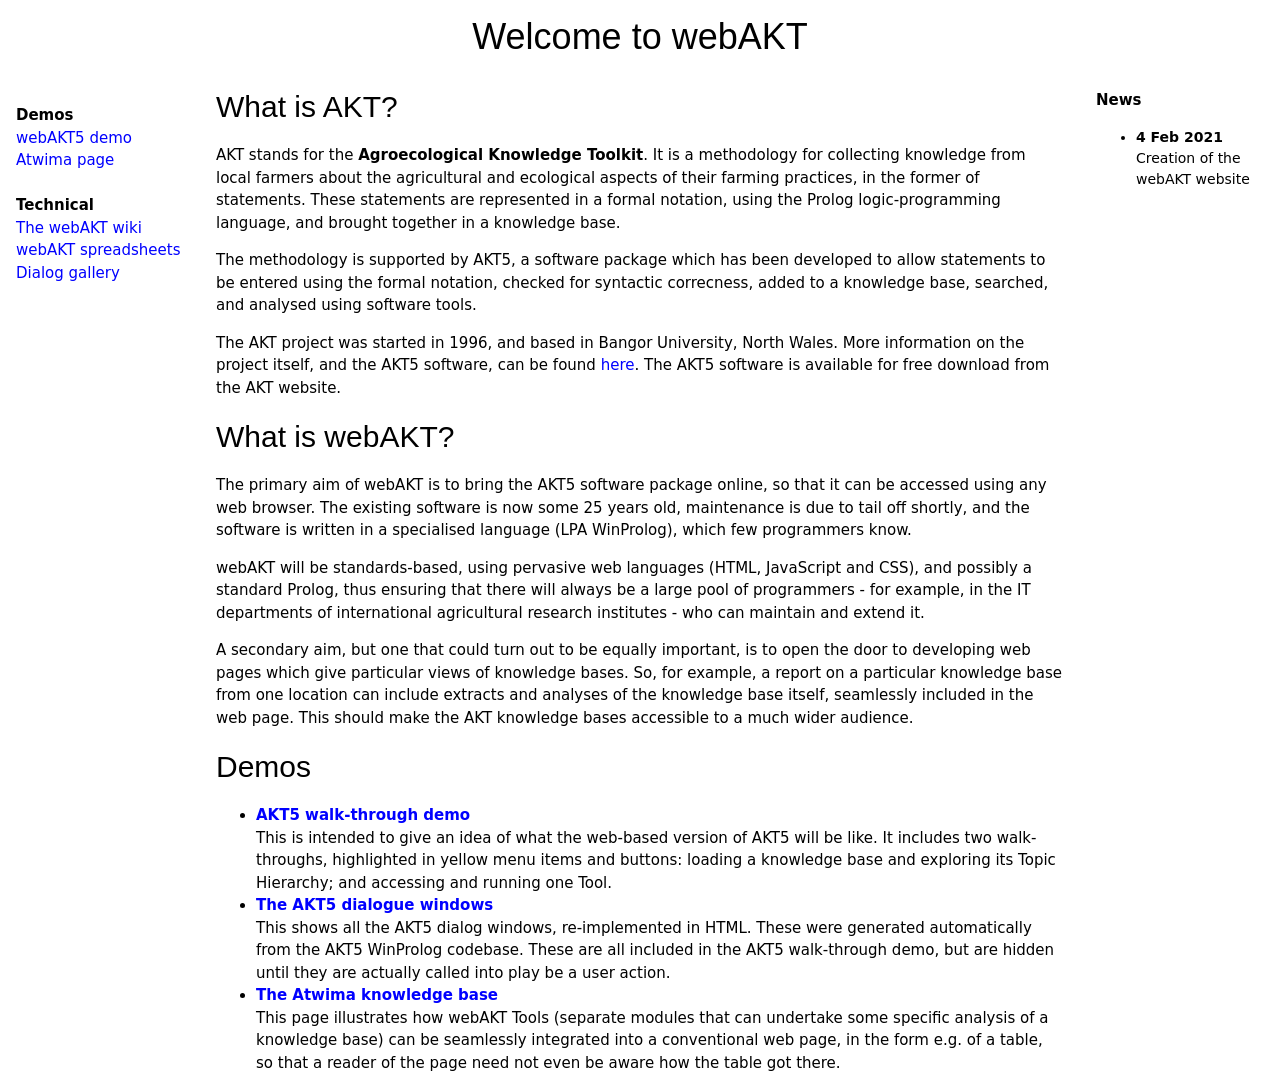
<file: index.html>
<!DOCTYPE html>
<html lang="en">
<head>
<title>WebAKT</title>
<link rel="stylesheet" href="https://www.w3schools.com/w3css/4/w3.css">
<style>
body {font-family:sans;}
a {font-size:15px; text-decoration:none; color:blue;}
.news {font-size:14px;}
</style>
</head>
<body>
<h1 style="text-align:center;">Welcome to webAKT</h1>
<!--img src="images/vulnerabilities-of-forests-and-forest-dependent-people-1-638.jpg" width="100%" height="120px" alt="https://encrypted-tbn0.gstatic.com/images?q=tbn:ANd9GcQ7RaA6CFtG9DWlzSCH1PV2QjevHpFw3-5j1A&usqp=CAU"></img-->
<div class="w3-row">
  <div class="w3-col w3-left w3-container" style="width:200px; margin-top:30px;">
    <b>Demos</b><br/>
    <a href="html/webakt.html" title="Current version of the attempt to replicate AKT5 in a browser.">webAKT5 demo</a><br/>
    <a href="html/atwima.html" title="A sample of a regular HTML web page with some webAKT widgets incorporated.">Atwima page</a><br/>
    <br/>
    <b>Technical</b><br/>
    <a href="https://sites.google.com/view/webakt2020/home" title="Mainly for technical notes relating to the conversion of the original AKT5 code written in LPA's WinProlog into HTML/JavaScript.">The webAKT wiki</a><br/>
    <a href="https://docs.google.com/spreadsheets/d/10rpKxpkhH_9zfkwlMP0F7rtdPdrTv1OFPqYAcdyrXYo/edit#gid=527921340" title="Spreadsheets (Google Sheets) containing tabular information relating to the the webAKT project, e.g. a list of Tools in AKT5, where they are used, and progress in conversion into JavScript">webAKT spreadsheets</a><br/>
    <a href="html/dialog_gallery.html" title="The 60 or so AKT5 dialogs,converted into HTML as 'empty' dialogs.">Dialog gallery</a><br/>
  </div>
  <div class="w3-col w3-right w3-container" style="width:200px">
    <p><b>News</b></p>
    <ul>
        <li class="news"><b>4 Feb 2021</b><br/>Creation of the webAKT website</li>
    </ul>
  </div>
  <div class="w3-rest w3-container">
<h2>What is AKT?</h2>
<p>AKT stands for the <b>Agroecological Knowledge Toolkit</b>.  It is a methodology for collecting knowledge from local farmers about the agricultural and ecological aspects of their farming practices, in the former of statements.  These statements are represented in a formal notation, using the Prolog logic-programming language, and brought together in a knowledge base.<p>

<p>The methodology is supported by AKT5, a software package which has been developed to allow statements to be entered using the formal notation, checked for syntactic correcness, added to a knowledge base, searched, and analysed using software tools.</p>

<p>The AKT project was started in 1996, and based in Bangor University, North Wales.   More information on the project itself, and the AKT5 software, can be found <a href="http://akt.bangor.ac.uk/">here</a>.  The AKT5 software is available for free download from the AKT website.</p>

<h2>What is webAKT?</h2>
<p>The primary aim of webAKT is to bring the AKT5 software package online, so that it can be accessed using any web browser.   The existing software is now some 25 years old, maintenance is due to tail off shortly, and the software is written in a specialised language (LPA WinProlog), which few programmers know.</p>   

<p>webAKT will be standards-based, using pervasive web languages (HTML, JavaScript and CSS), and possibly a standard Prolog, thus ensuring that there will always be a large pool of programmers - for example, in the IT departments of international agricultural research institutes - who can maintain and extend it.</p>

<p>A secondary aim, but one that could turn out to be equally important, is to open the door to developing web pages which give particular views of knowledge bases. So, for example, a report on a particular knowledge base from one location can include extracts and analyses of the knowledge base itself, seamlessly included in the web page.  This should make the AKT knowledge bases accessible to a much wider audience.</p>

<h2>Demos</h2>
<ul>
<li><b><a href="html/webakt.html">AKT5 walk-through demo</a></b><br/>
This is intended to give an idea of what the web-based version of AKT5 will be like.    It includes two walk-throughs, highlighted in yellow menu items and buttons: loading a knowledge base and exploring its Topic Hierarchy; and accessing and running one Tool.</li>
<li><b><a href="html/dialog_gallery.html">The AKT5 dialogue windows</a></b><br/>
This shows all the AKT5 dialog windows, re-implemented in HTML.   These were generated automatically from the AKT5 WinProlog codebase.   These are all included in the AKT5 walk-through demo, but are hidden until they are actually called into play be a user action.</li>
<li><b><a href="html/atwima.html">The Atwima knowledge base</a></b><br/>
This page illustrates how webAKT Tools (separate modules that can undertake some specific analysis of a knowledge base) can be seamlessly integrated into a conventional web page, in the form e.g. of a table, so that a reader of the page need not even be aware how the table got there.</li>
</ul>
</div>
</div>
</body>
</html>
</file>
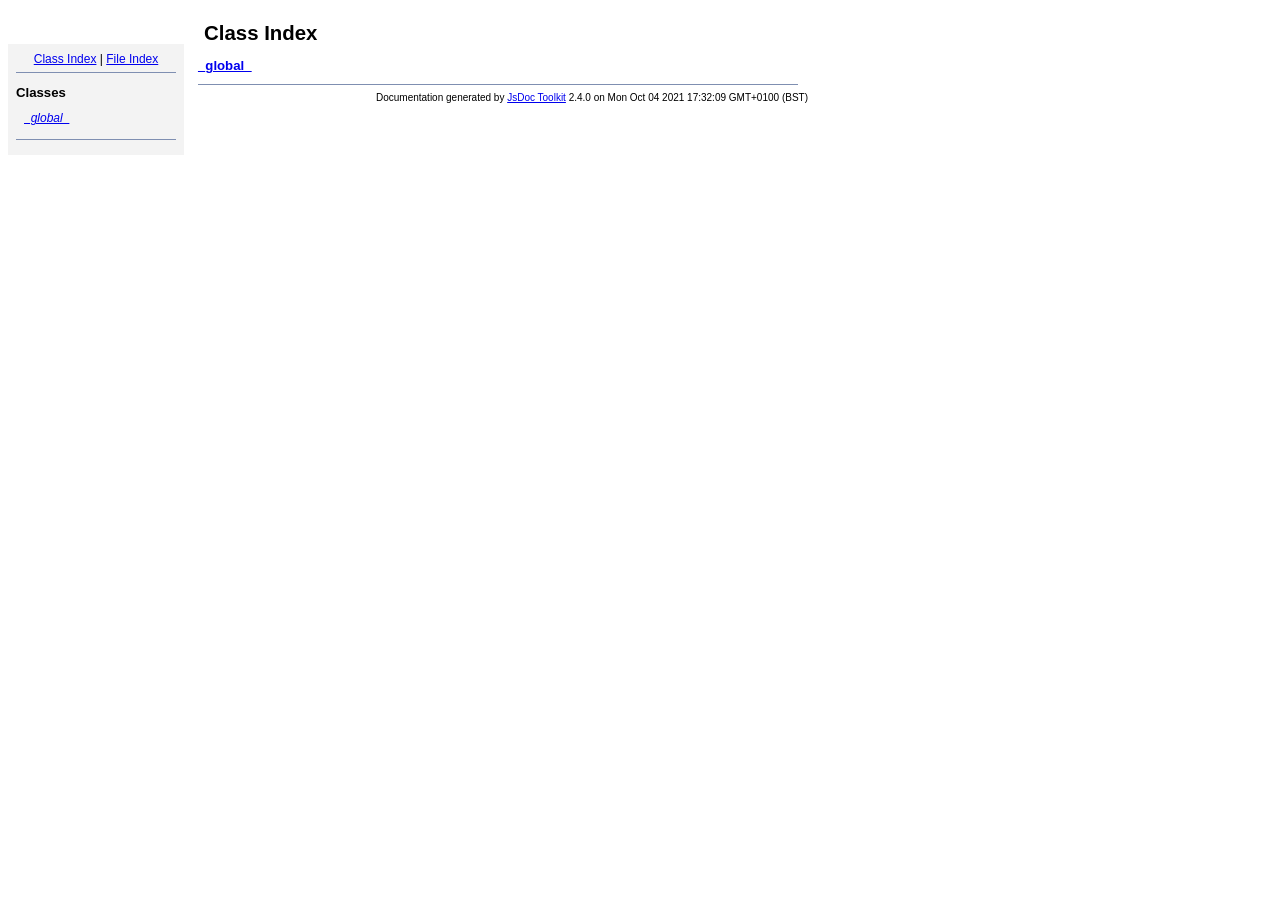
<file: docs/doc/index.html>
<!DOCTYPE html PUBLIC "-//W3C//DTD XHTML 1.0 Transitional//EN"
        "http://www.w3.org/TR/xhtml1/DTD/xhtml1-transitional.dtd">
<html xmlns="http://www.w3.org/1999/xhtml" xml:lang="en" lang="en">
	<head>
		<meta http-equiv="content-type" content="text/html; charset=utf-8" />
		
		<title>JsDoc Reference - Index</title>
		<meta name="generator" content="JsDoc Toolkit" />
		
		<style type="text/css">
		/* default.css */
body
{
	font: 12px "Lucida Grande", Tahoma, Arial, Helvetica, sans-serif;
	width: 800px;
}

.header
{
	clear: both;
	background-color: #ccc;
	padding: 8px;
}

h1
{
	font-size: 150%;
	font-weight: bold;
	padding: 0;
	margin: 1em 0 0 .3em;
}

hr
{
	border: none 0;
	border-top: 1px solid #7F8FB1;
	height: 1px;
}

pre.code
{
	display: block;
	padding: 8px;
	border: 1px dashed #ccc;
}

#index
{
	margin-top: 24px;
	float: left;
	width: 160px;
	position: absolute;
	left: 8px;
	background-color: #F3F3F3;
	padding: 8px;
}

#content
{
	margin-left: 190px;
	width: 600px;
}

.classList
{
	list-style-type: none;
	padding: 0;
	margin: 0 0 0 8px;
	font-family: arial, sans-serif;
	font-size: 1em;
	overflow: auto;
}

.classList li
{
	padding: 0;
	margin: 0 0 8px 0;
}

.summaryTable { width: 100%; }

h1.classTitle
{
	font-size:170%;
	line-height:130%;
}

h2 { font-size: 110%; }
caption, div.sectionTitle
{
	background-color: #7F8FB1;
	color: #fff;
	font-size:130%;
	text-align: left;
	padding: 2px 6px 2px 6px;
	border: 1px #7F8FB1 solid;
}

div.sectionTitle { margin-bottom: 8px; }
.summaryTable thead { display: none; }

.summaryTable td
{
	vertical-align: top;
	padding: 4px;
	border-bottom: 1px #7F8FB1 solid;
	border-right: 1px #7F8FB1 solid;
}

/*col#summaryAttributes {}*/
.summaryTable td.attributes
{
	border-left: 1px #7F8FB1 solid;
	width: 140px;
	text-align: right;
}

td.attributes, .fixedFont
{
	line-height: 15px;
	color: #002EBE;
	font-family: "Courier New",Courier,monospace;
	font-size: 13px;
}

.summaryTable td.nameDescription
{
	text-align: left;
	font-size: 13px;
	line-height: 15px;
}

.summaryTable td.nameDescription, .description
{
	line-height: 15px;
	padding: 4px;
	padding-left: 4px;
}

.summaryTable { margin-bottom: 8px; }

ul.inheritsList
{
	list-style: square;
	margin-left: 20px;
	padding-left: 0;
}

.detailList {
	margin-left: 20px; 
	line-height: 15px;
}
.detailList dt { margin-left: 20px; }

.detailList .heading
{
	font-weight: bold;
	padding-bottom: 6px;
	margin-left: 0;
}

.light, td.attributes, .light a:link, .light a:visited
{
	color: #777;
	font-style: italic;
}

.fineprint
{
	text-align: right;
	font-size: 10px;
}
		</style>
	</head>
	
	<body>
		<div id="header">
</div>
		
		<div id="index">
			<div align="center"><a href="index.html">Class Index</a>
| <a href="files.html">File Index</a></div>
<hr />
<h2>Classes</h2>
<ul class="classList">
	
	<li><i><a href="symbols/_global_.html">_global_</a></i></li>
	
</ul>
<hr />
		</div>
		
		<div id="content">
			<h1 class="classTitle">Class Index</h1>
			
			
			<div>
				<h2><a href="symbols/_global_.html">_global_</a></h2>
				
			</div>
			<hr />
			
			
		</div>
		<div class="fineprint" style="clear:both">
			
			Documentation generated by <a href="http://code.google.com/p/jsdoc-toolkit/" target="_blankt">JsDoc Toolkit</a> 2.4.0 on Mon Oct 04 2021 17:32:09 GMT+0100 (BST)
		</div>
	</body>
</html>
</file>
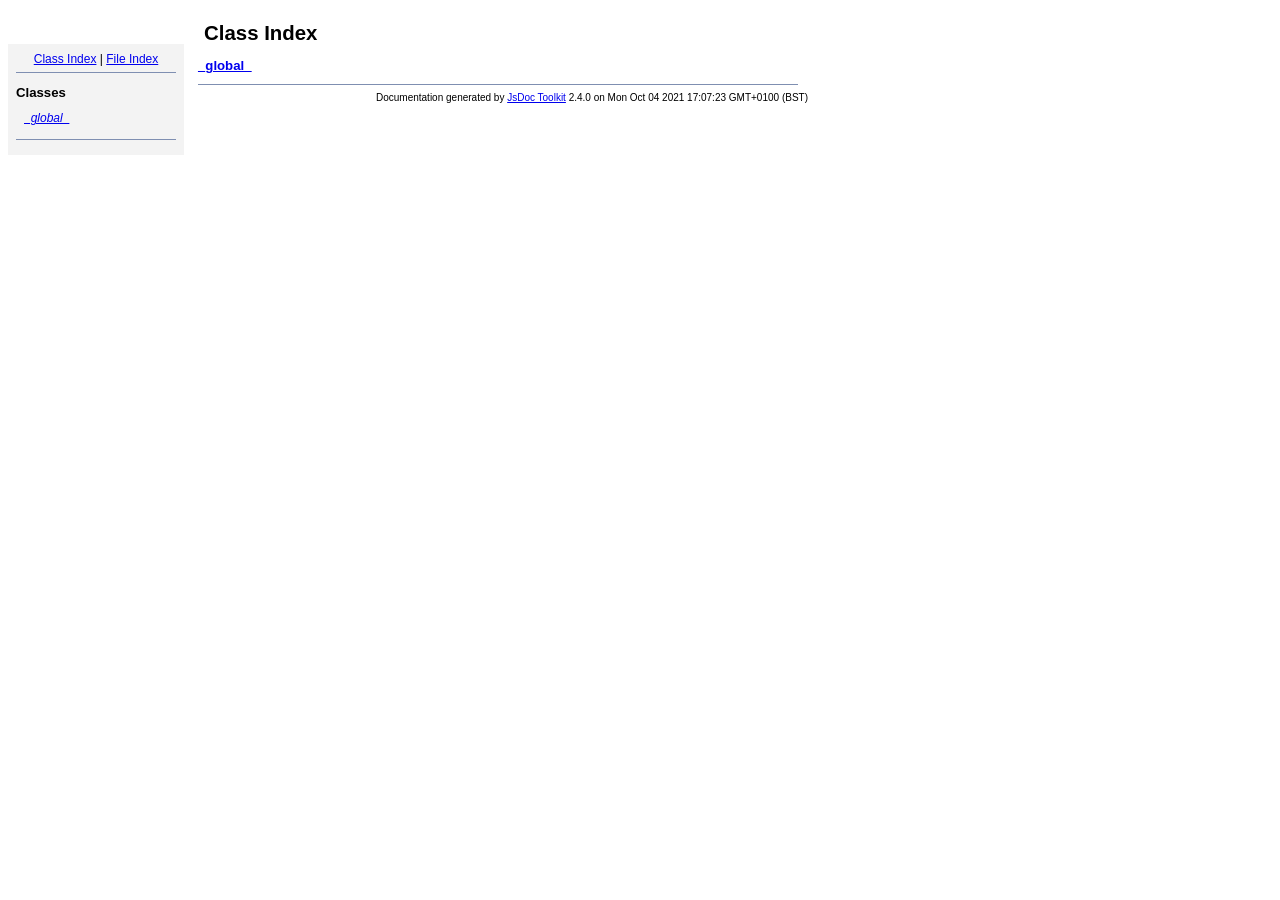
<file: docs/docs/index.html>
<!DOCTYPE html PUBLIC "-//W3C//DTD XHTML 1.0 Transitional//EN"
        "http://www.w3.org/TR/xhtml1/DTD/xhtml1-transitional.dtd">
<html xmlns="http://www.w3.org/1999/xhtml" xml:lang="en" lang="en">
	<head>
		<meta http-equiv="content-type" content="text/html; charset=utf-8" />
		
		<title>JsDoc Reference - Index</title>
		<meta name="generator" content="JsDoc Toolkit" />
		
		<style type="text/css">
		/* default.css */
body
{
	font: 12px "Lucida Grande", Tahoma, Arial, Helvetica, sans-serif;
	width: 800px;
}

.header
{
	clear: both;
	background-color: #ccc;
	padding: 8px;
}

h1
{
	font-size: 150%;
	font-weight: bold;
	padding: 0;
	margin: 1em 0 0 .3em;
}

hr
{
	border: none 0;
	border-top: 1px solid #7F8FB1;
	height: 1px;
}

pre.code
{
	display: block;
	padding: 8px;
	border: 1px dashed #ccc;
}

#index
{
	margin-top: 24px;
	float: left;
	width: 160px;
	position: absolute;
	left: 8px;
	background-color: #F3F3F3;
	padding: 8px;
}

#content
{
	margin-left: 190px;
	width: 600px;
}

.classList
{
	list-style-type: none;
	padding: 0;
	margin: 0 0 0 8px;
	font-family: arial, sans-serif;
	font-size: 1em;
	overflow: auto;
}

.classList li
{
	padding: 0;
	margin: 0 0 8px 0;
}

.summaryTable { width: 100%; }

h1.classTitle
{
	font-size:170%;
	line-height:130%;
}

h2 { font-size: 110%; }
caption, div.sectionTitle
{
	background-color: #7F8FB1;
	color: #fff;
	font-size:130%;
	text-align: left;
	padding: 2px 6px 2px 6px;
	border: 1px #7F8FB1 solid;
}

div.sectionTitle { margin-bottom: 8px; }
.summaryTable thead { display: none; }

.summaryTable td
{
	vertical-align: top;
	padding: 4px;
	border-bottom: 1px #7F8FB1 solid;
	border-right: 1px #7F8FB1 solid;
}

/*col#summaryAttributes {}*/
.summaryTable td.attributes
{
	border-left: 1px #7F8FB1 solid;
	width: 140px;
	text-align: right;
}

td.attributes, .fixedFont
{
	line-height: 15px;
	color: #002EBE;
	font-family: "Courier New",Courier,monospace;
	font-size: 13px;
}

.summaryTable td.nameDescription
{
	text-align: left;
	font-size: 13px;
	line-height: 15px;
}

.summaryTable td.nameDescription, .description
{
	line-height: 15px;
	padding: 4px;
	padding-left: 4px;
}

.summaryTable { margin-bottom: 8px; }

ul.inheritsList
{
	list-style: square;
	margin-left: 20px;
	padding-left: 0;
}

.detailList {
	margin-left: 20px; 
	line-height: 15px;
}
.detailList dt { margin-left: 20px; }

.detailList .heading
{
	font-weight: bold;
	padding-bottom: 6px;
	margin-left: 0;
}

.light, td.attributes, .light a:link, .light a:visited
{
	color: #777;
	font-style: italic;
}

.fineprint
{
	text-align: right;
	font-size: 10px;
}
		</style>
	</head>
	
	<body>
		<div id="header">
</div>
		
		<div id="index">
			<div align="center"><a href="index.html">Class Index</a>
| <a href="files.html">File Index</a></div>
<hr />
<h2>Classes</h2>
<ul class="classList">
	
	<li><i><a href="symbols/_global_.html">_global_</a></i></li>
	
</ul>
<hr />
		</div>
		
		<div id="content">
			<h1 class="classTitle">Class Index</h1>
			
			
			<div>
				<h2><a href="symbols/_global_.html">_global_</a></h2>
				
			</div>
			<hr />
			
			
		</div>
		<div class="fineprint" style="clear:both">
			
			Documentation generated by <a href="http://code.google.com/p/jsdoc-toolkit/" target="_blankt">JsDoc Toolkit</a> 2.4.0 on Mon Oct 04 2021 17:07:23 GMT+0100 (BST)
		</div>
	</body>
</html>
</file>
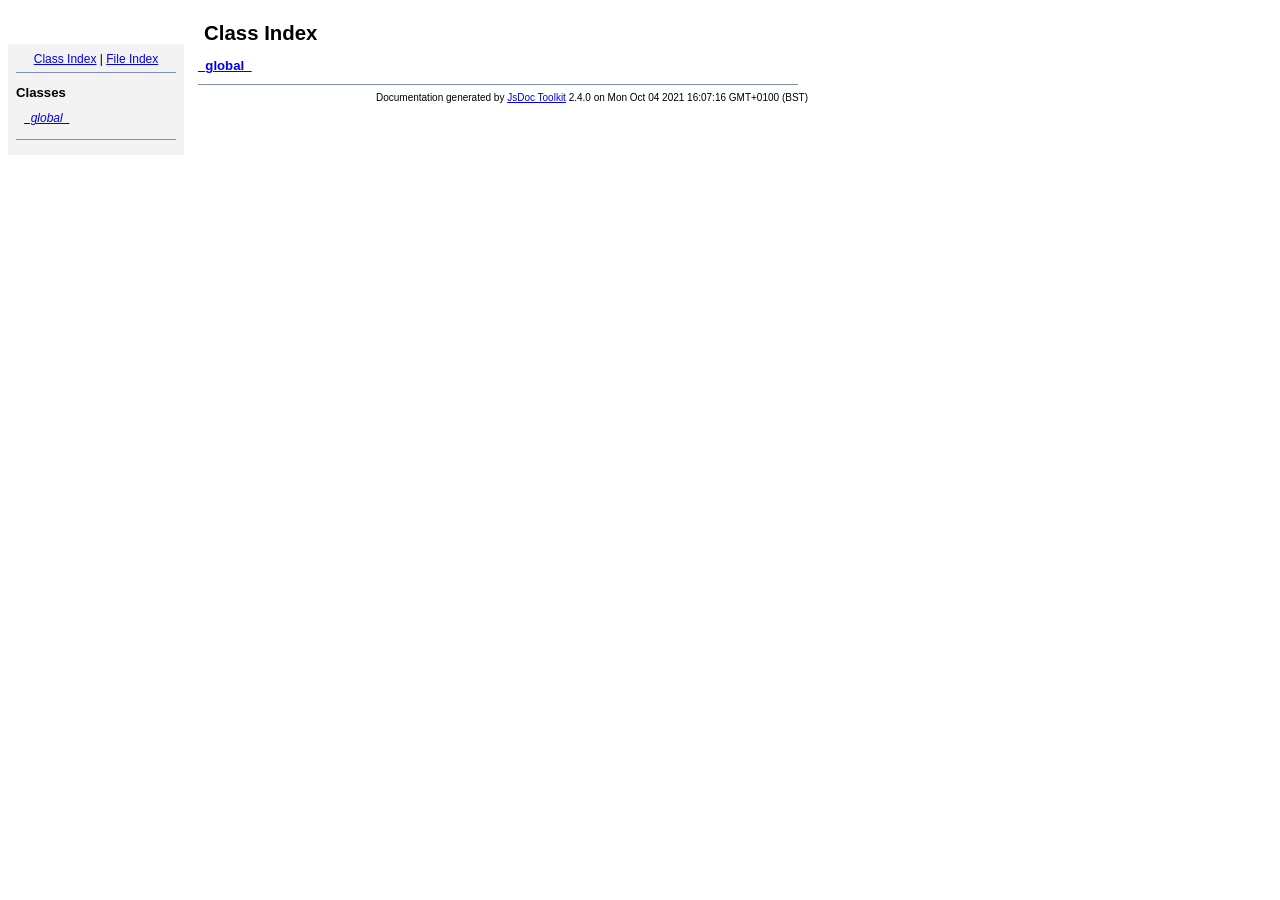
<file: docs/jsdoc/index.html>
<!DOCTYPE html PUBLIC "-//W3C//DTD XHTML 1.0 Transitional//EN"
        "http://www.w3.org/TR/xhtml1/DTD/xhtml1-transitional.dtd">
<html xmlns="http://www.w3.org/1999/xhtml" xml:lang="en" lang="en">
	<head>
		<meta http-equiv="content-type" content="text/html; charset=utf-8" />
		
		<title>JsDoc Reference - Index</title>
		<meta name="generator" content="JsDoc Toolkit" />
		
		<style type="text/css">
		/* default.css */
body
{
	font: 12px "Lucida Grande", Tahoma, Arial, Helvetica, sans-serif;
	width: 800px;
}

.header
{
	clear: both;
	background-color: #ccc;
	padding: 8px;
}

h1
{
	font-size: 150%;
	font-weight: bold;
	padding: 0;
	margin: 1em 0 0 .3em;
}

hr
{
	border: none 0;
	border-top: 1px solid #7F8FB1;
	height: 1px;
}

pre.code
{
	display: block;
	padding: 8px;
	border: 1px dashed #ccc;
}

#index
{
	margin-top: 24px;
	float: left;
	width: 160px;
	position: absolute;
	left: 8px;
	background-color: #F3F3F3;
	padding: 8px;
}

#content
{
	margin-left: 190px;
	width: 600px;
}

.classList
{
	list-style-type: none;
	padding: 0;
	margin: 0 0 0 8px;
	font-family: arial, sans-serif;
	font-size: 1em;
	overflow: auto;
}

.classList li
{
	padding: 0;
	margin: 0 0 8px 0;
}

.summaryTable { width: 100%; }

h1.classTitle
{
	font-size:170%;
	line-height:130%;
}

h2 { font-size: 110%; }
caption, div.sectionTitle
{
	background-color: #7F8FB1;
	color: #fff;
	font-size:130%;
	text-align: left;
	padding: 2px 6px 2px 6px;
	border: 1px #7F8FB1 solid;
}

div.sectionTitle { margin-bottom: 8px; }
.summaryTable thead { display: none; }

.summaryTable td
{
	vertical-align: top;
	padding: 4px;
	border-bottom: 1px #7F8FB1 solid;
	border-right: 1px #7F8FB1 solid;
}

/*col#summaryAttributes {}*/
.summaryTable td.attributes
{
	border-left: 1px #7F8FB1 solid;
	width: 140px;
	text-align: right;
}

td.attributes, .fixedFont
{
	line-height: 15px;
	color: #002EBE;
	font-family: "Courier New",Courier,monospace;
	font-size: 13px;
}

.summaryTable td.nameDescription
{
	text-align: left;
	font-size: 13px;
	line-height: 15px;
}

.summaryTable td.nameDescription, .description
{
	line-height: 15px;
	padding: 4px;
	padding-left: 4px;
}

.summaryTable { margin-bottom: 8px; }

ul.inheritsList
{
	list-style: square;
	margin-left: 20px;
	padding-left: 0;
}

.detailList {
	margin-left: 20px; 
	line-height: 15px;
}
.detailList dt { margin-left: 20px; }

.detailList .heading
{
	font-weight: bold;
	padding-bottom: 6px;
	margin-left: 0;
}

.light, td.attributes, .light a:link, .light a:visited
{
	color: #777;
	font-style: italic;
}

.fineprint
{
	text-align: right;
	font-size: 10px;
}
		</style>
	</head>
	
	<body>
		<div id="header">
</div>
		
		<div id="index">
			<div align="center"><a href="index.html">Class Index</a>
| <a href="files.html">File Index</a></div>
<hr />
<h2>Classes</h2>
<ul class="classList">
	
	<li><i><a href="symbols/_global_.html">_global_</a></i></li>
	
</ul>
<hr />
		</div>
		
		<div id="content">
			<h1 class="classTitle">Class Index</h1>
			
			
			<div>
				<h2><a href="symbols/_global_.html">_global_</a></h2>
				
			</div>
			<hr />
			
			
		</div>
		<div class="fineprint" style="clear:both">
			
			Documentation generated by <a href="http://code.google.com/p/jsdoc-toolkit/" target="_blankt">JsDoc Toolkit</a> 2.4.0 on Mon Oct 04 2021 16:07:16 GMT+0100 (BST)
		</div>
	</body>
</html>
</file>
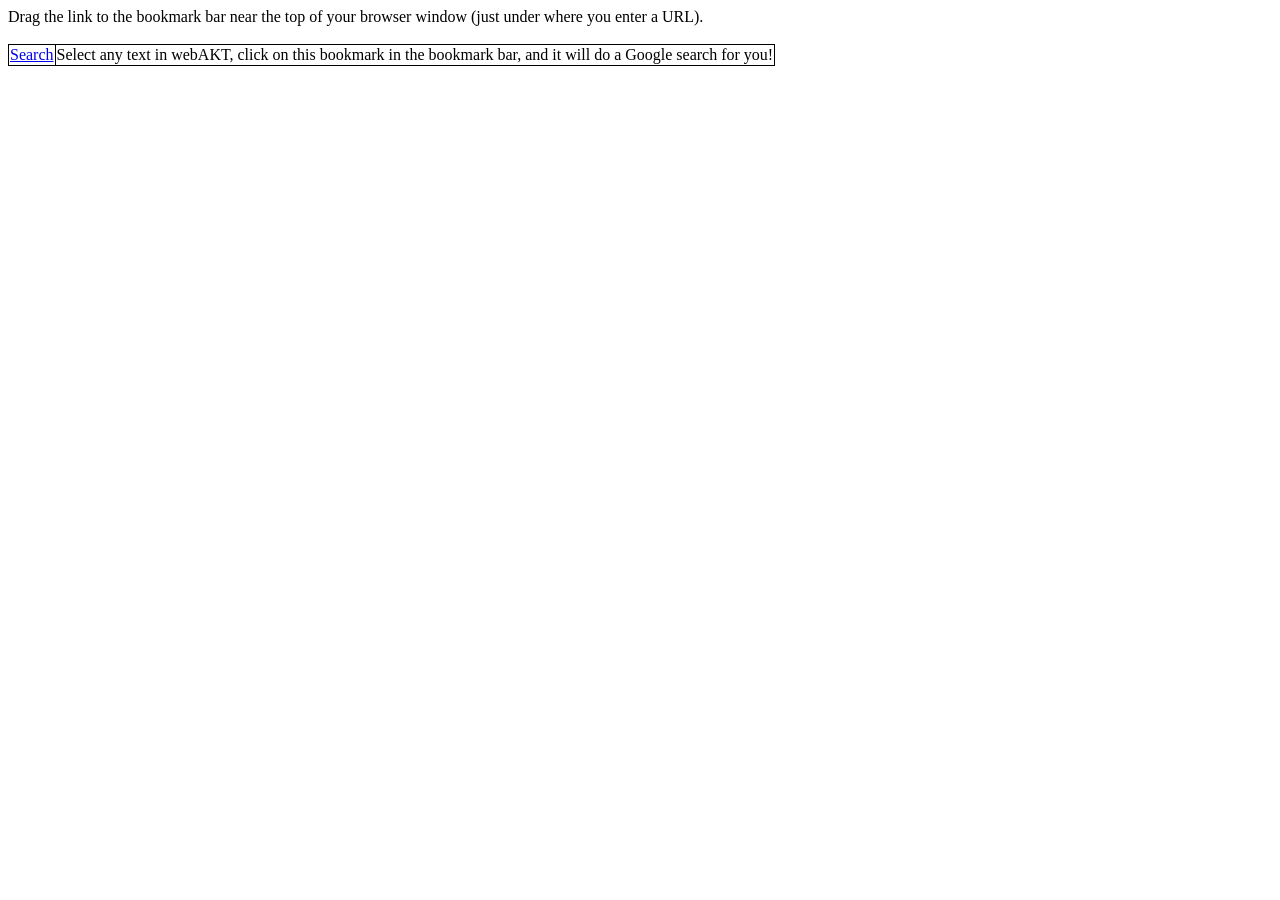
<file: bookmarklets.html>
<html>
<head>
<title>Bookmarklets for webAKT</title>
<style>
    table,tr,td {border:solid 1px black;}
    table {border-collapse: collapse;}
</style>
</head>

<body>
<div>Drag the link to the bookmark bar near the top of your browser window (just under where you enter a URL).</div><br/>

<table>

<tr>
    <td><a href="javascript:(function() {s = document.getSelection(); open('https://google.com/search?q='+s,'Fred','popup').focus();})();">Search</a></td>
    <td>Select any text in webAKT, click on this bookmark in the bookmark bar, and it will do a Google search for you!</td>
</tr>
</table
</body>
</html>
</file>
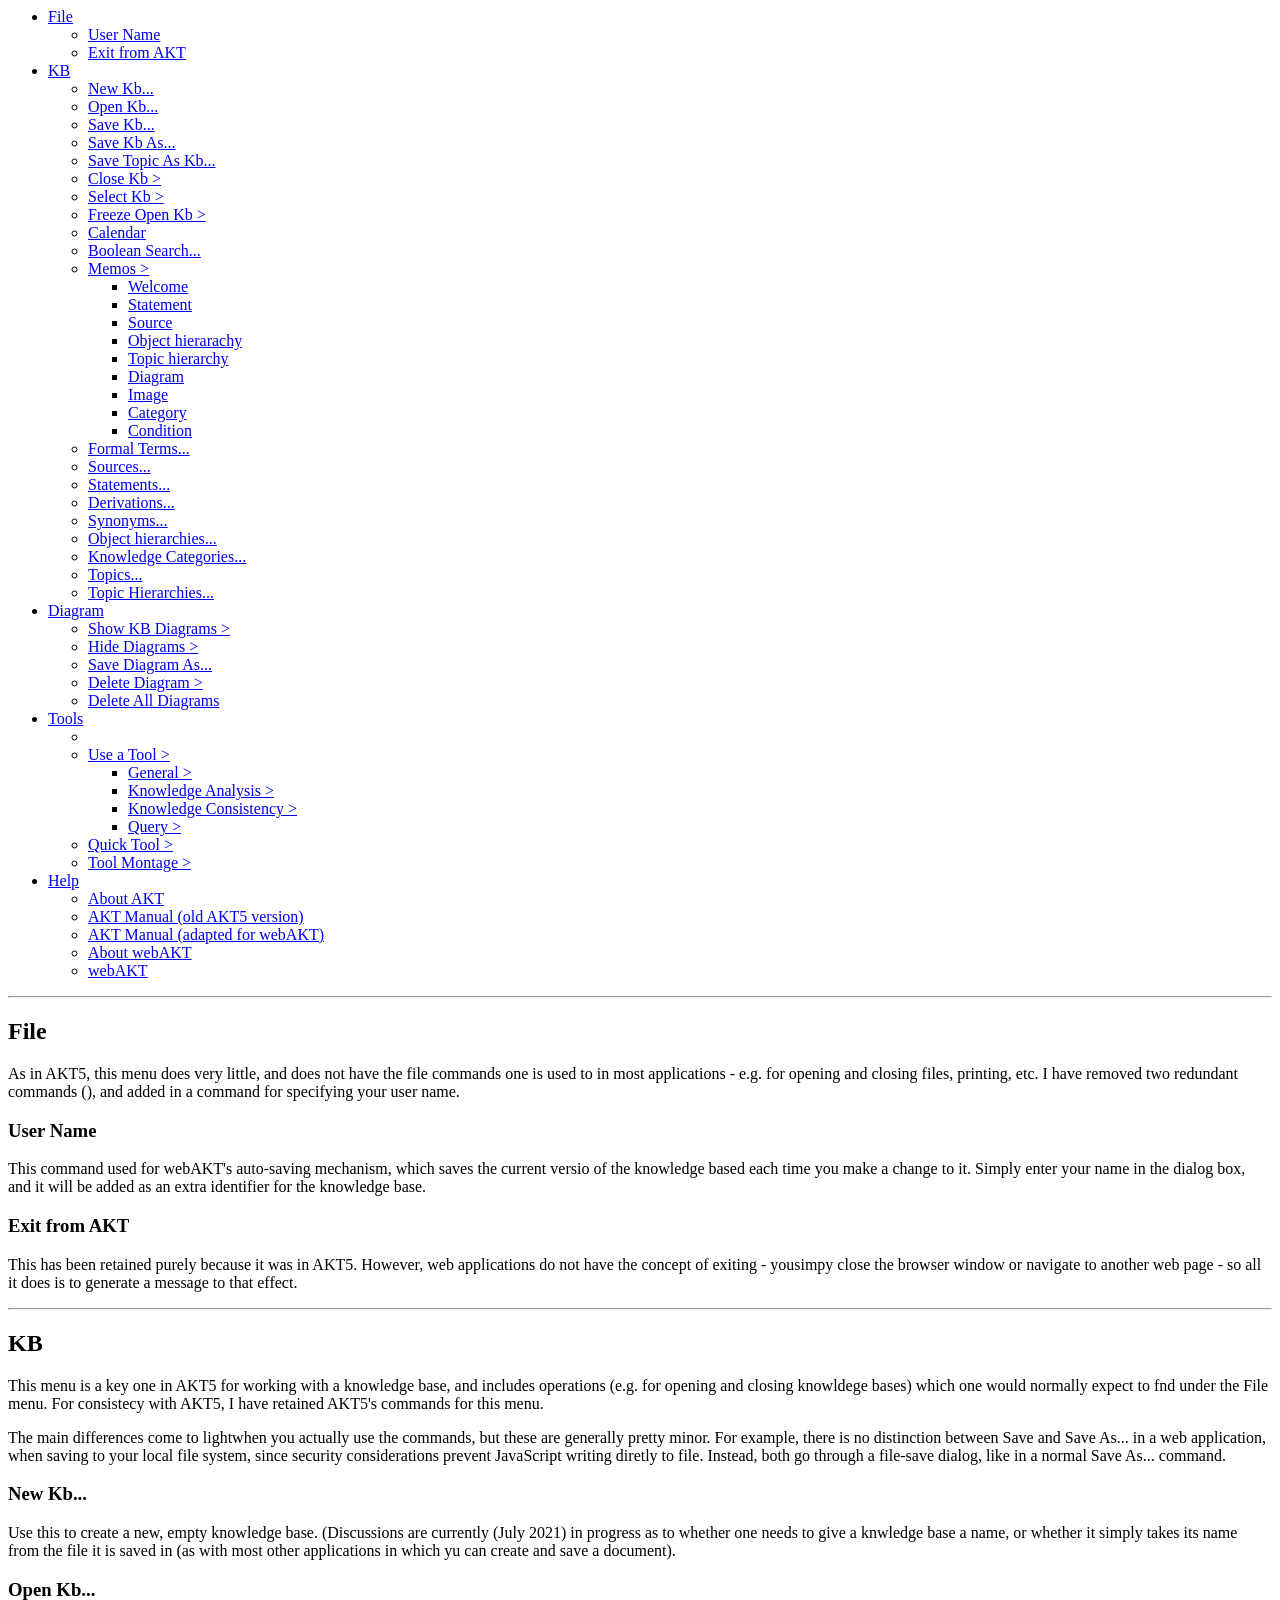
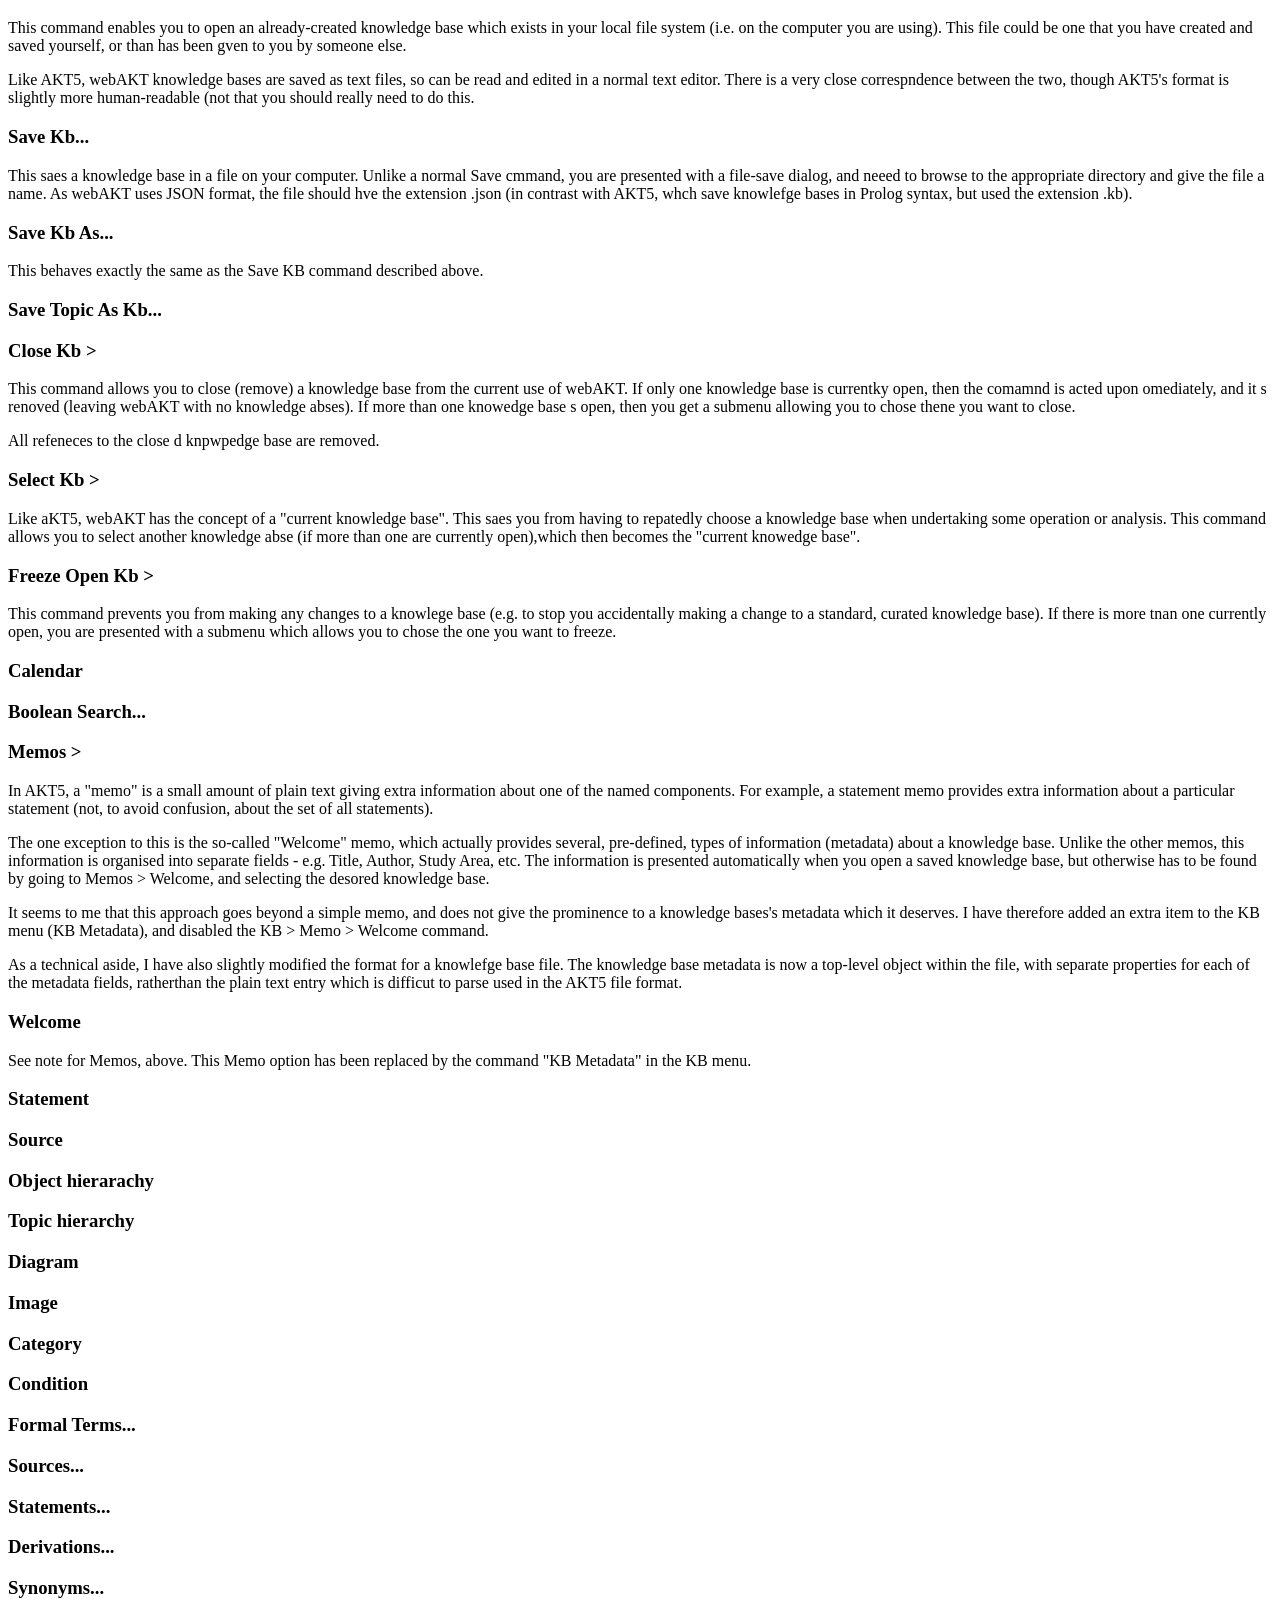
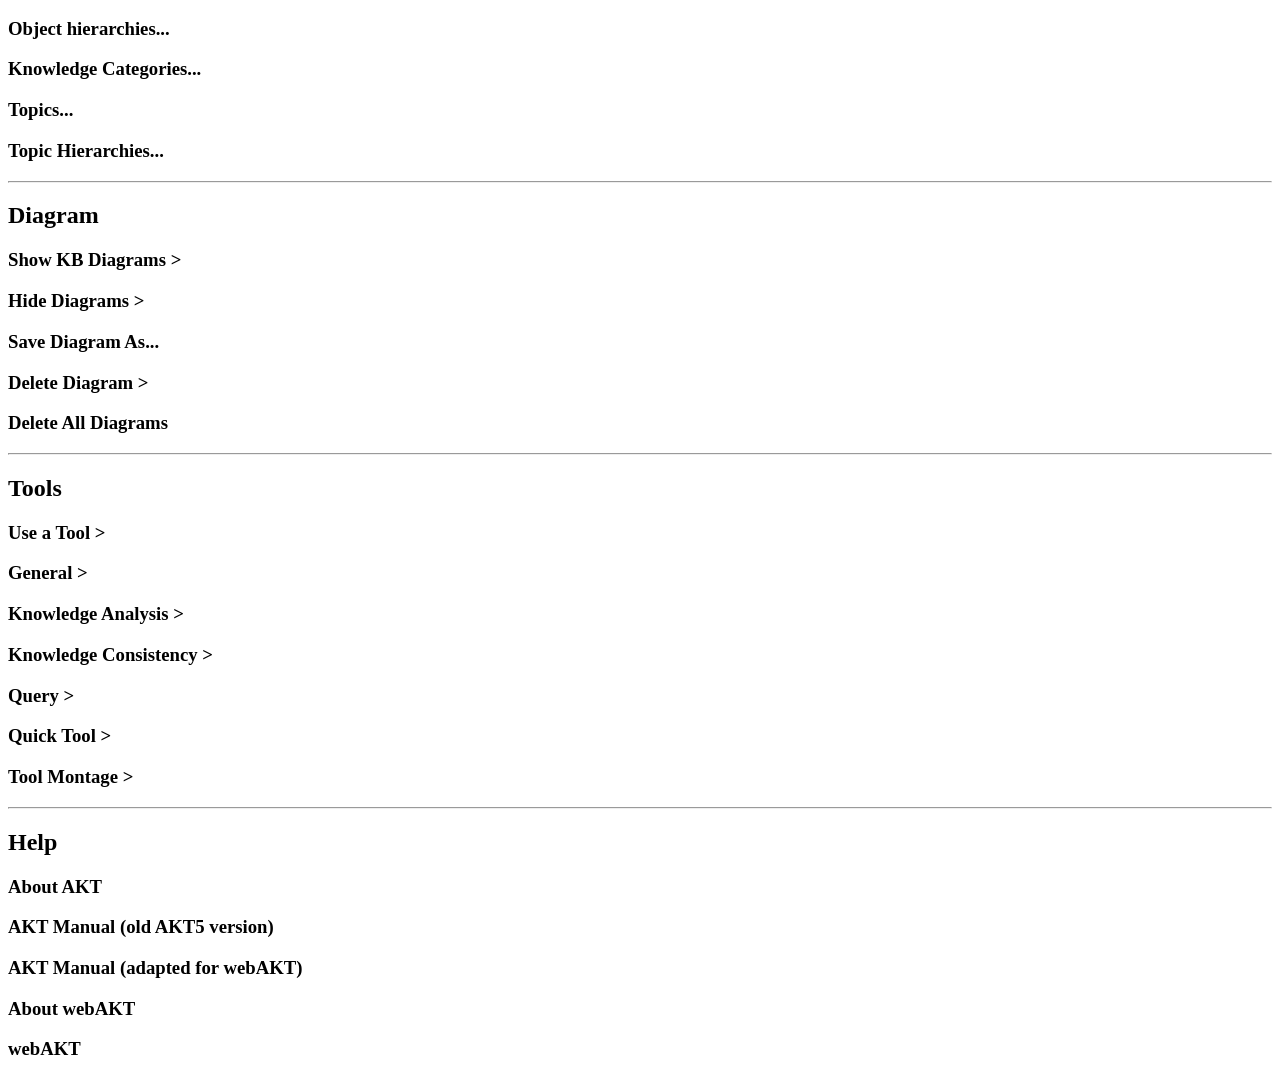
<file: docs/help.html>
<html>
<head>
<title>webAKT Help</title>
</head>

<body>
    <ul>
        <li>
            <a href="#file">File</a>
            <ul>
                <li><a href="#file">User Name</a></li>
                <li><a href="#exit">Exit from AKT</a></li>
             </ul>
        </li>

        <li>
            <a href="#file">KB</a>
            <ul>
                <li><a href="#kb_newkb">New Kb...</a></li>
                <li><a href="#kb_openkb">Open Kb...</a></li>
                <li><a href="#kb_savekb">Save Kb...</a></li>
                <li><a href="#kb_savekbas">Save Kb As...</a></li>
                <li><a href="#kb_savetopicaskb">Save Topic As Kb...</a></li>
                <li>
                   <a href="#kb_closekb">Close Kb ></a>
                   <ul></ul>
                </li>
                <li>
                   <a href="#kb_selectkb">Select Kb ></a>
                   <ul></ul>
                </li>
                <li>
                   <a href="#kb_freezeopenkb">Freeze Open Kb ></a>
                   <ul></ul>
                </li>
                <li><a href="#kb_calendar">Calendar</a></li>
                <li><a href="#kb_booleansearch">Boolean Search...</a></li>
                <li>
                    <a href="#kb_memos">Memos ></a>
                    <ul>
                        <li><a href="#kb_memo_welcome">Welcome</a></li>
                        <li><a href="#kb_memo_statement">Statement</a></li>
                        <li><a href="#kb_memo_source">Source</a></li>
                        <li><a href="#kb_memo_objecthierarchy">Object hierarachy</a></li>
                        <li><a href="#kb_memo_topichierarchy">Topic hierarchy</a></li>
                        <li><a href="#kb_memo_diagram">Diagram</a></li>
                        <li><a href="#kb_memo_image">Image</a></li>
                        <li><a href="#kb_memo_category">Category</a></li>
                        <li><a href="#kb_memo_condition">Condition</a></li>
                    </ul>
                </li>
                <li><a href="#kb_formalterms">Formal Terms...</a></li>
                <li><a href="#kb_sources">Sources...</a></li>
                <li><a href="#kb_statements">Statements...</a></li>
                <li><a href="#kb_derivations">Derivations...</a></li>
                <li><a href="#kb_synonyms">Synonyms...</a></li>
                <li><a href="#kb_objecthierarchies">Object hierarchies...</a></li>
                <li><a href="#kb_knowledge_categories">Knowledge Categories...</a></li>
                <li><a href="#kb_topics">Topics...</a></li>
                <li><a href="#kb_topichierarachies">Topic Hierarchies...</a></li>
            </ul>
         </li>

        <li>
            <a href="#diagram">Diagram</a>
            <ul>
                <li>
                   <a href="#diagram_showkbdiagrams">Show KB Diagrams ></a>
                   <ul></ul>
                </li>
                <li>
                   <a href="#diagram_hidediagrams">Hide Diagrams ></a>
                   <ul></ul>
                </li>
                <li><a href="#diagram_savediagramas">Save Diagram As...</a></li>
                <li>
                   <a href="#diagram_deletediagram">Delete Diagram ></a>
                   <ul></ul>
                </li>
                <li><a href="#diagram_deletealldiagrams">Delete All Diagrams</a></li>
           </ul>
        </li>

        <li>
            <a href="#tools">Tools</a>
            <ul>
                <li class="arrow"></li>
                <li>
                    <a href="#tools_useatool">Use a Tool ></a>
                    <ul>
                        <li>
                            <a href="#tools_general">General ></a>
                            <ul>
                            </ul>
                        </li>
                        <li>
                            <a href="#tools_knowledgeanalysis">Knowledge Analysis ></a>
                            <ul>
                            </ul>
                        </li>
                        <li>
                            <a href="#tools_knowledgeconsistency">Knowledge Consistency ></a>
                            <ul>
                            </ul>
                        </li>
                        <li>
                            <a href="#tools_query">Query ></a>
                            <ul>
                            </ul>
                        </li>
                    </ul>
                </li>
                <li>
                   <a href="#tool_quicktool">Quick Tool ></a>
                   <ul></ul>
                </li>
                <li>
                   <a href="#tools_toolmontage">Tool Montage ></a>
                   <ul></ul>
                </li>
            </ul>
        </li>
        <li>
            <a href="#help">Help</a>
            <ul>
                <li><a href="#help_aboutakt">About AKT</a></li>
                <li><a href="#help_aktmanualakt5">AKT Manual (old AKT5 version)</a></li>
                <li><a href="#help_aktmanualwebakt">AKT Manual (adapted for webAKT)</a></li>
                <li><a href="#help_aboutwebakt">About webAKT</a></li>
                <li><a href="#help_webakt">webAKT</a></li>
             </ul>
        </li>
   </ul>


<!------------------------------------------------------------------------------------------------>
<hr>
<h2 id="file">File</h3>
<p>As in AKT5, this menu does very little, and does not have the file commands one is used to in most applications - e.g. for opening 
and closing files, printing, etc.   I have removed two redundant commands (), and added in a command for specifying your user name.</p>

<h3 id="file_username">User Name</h3>
<p>This command used for webAKT's auto-saving mechanism, which saves the current versio of the knowledge based each time you make
a change to it. Simply enter your name in the dialog box, and it will be added as an extra identifier for the knowledge base.</p>

<h3 id="file_exit">Exit from AKT</h3>
<p>This has been retained purely because it was in AKT5.  However, web applications do not have the concept of exiting - yousimpy close 
the browser window or navigate to another web page - so all it does is to generate a message to that effect.</p>


<!------------------------------------------------------------------------------------------------>
<hr>
<h2 id="kb">KB</h2>
<p>This menu is a key one in AKT5 for working with a knowledge base, and includes operations (e.g. for opening and closing knowldege bases) 
which one would normally expect to fnd under the File menu.    For consistecy with AKT5, I have retained AKT5's commands for this menu.</p>

<p>The main differences come to lightwhen you actually use the commands, but these are generally pretty minor.   For example, 
there is no distinction between Save and Save As... in a web application, when saving to your local file system, since security 
considerations prevent JavaScript writing diretly to file.  Instead, both go through a file-save dialog, like in a normal Save 
As... command.</p>


<h3 id="kb_newkb">New Kb...</h3>
Use this to create a new, empty knowledge base.   (Discussions are currently (July 2021) in progress as to whether one needs to
give a knwledge base a name, or whether it simply takes its name from the file it is saved in (as with most other applications
in which yu can create and save a document).</p>


<h3 id="kb_openkb">Open Kb...</h3>
<p>This command enables you to open an already-created knowledge base which exists in your local file system (i.e. on the 
computer you are using).   This file could be one that you have created and saved yourself, or than has been gven to you
by someone else.</p>

<p>Like AKT5, webAKT knowledge bases are saved as text files, so can be read 
and edited in a normal text editor.   There is a
very close correspndence between the two, though AKT5's format is slightly more human-readable (not that you should really
need to do this.</p>


<h3 id="kb_savekb">Save Kb...</h3>
<p>This saes a knowledge base in a file on your computer.  Unlike a normal Save cmmand, you are presented with
a file-save dialog, and neeed to browse to the appropriate directory and give the file a name.   As webAKT uses
JSON format, the file should hve the extension .json (in contrast with AKT5, whch save knowlefge bases in Prolog syntax, but 
used the extension .kb).</p>
</p>


<h3 id="kb_savekbas">Save Kb As...</h3>
<p>This behaves exactly the same as the Save KB command described above.</p>


<h3 id="kb_savetopicaskb">Save Topic As Kb...</h3>


<h3 id="kb_closekb">Close Kb ></h3>
<p>This command allows you to close (remove) a knowledge base from the current use of webAKT.    If only one knowledge base is 
currentky open, then the comamnd is acted upon omediately, and it s renoved (leaving webAKT with no knowledge abses).
If more than one knowedge base s open, then you get a submenu allowing you to chose thene you want to close.</p>

<p> All refeneces to the close d knpwpedge base are removed.</p>


<h3 id="kb_selectkb">Select Kb ></h3>
Like aKT5, webAKT has the concept of a "current knowledge base".   This saes you from having to repatedly choose a knowledge base
when undertaking some operation or analysis.  This command allows you to select another knowledge abse (if more than one are currently
open),which then becomes the "current knowedge base".</p>


<h3 id="kb_freezeopenkb">Freeze Open Kb ></h3>
<p>This command prevents you from making any changes to a knowlege base (e.g. to stop you accidentally making a change to
a standard, curated knowledge base).   If there is more tnan one currently open, you are presented with a submenu
which allows you to chose the one you want to freeze.</p>


<h3 id="kb_calendar">Calendar</h3>


<h3 id="kb_booleansearch">Boolean Search...</h3>


<h3 id="kb_memos">Memos ></h3>
<p>In AKT5, a "memo" is a small amount of plain text giving extra information about one of the named components.  For example,
a statement memo provides extra information about a particular statement (not, to avoid confusion, about the set of all
statements).</p>

<p>The one exception to this is the so-called "Welcome" memo, which actually provides several, pre-defined, types of information (metadata) about a knowledge base.
Unlike the other memos, this information is organised into separate fields - e.g. Title, Author, Study Area, etc.   The information is presented automatically when you open a saved knowledge base, but otherwise has to be found by going to Memos > Welcome, and selecting the desored knowledge base.</p>

<p>It seems to me that this approach goes beyond a simple memo, and does not give the prominence to a knowledge bases's metadata which it deserves.   I have therefore added an extra item to the KB menu (KB Metadata), and disabled the KB > Memo > Welcome command.</p>

<p>As a technical aside, I have also slightly modified the format for a knowlefge base file.   The knowledge base metadata is now a top-level object within the file, with separate properties for each of the metadata fields, ratherthan the plain text entry which is difficut to parse used in the AKT5 file format.</p>


<h3 id="kb_memo_welcome">Welcome</h3>
<p> See note for Memos, above.  This Memo option has been replaced by the command "KB Metadata" in the KB menu.</p>

<h3 id="kb_memo_statement">Statement</h3>
<h3 id="kb_memo_source">Source</h3>
<h3 id="kb_memo_objecthierarchy">Object hierarachy</h3>
<h3 id="kb_memo_topichierarchy">Topic hierarchy</h3>
<h3 id="kb_memo_diagram">Diagram</h3>
<h3 id="kb_memo_image">Image</h3>
<h3 id="kb_memo_category">Category</h3>
<h3 id="kb_memo_condition">Condition</h3>
<h3 id="kb_formalterms">Formal Terms...</h3>
<h3 id="kb_sources">Sources...</h3>
<h3 id="kb_statements">Statements...</h3>
<h3 id="kb_derivations">Derivations...</h3>
<h3 id="kb_synonyms">Synonyms...</h3>
<h3 id="kb_objecthierarchies">Object hierarchies...</h3>
<h3 id="kb_knowledge_categories">Knowledge Categories...</h3>
<h3 id="kb_topics">Topics...</h3>
<h3 id="kb_topichierarachies">Topic Hierarchies...</h3>



<hr>
<h2 id="diagram">Diagram</h3>
<h3 id="diagram_showkbdiagrams">Show KB Diagrams ></h3>
<h3 id="diagram_hidediagrams">Hide Diagrams ></h3>
<h3 id="diagram_savediagramas">Save Diagram As...</h3>
<h3 id="diagram_deletediagram">Delete Diagram ></h3>
<h3 id="diagram_deletealldiagrams">Delete All Diagrams</h3>



<hr>
<h2 id="tools">Tools</h3>
<h3 id="tools_useatool">Use a Tool ></h3>
<h3 id="tools_general">General ></h3>
<h3 id="tools_knowledgeanalysis">Knowledge Analysis ></h3>
<h3 id="tools_knowledgeconsistency">Knowledge Consistency ></h3>
<h3 id="tools_query">Query ></h3>
<h3 id="tool_quicktool">Quick Tool ></h3>
<h3 id="tools_toolmontage">Tool Montage ></h3>




<hr>
<h2 id="help">Help</h3>
<h3 id="help_aboutakt">About AKT</h3>
<h3 id="help_aktmanualakt5">AKT Manual (old AKT5 version)</h3>
<h3 id="help_aktmanualwebakt">AKT Manual (adapted for webAKT)</h3>
<h3 id="help_aboutwebakt">About webAKT</h3>
<h3 id="help_webakt">webAKT</h3>
 

</body>
</html>
</file>
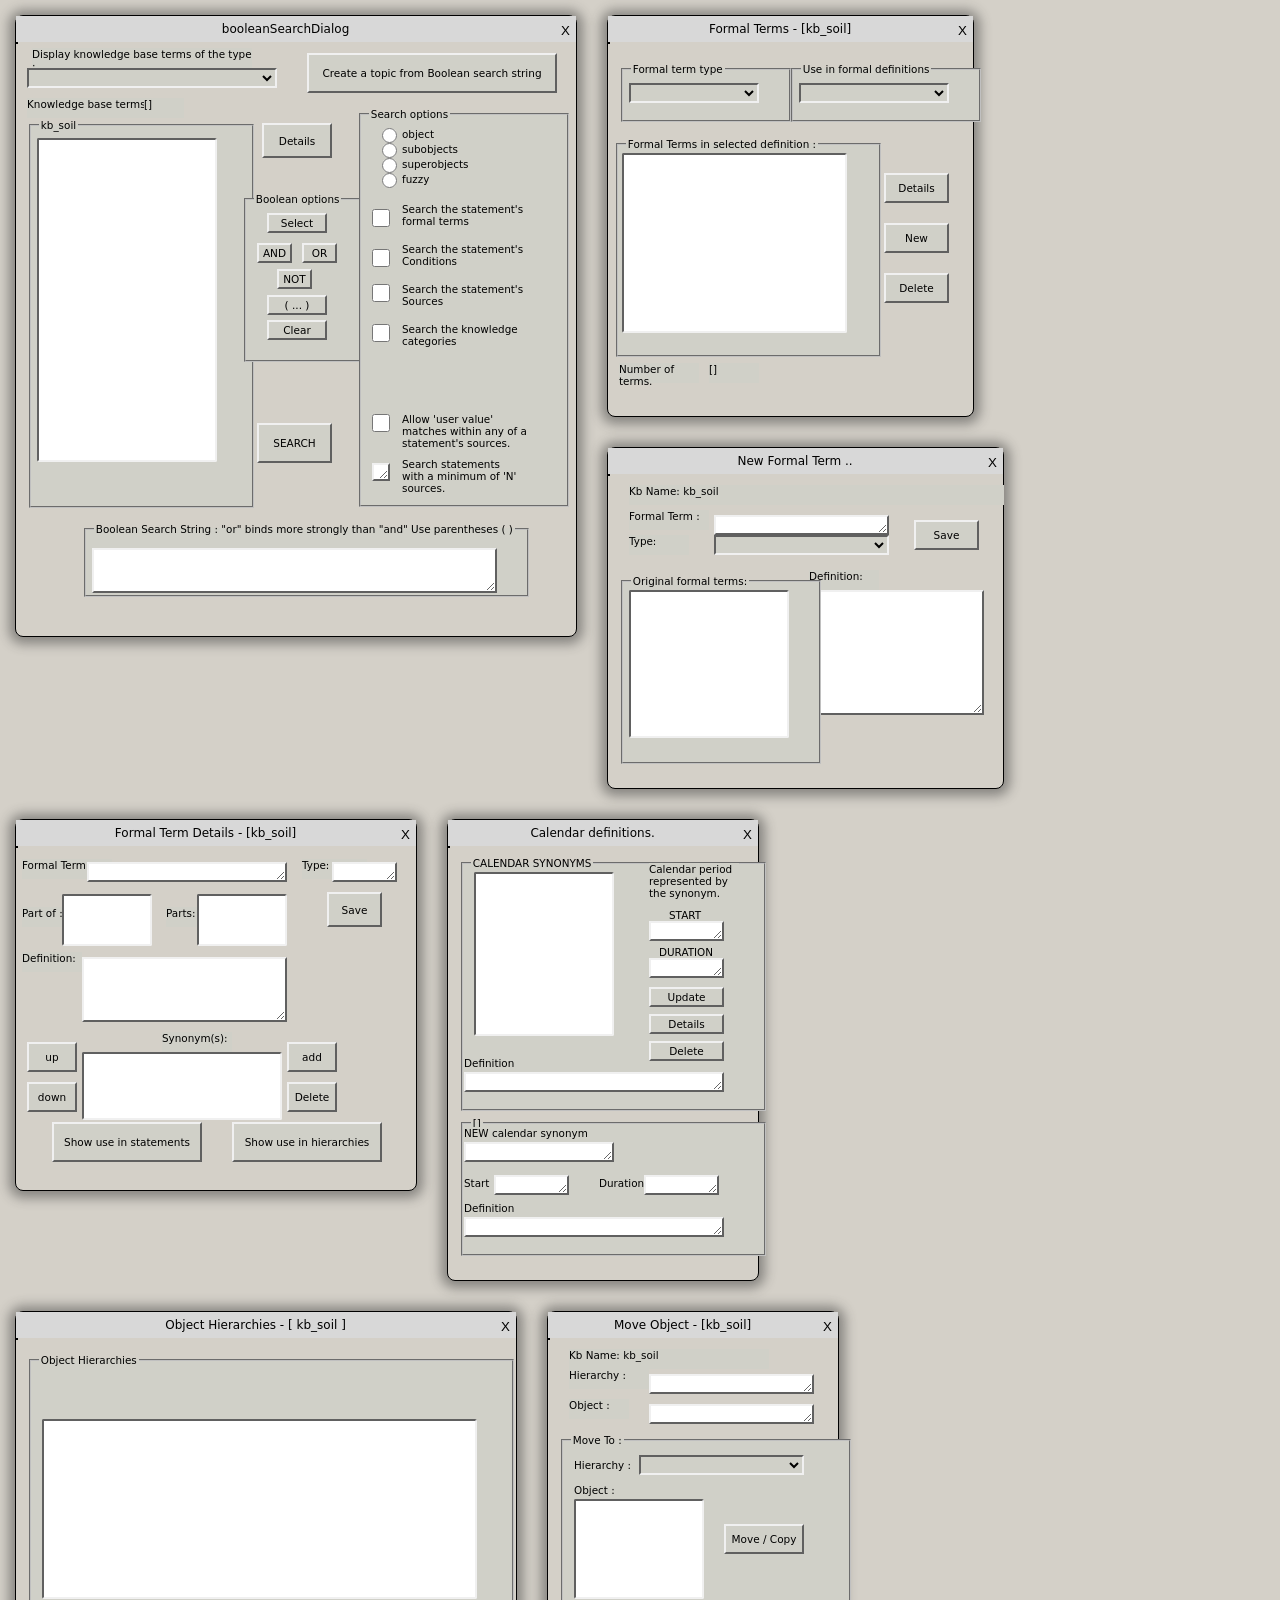
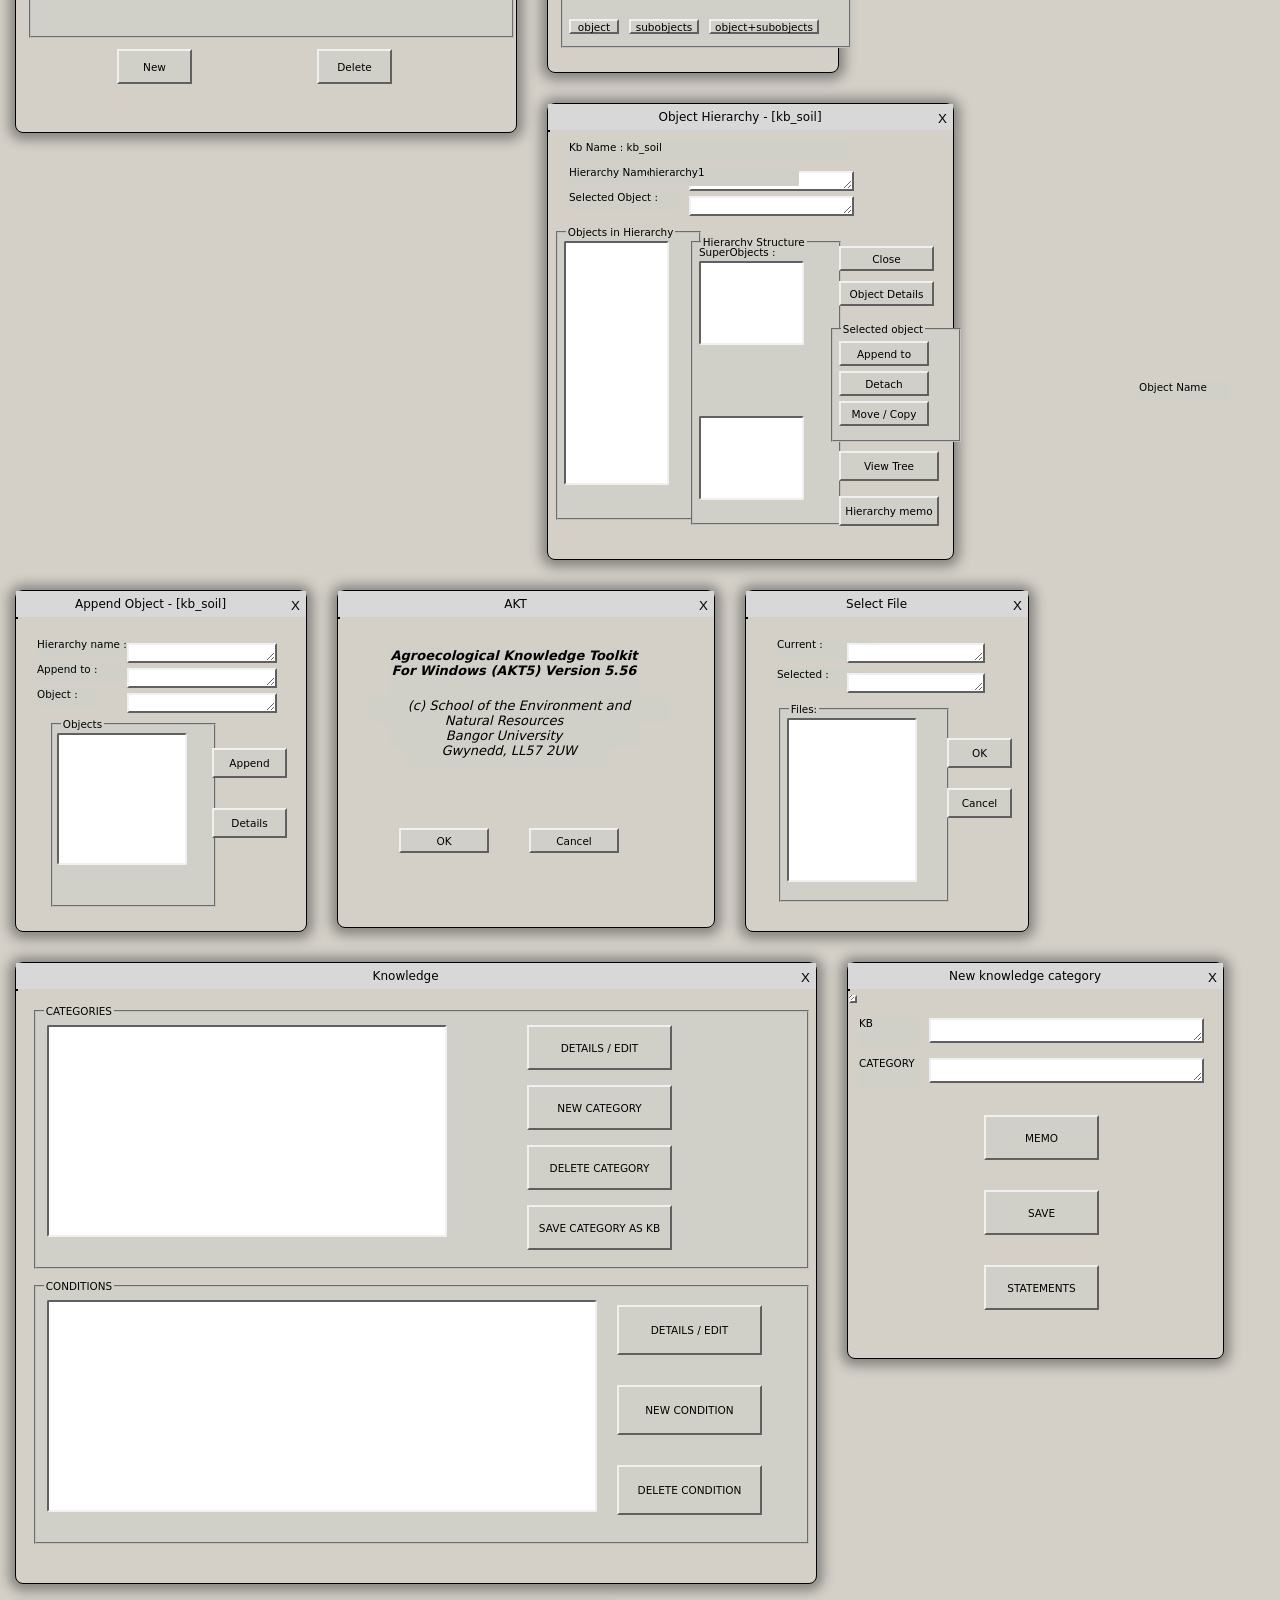
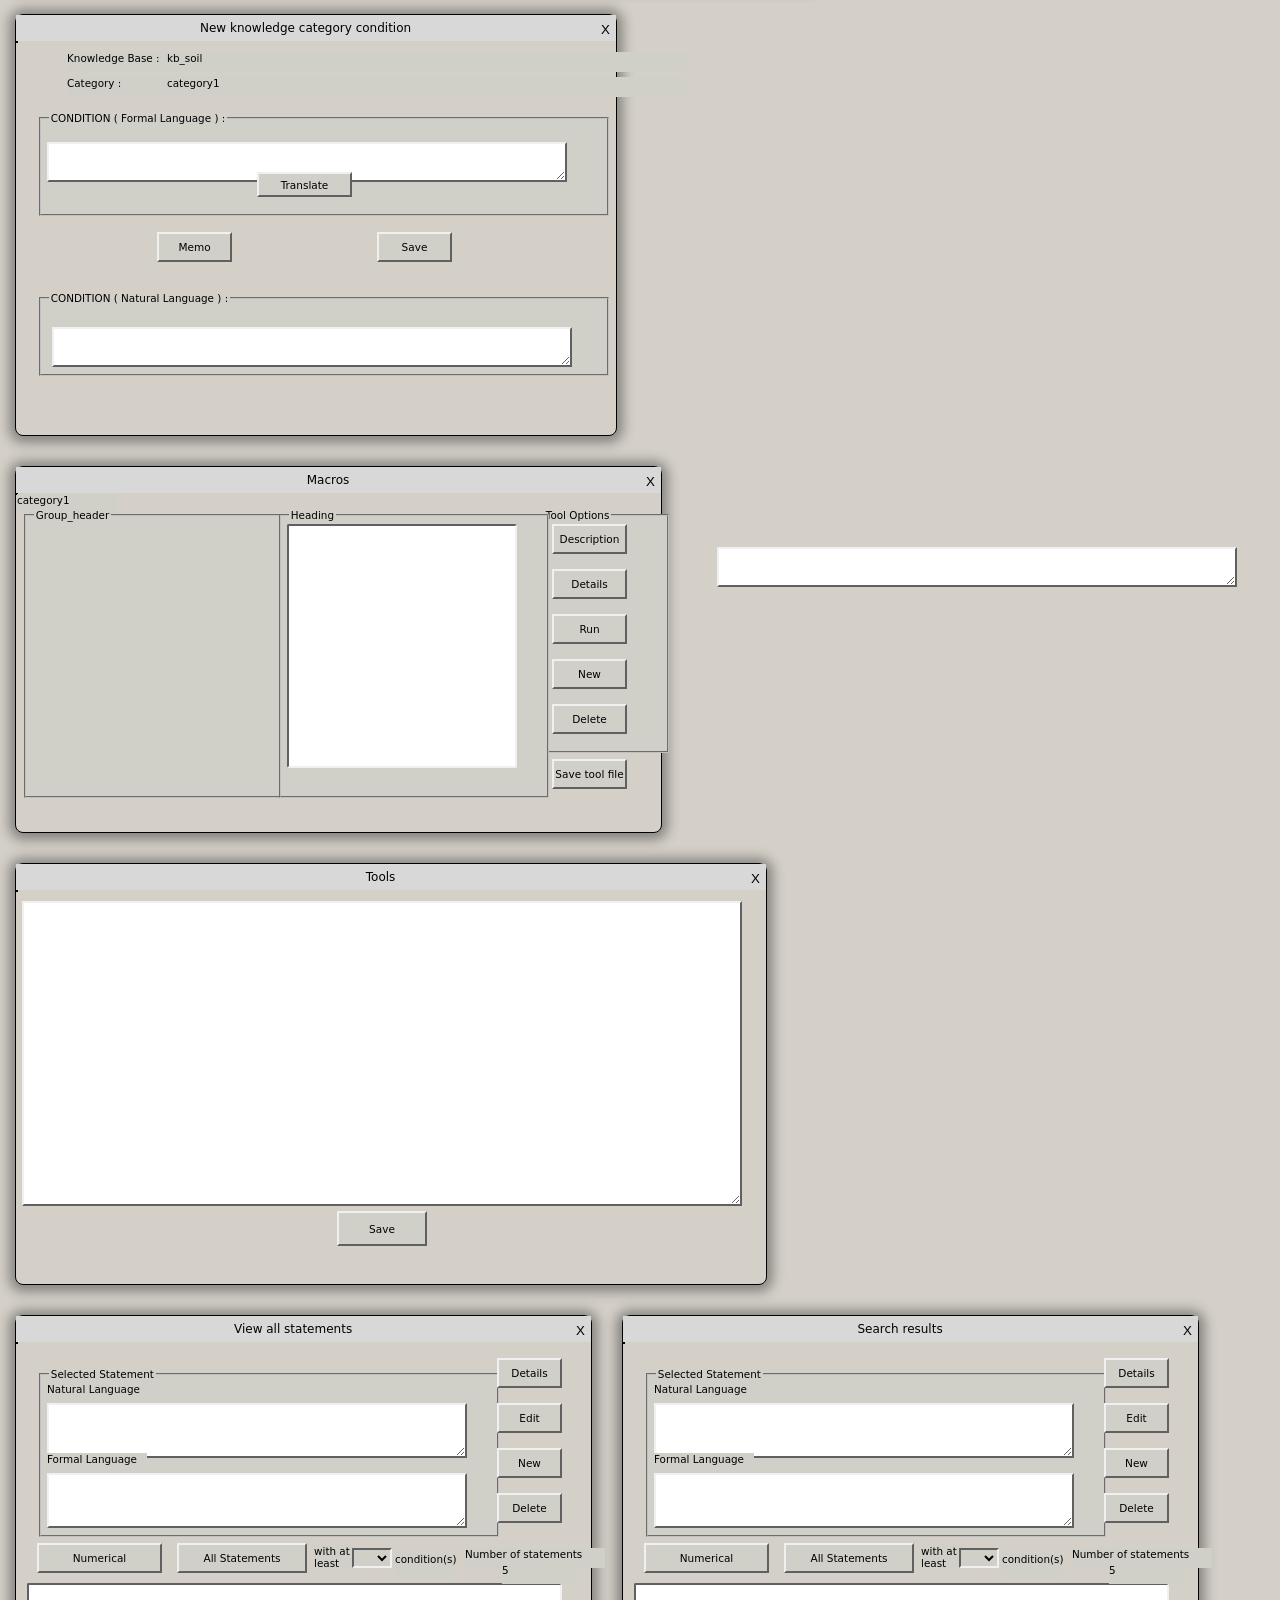
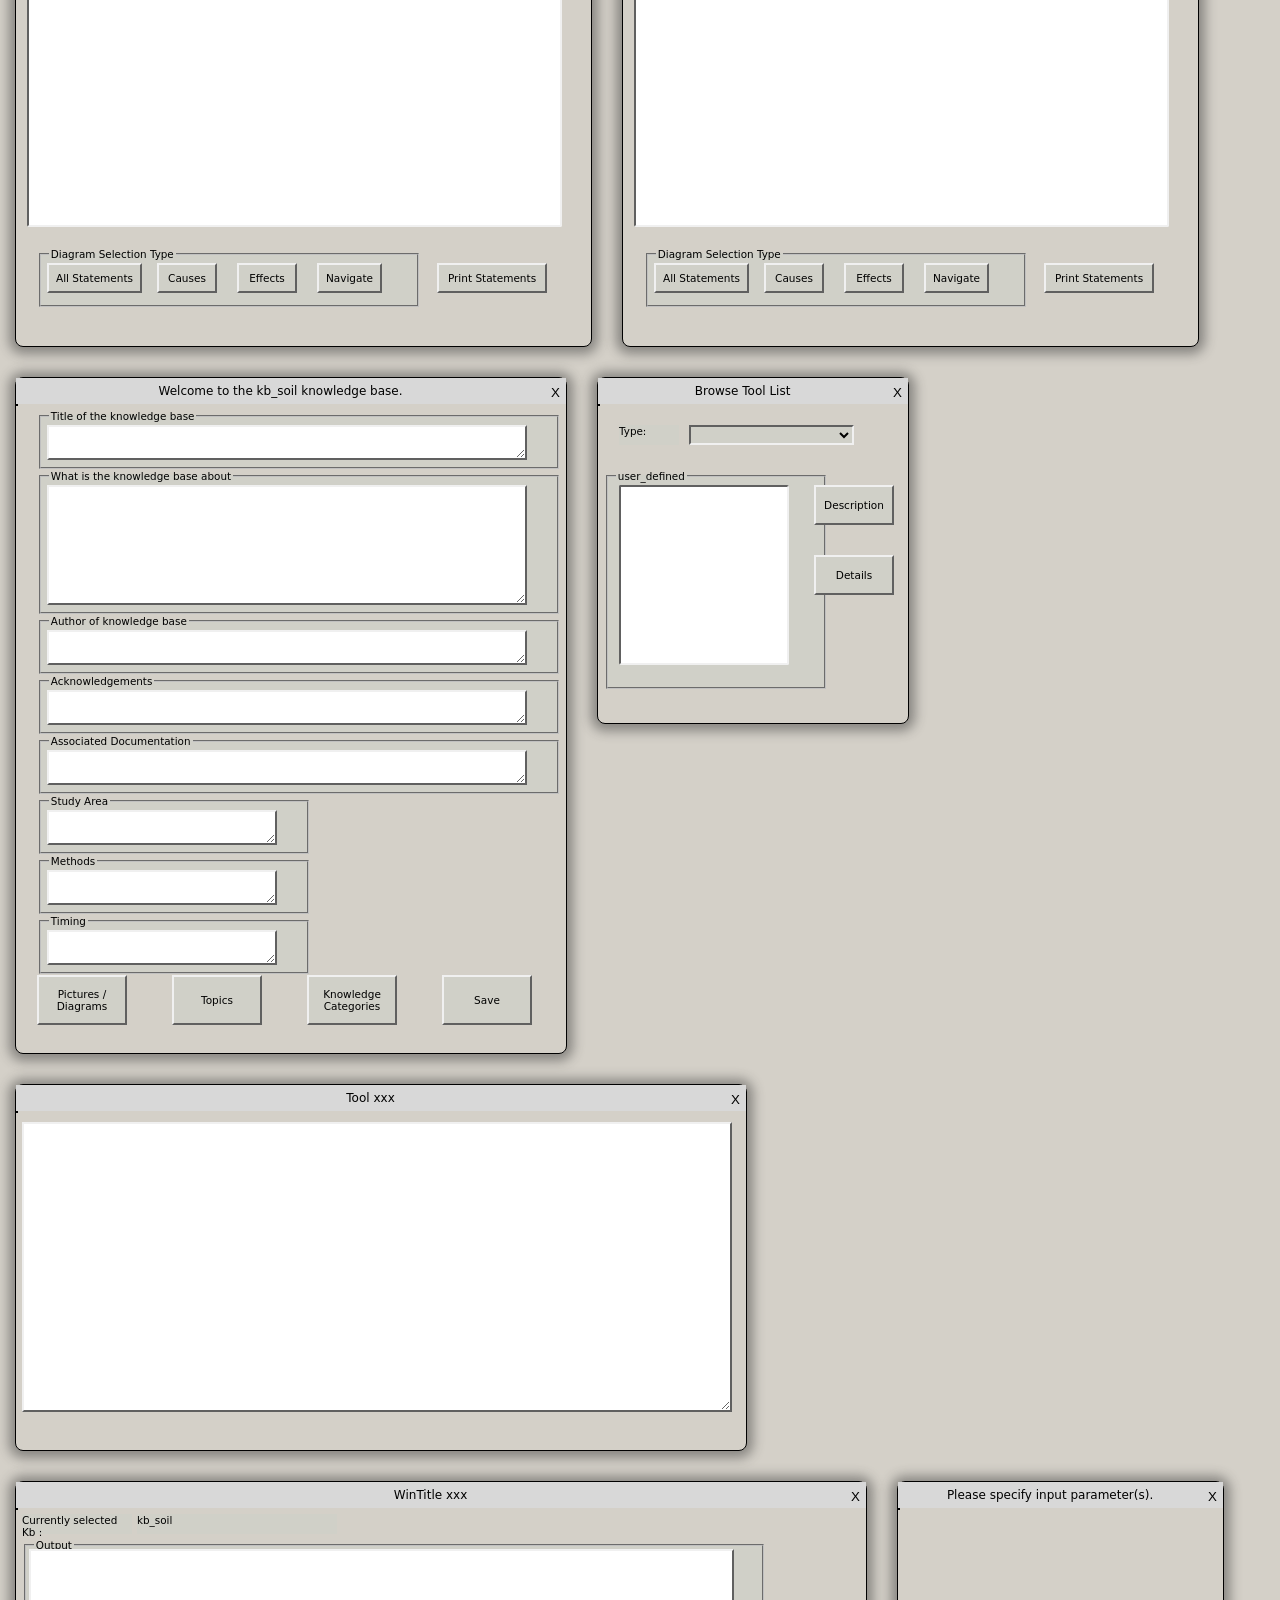
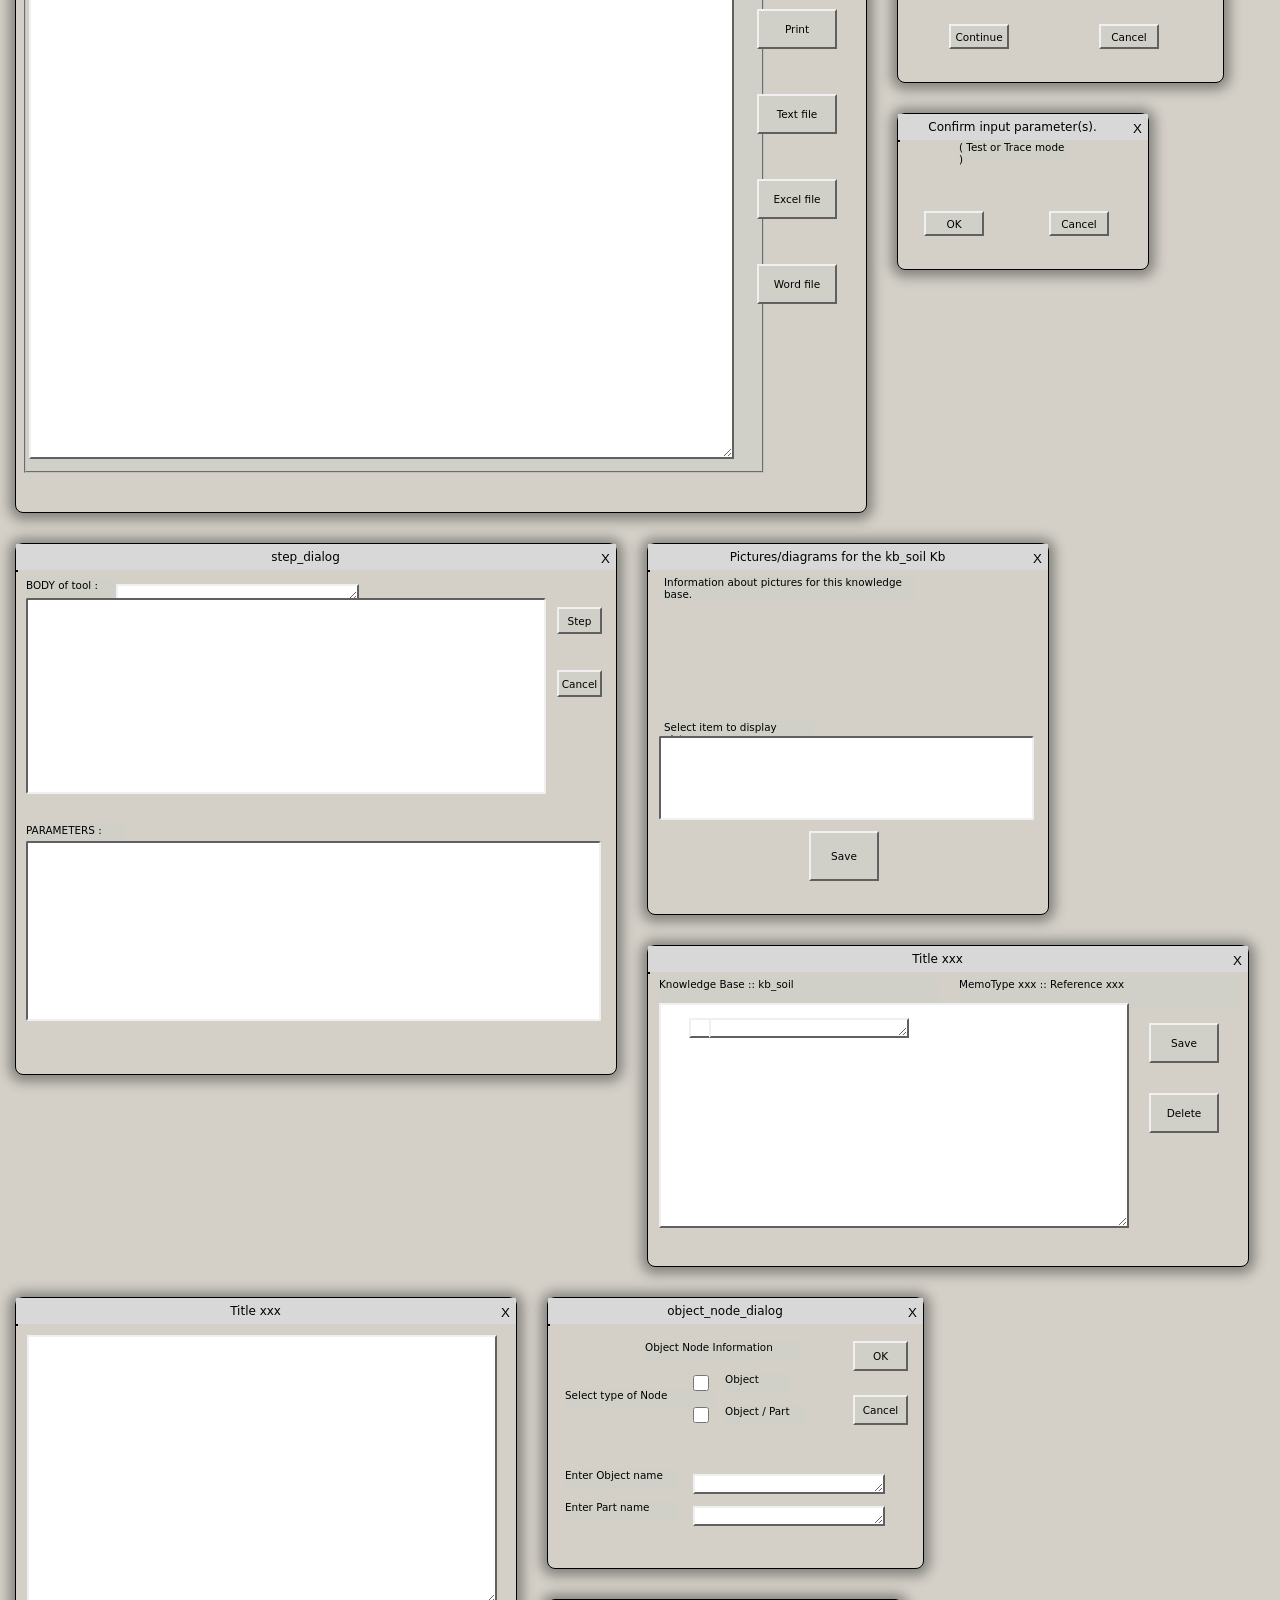
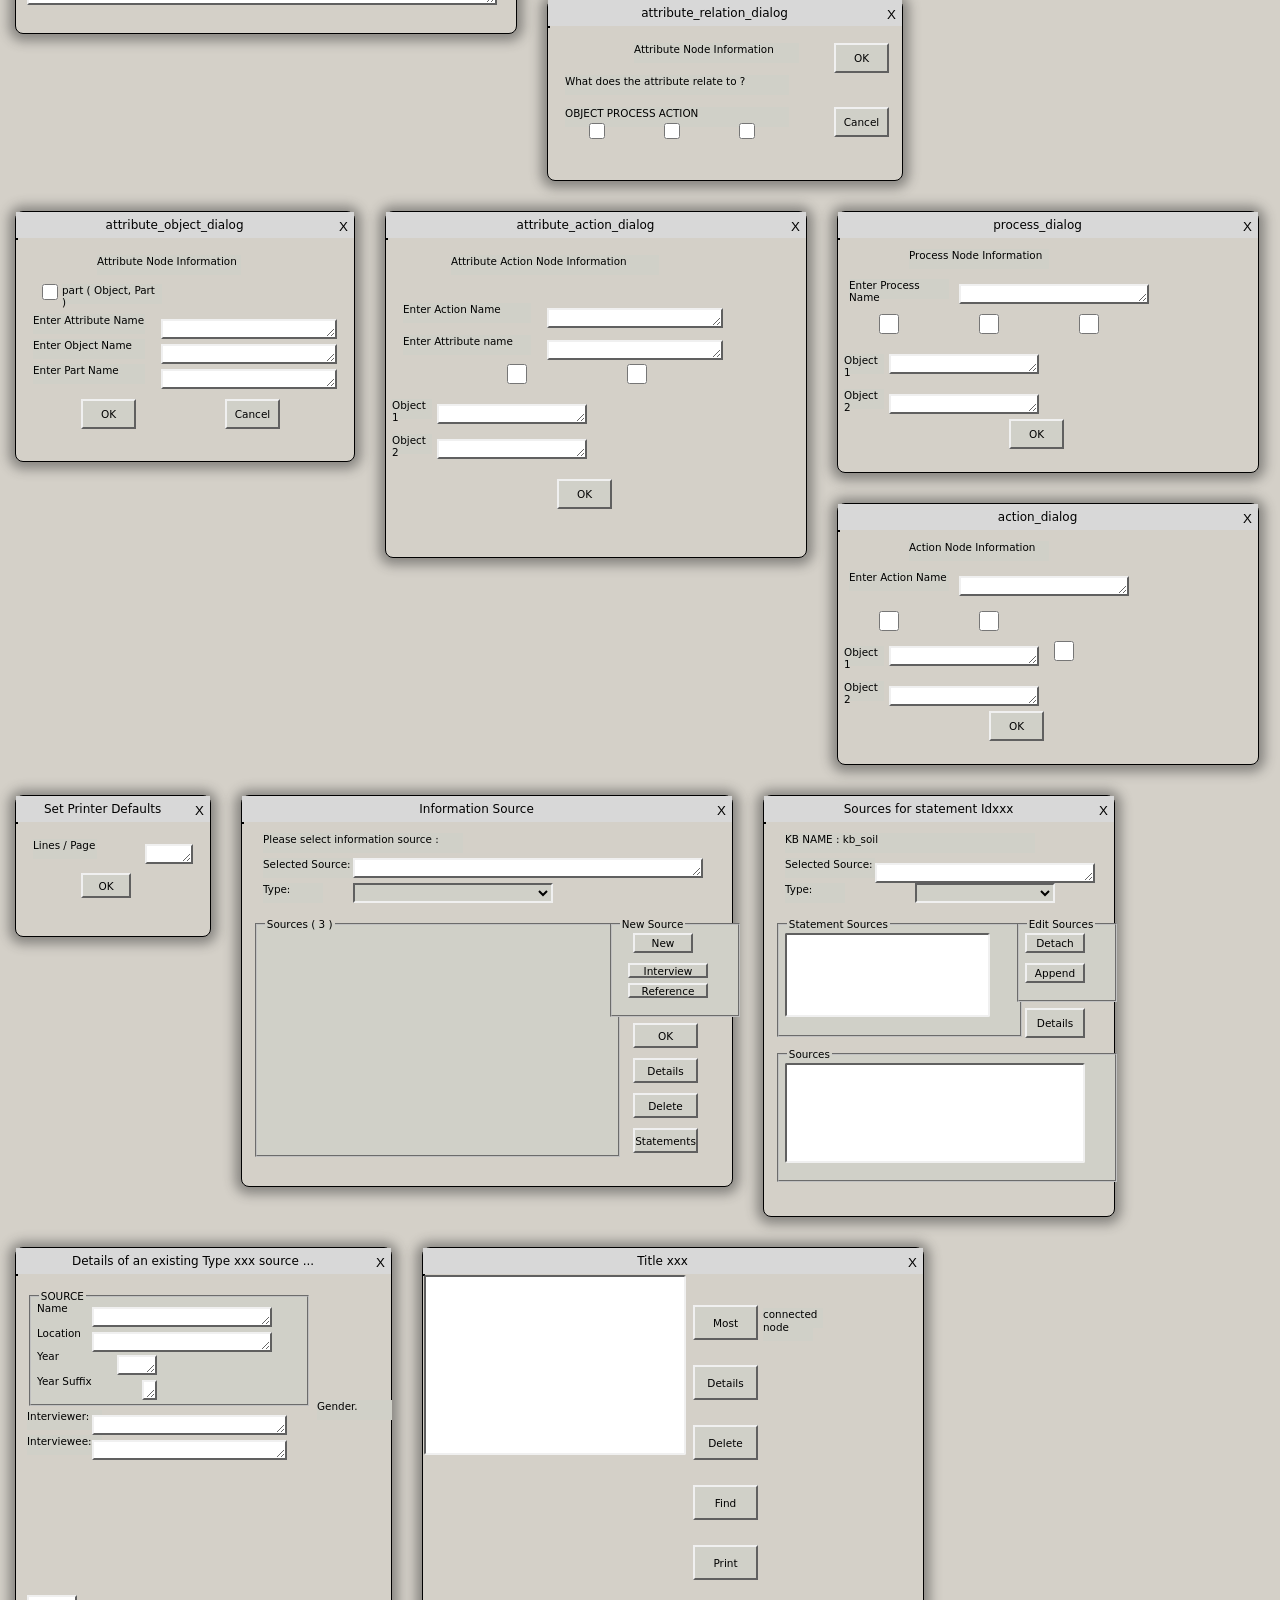
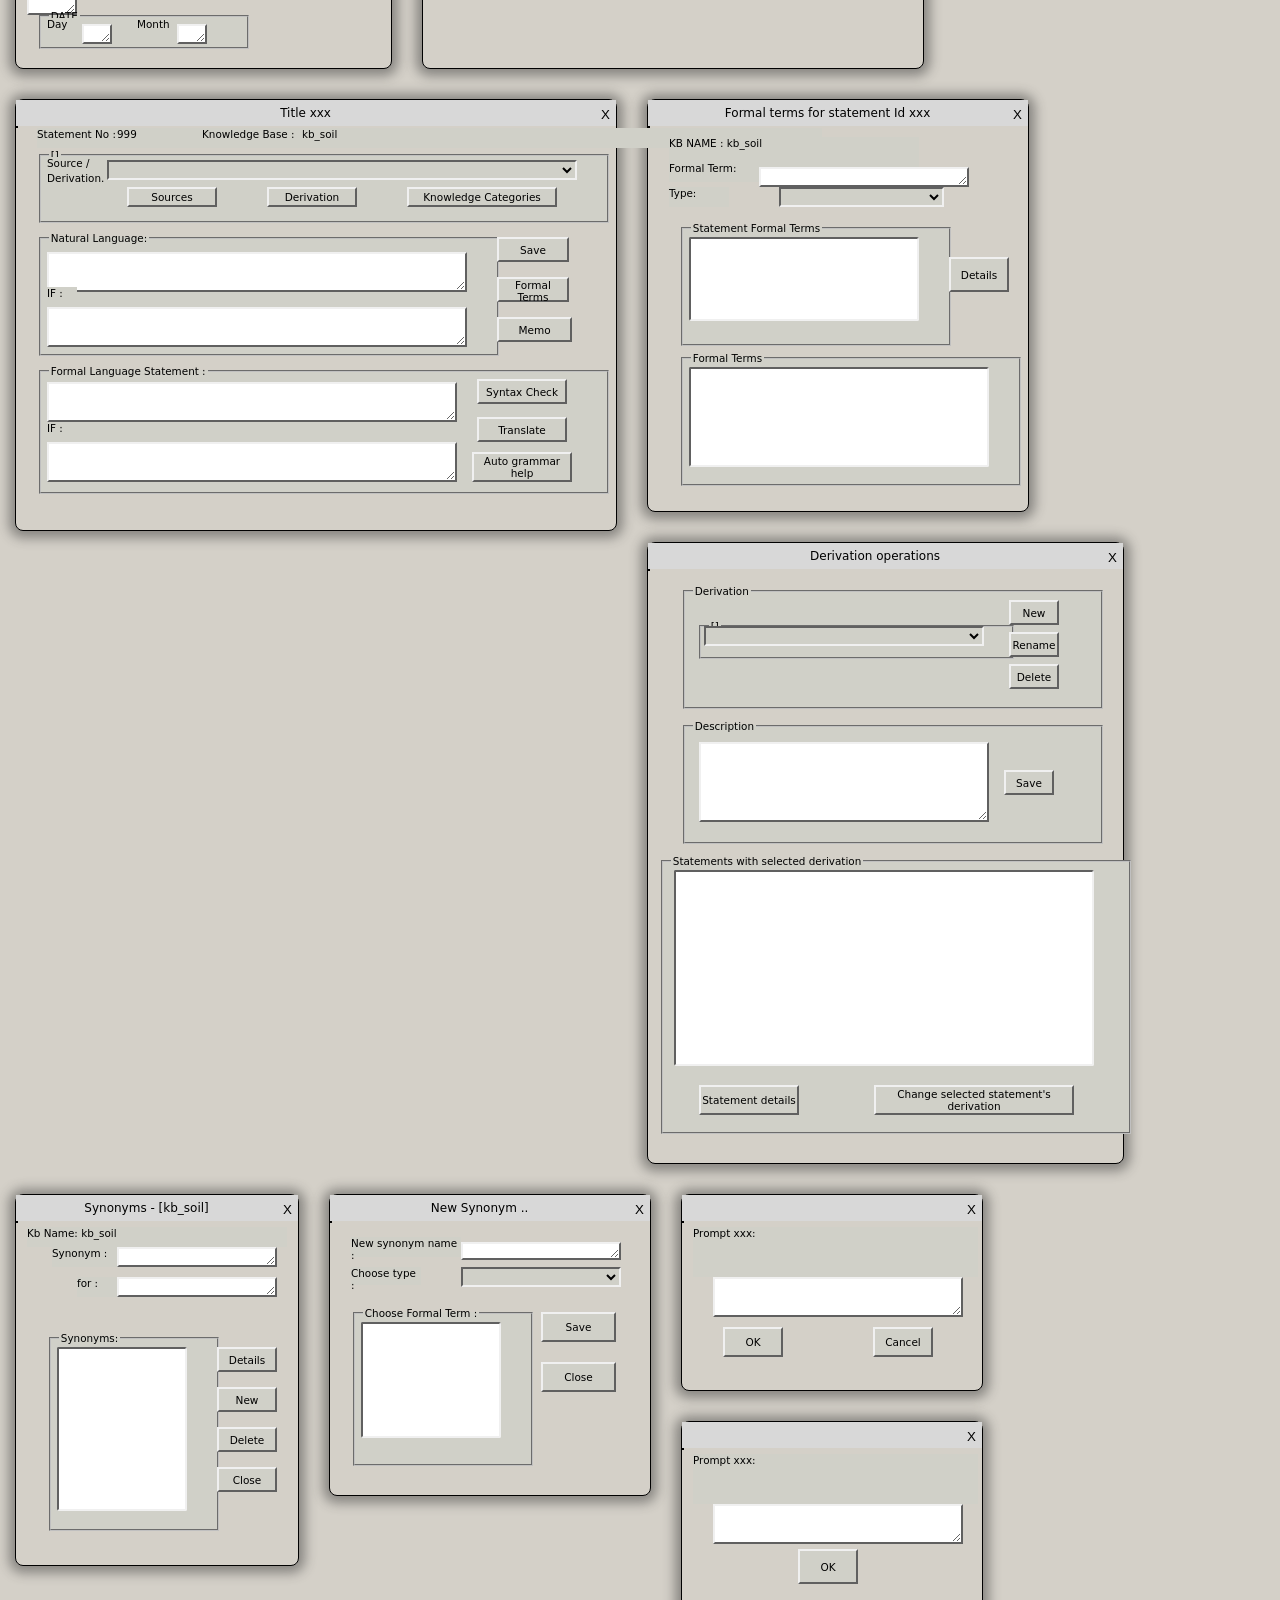
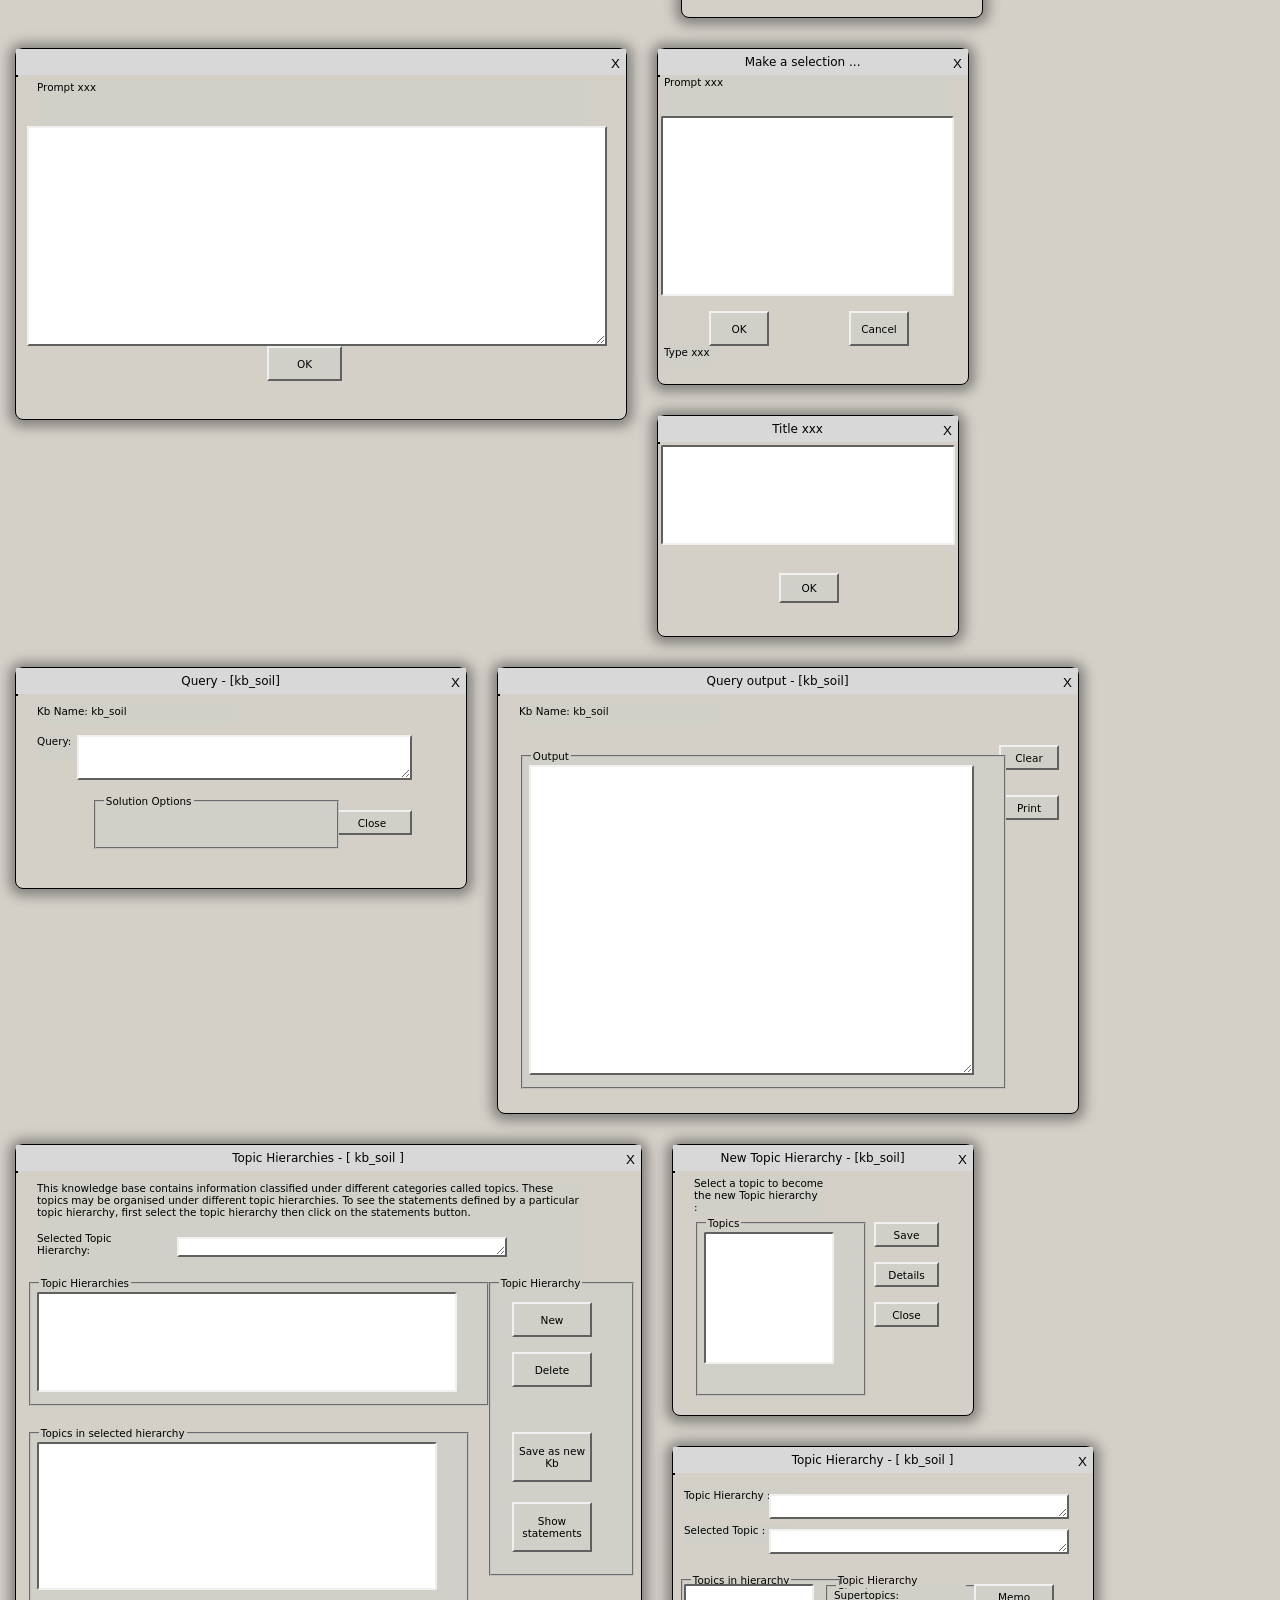
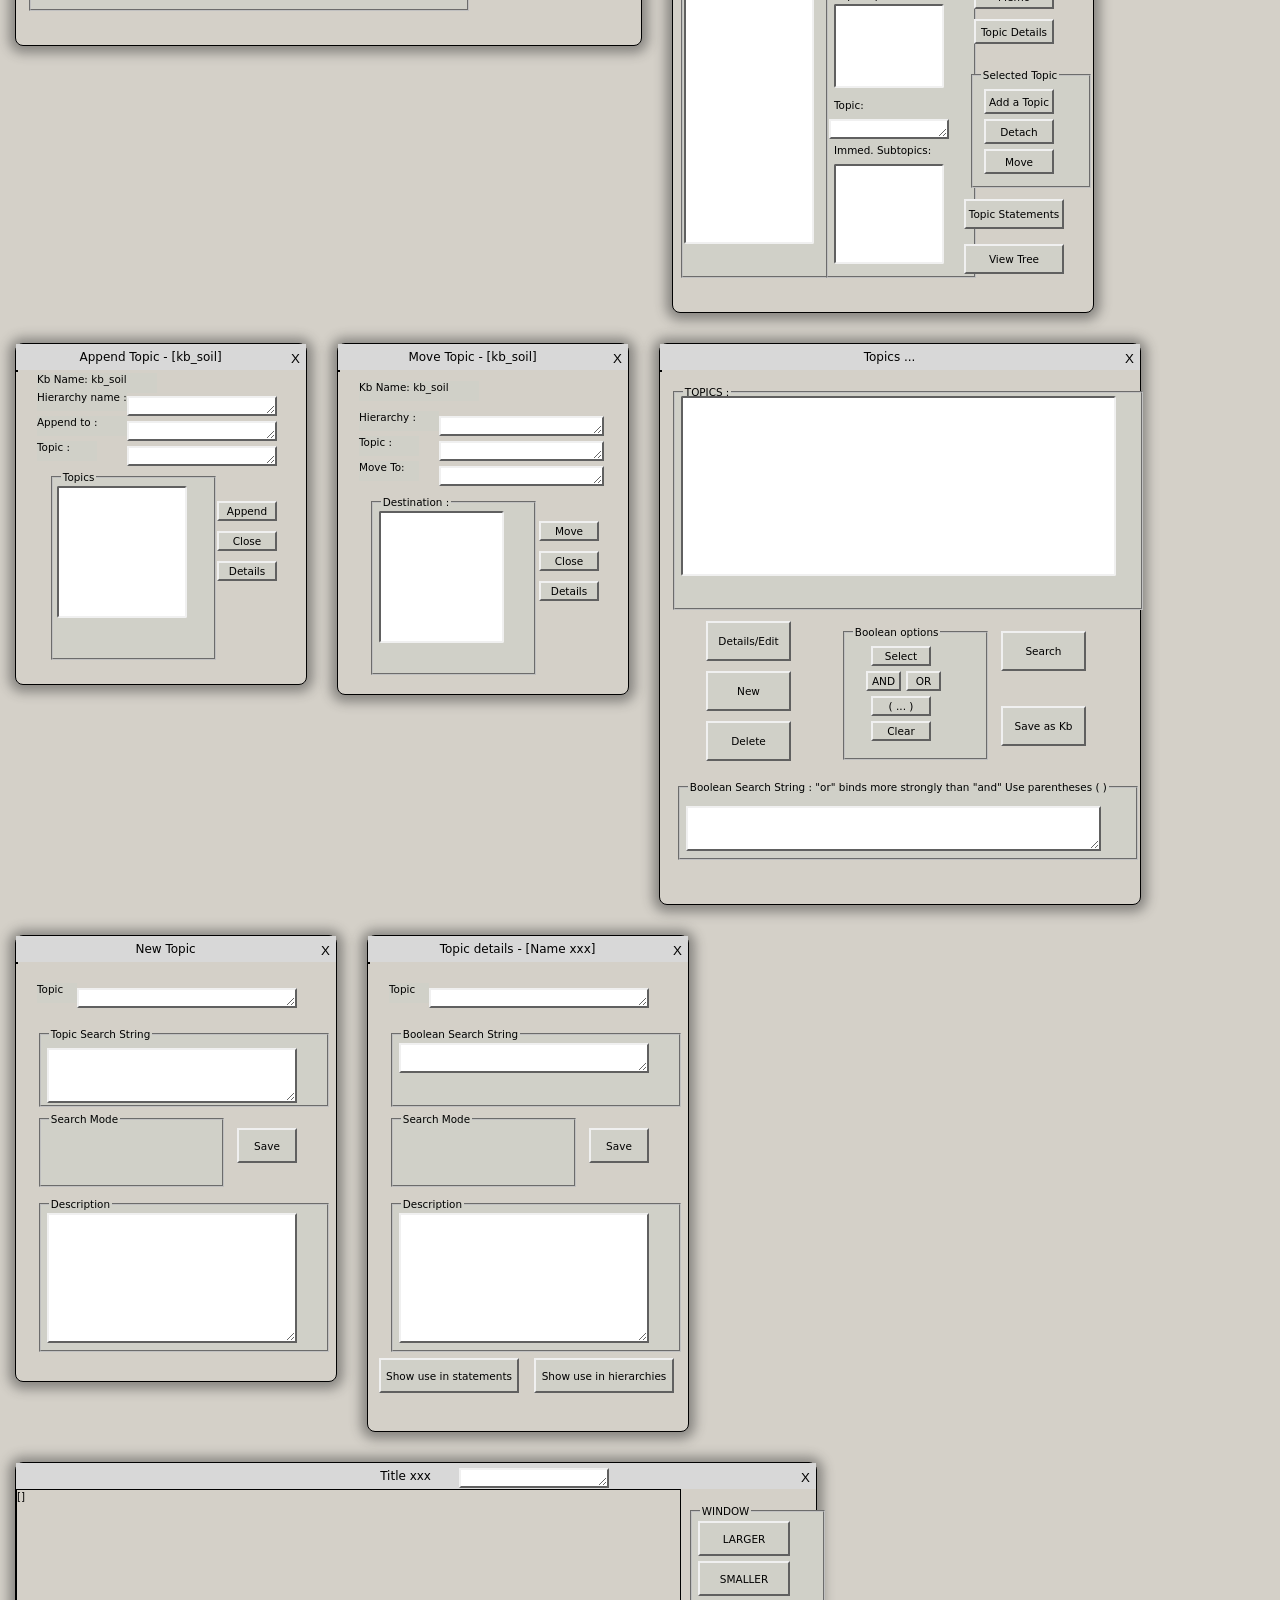
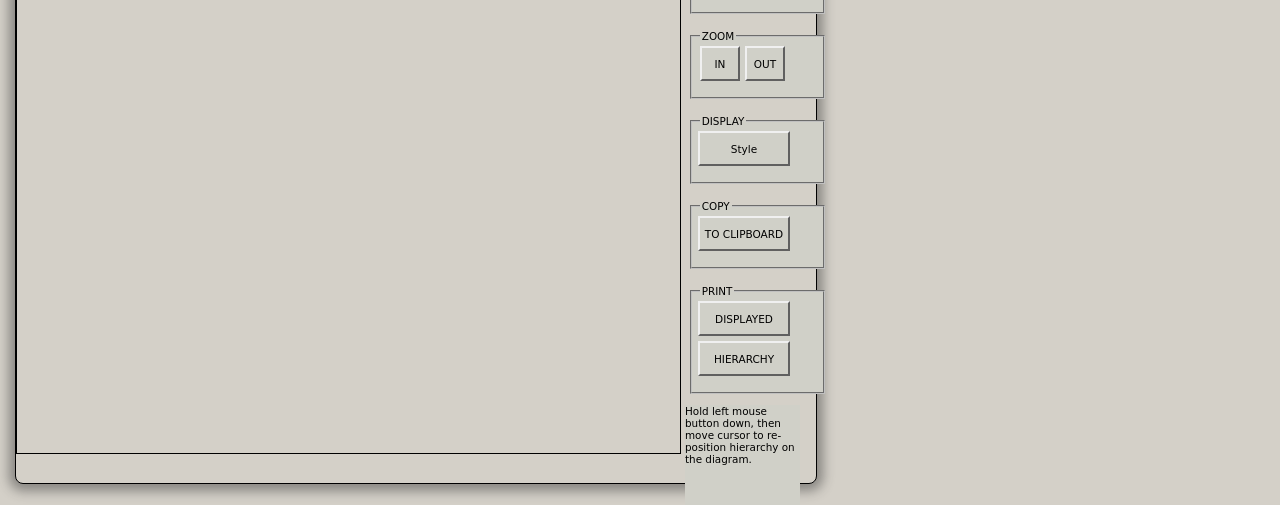
<file: html/dialog_gallery.html>
<html>
<head>
<link type="text/css" rel="stylesheet" href="../css/dialog_gallery.css">
<style>
.dialog_window {float:left;}
.dialog_id {display:none;}
.control_id {display:none;}
</style>
</head>

<body>



<!-- =========== booleanSearchDialog ============ -->
<div id="boolean_search" class="dialog_window" style="left:75px;top:75px;width:560px;height:620px;">

<div class="title-bar">
    <div class="dialog_id">1: boolean_search</div>booleanSearchDialog<input type="button" value="X" class="dialog_close_button"/></div>

<div class="content">
<div id="boolean_search1000" class="label" style="left:15px;top:5px;width:220px;height:20px;">Display knowledge base terms of the type : </div>

<select id="boolean_search500" style="left:10px;top:25px;width:250px;height:20px;275px;">[]</select>

<button id="boolean_search109" style="left:290px;top:10px;width:250px;height:40px;"><span class="control_id">109:</span>Create a topic from Boolean search string</button>

<div id="boolean_search1001" class="label" style="left:10px;top:55px;width:130px;height:20px;">Knowledge base terms : </div>

<fieldset id="boolean_search1100" style="left:10px;top:71px;width:205px;height:385px;">
<legend>kb_soil</legend>
</fieldset>

<select id="boolean_search400" size=20 style="left:20px;top:95px;width:180px; background:white">[]</select>

<button id="boolean_search102" style="left:245px;top:80px;width:70px;height:35px;"><span class="control_id">102:</span>Details</button>

<fieldset id="boolean_search1101" style="left:225px;top:145px;width:105px;height:165px;">
<legend>Boolean options</legend>
</fieldset>

<button id="boolean_search106" style="left:250px;top:170px;width:60px;height:20px;"><span class="control_id">106:</span>Select</button>

<button id="boolean_search107" style="left:240px;top:200px;width:35px;height:20px;"><span class="control_id">107:</span>AND</button>

<button id="boolean_search108" style="left:285px;top:200px;width:35px;height:20px;"><span class="control_id">108:</span>OR</button>

<button id="boolean_search120" style="left:260px;top:226px;width:35px;height:20px;"><span class="control_id">120:</span>NOT</button>

<button id="boolean_search115" style="left:250px;top:252px;width:60px;height:20px;"><span class="control_id">115:</span>( ... )</button>

<button id="boolean_search116" style="left:250px;top:277px;width:60px;height:20px;"><span class="control_id">116:</span>Clear</button>

<fieldset id="boolean_search1102" style="left:65px;top:475px;width:425px;height:70px;">
<legend>Boolean Search String :  "or" binds more strongly than "and"    Use parentheses ( )  </legend>
</fieldset>

<textarea id="boolean_search800" style="left:75px;top:505px;width:405px;height:45px;"></textarea>

<fieldset id="boolean_search1103" style="left:340px;top:60px;width:190px;height:395px;">
<legend>Search options</legend>
</fieldset>

<input id="boolean_search200" class="radio" type="radio" style="left:365px;top:85px;width:15px;height:15px;">
<div class="label" style="left:385px;top:85px;width:100px;height:15px;">
object</div>

<input id="boolean_search201" class="radio" type="radio" style="left:365px;top:100px;width:15px;height:15px;">
<div class="label" style="left:385px;top:100px;width:100px;height:15px;">
subobjects</div>

<input id="boolean_search202" class="radio" type="radio" style="left:365px;top:115px;width:15px;height:15px;">
<div class="label" style="left:385px;top:115px;width:100px;height:15px;">
superobjects</div>

<input id="boolean_search203" class="radio" type="radio" style="left:365px;top:130px;width:15px;height:15px;">
<div class="label" style="left:385px;top:130px;width:100px;height:15px;">
fuzzy</div>

<div id="boolean_search1011" class="label" style="left:385px;top:160px;width:125px;height:40px;">Search the statement's formal terms</div>

<input id="boolean_search121" class="checkbox" type="checkbox" style="left:355px; top:165px; width:18px; height:20px;">

<div id="boolean_search1008" class="label" style="left:385px;top:200px;width:125px;height:40px;">Search the statement's Conditions</div>

<input id="boolean_search118" class="checkbox" type="checkbox" style="left:355px; top:205px; width:18px; height:20px;">

<div id="boolean_search1007" class="label" style="left:385px;top:240px;width:125px;height:40px;">Search the statement's Sources</div>

<input id="boolean_search117" class="checkbox" type="checkbox" style="left:355px; top:240px; width:18px; height:20px;">

<div id="boolean_search1012" class="label" style="left:385px;top:280px;width:125px;height:40px;">Search the knowledge categories</div>

<input id="boolean_search122" class="checkbox" type="checkbox" style="left:355px; top:280px; width:18px; height:20px;">

<div id="boolean_search1009" class="label" style="left:385px;top:370px;width:125px;height:40px;">Allow 'user value' matches within any of a statement's sources.</div>

<input id="boolean_search119" class="checkbox" type="checkbox" style="left:355px; top:370px; width:18px; height:20px;">

<div id="boolean_search1010" class="label" style="left:385px;top:415px;width:120px;height:40px;">Search statements with a minimum of 'N' sources.</div>

<textarea id="boolean_search807" style="left:355px;top:420px;width:18px;height:18px;"></textarea>

<button id="boolean_search110" style="left:240px;top:380px;width:75px;height:40px;"><span class="control_id">110:</span>SEARCH</button>

<div id="boolean_search1006" class="label" style="left:127px;top:55px;width:40px;height:20px;">[]</div>

</div>     <!-- End of content div -->
</div>     <!-- End of dialog window div -->



<!-- =========== Formal Terms - [kb_soil] ============ -->
<div id="formalterms" class="dialog_window" style="left:75px;top:70px;width:365px;height:400px;">

<div class="title-bar">
    <div class="dialog_id">2: formalterms</div>Formal Terms - [kb_soil]<input type="button" value="X" class="dialog_close_button"/></div>

<div class="content">
<fieldset id="formalterms1200" style="left:10px;top:15px;width:150px;height:55px;">
<legend>Formal term type</legend>
</fieldset>

<select id="formalterms500" style="left:20px;top:40px;width:130px;height:20px;160px;">[]</select>

<fieldset id="formalterms1210" style="left:180px;top:15px;width:170px;height:55px;">
<legend>Use in formal definitions</legend>
</fieldset>

<select id="formalterms550" style="left:190px;top:40px;width:150px;height:20px;160px;">[]</select>

<fieldset id="formalterms1100" style="left:5px;top:90px;width:245px;height:215px;">
<legend>Formal Terms in selected definition : </legend>
</fieldset>

<select id="formalterms400" size=11.11111111111111 style="left:13px;top:110px;width:225px; background:white">[]</select>

<button id="formalterms102" style="left:275px;top:130px;width:65px;height:30px;"><span class="control_id">102:</span>Details</button>

<button id="formalterms104" style="left:275px;top:180px;width:65px;height:30px;"><span class="control_id">104:</span>New</button>

<button id="formalterms105" style="left:275px;top:230px;width:65px;height:30px;"><span class="control_id">105:</span>Delete</button>

<div id="formalterms1005" class="label" style="left:10px;top:320px;width:80px;height:20px;">Number of terms.</div>

<div id="formalterms1006" class="label" style="left:100px;top:320px;width:50px;height:20px;">[]</div>

</div>     <!-- End of content div -->
</div>     <!-- End of dialog window div -->



<!-- =========== New Formal Term .. ============ -->
<div id="formaltermdetails" class="dialog_window" style="left:470px;top:70px;width:395px;height:340px;">

<div class="title-bar">
    <div class="dialog_id">3: formaltermdetails</div>New Formal Term ..<input type="button" value="X" class="dialog_close_button"/></div>

<div class="content">
<div id="formaltermdetails1000" class="label" style="left:20px;top:10px;width:375px;height:20px;">Kb Name: kb_soil </div>

<div id="formaltermdetails1002" class="label" style="left:20px;top:35px;width:80px;height:20px;">Formal Term :</div>

<textarea id="formaltermdetails801" style="left:105px;top:40px;width:175px;height:20px;"></textarea>

<div id="formaltermdetails1003" class="label" style="left:200px;top:95px;width:70px;height:20px;">Definition: </div>

<textarea id="formaltermdetails800" style="left:200px;top:115px;width:175px;height:125px;"></textarea>

<div id="formaltermdetails1001" class="label" style="left:20px;top:60px;width:60px;height:20px;">Type:</div>

<select id="formaltermdetails500" style="left:105px;top:60px;width:175px;height:20px;100px;">[]</select>

<fieldset id="formaltermdetails1004" style="left:10px;top:95px;width:180px;height:185px;">
<legend>Original formal terms: </legend>
</fieldset>

<select id="formaltermdetails400" size=9.444444444444445 style="left:20px;top:115px;width:160px; background:white">[]</select>

<button id="formaltermdetails100" style="left:305px;top:45px;width:65px;height:30px;"><span class="control_id">100:</span>Save</button>

</div>     <!-- End of content div -->
</div>     <!-- End of dialog window div -->



<!-- =========== Formal Term Details - [kb_soil] ============ -->
<div id="formaltermdetails" class="dialog_window" style="left:575px;top:70px;width:400px;height:370px;">

<div class="title-bar">
    <div class="dialog_id">4: formaltermdetails</div>Formal Term Details - [kb_soil]<input type="button" value="X" class="dialog_close_button"/></div>

<div class="content">
<div id="formaltermdetails1002" class="label" style="left:5px;top:12px;width:90px;height:20px;">Formal Term :</div>

<textarea id="formaltermdetails801" style="left:70px;top:15px;width:200px;height:20px;"></textarea>

<div id="formaltermdetails1001" class="label" style="left:285px;top:12px;width:65px;height:20px;">Type:</div>

<textarea id="formaltermdetails500" style="left:315px;top:15px;width:65px;height:20px;"></textarea>

<div id="formaltermdetails1005" class="label" style="left:149px;top:60px;width:65px;height:20px;">Parts:</div>

<select id="formaltermdetails805" size=3.3333333333333335 style="left:180px;top:47px;width:90px; background:white">[]</select>

<div id="formaltermdetails1006" class="label" style="left:5px;top:60px;width:65px;height:20px;">Part of :</div>

<select id="formaltermdetails806" size=3.3333333333333335 style="left:45px;top:47px;width:90px; background:white">[]</select>

<div id="formaltermdetails1003" class="label" style="left:5px;top:105px;width:60px;height:20px;">Definition: </div>

<textarea id="formaltermdetails800" style="left:65px;top:110px;width:205px;height:65px;"></textarea>

<div id="formaltermdetails1004" class="label" style="left:145px;top:185px;width:70px;height:20px;">Synonym(s):</div>

<select id="formaltermdetails802" size=4.444444444444445 style="left:65px;top:205px;width:200px; background:white">[]</select>

<button id="formaltermdetails102" style="left:310px;top:45px;width:55px;height:35px;"><span class="control_id">102:</span>Save</button>

<button id="formaltermdetails105" style="left:35px;top:275px;width:150px;height:40px;"><span class="control_id">105:</span>Show use in statements</button>

<button id="formaltermdetails106" style="left:215px;top:275px;width:150px;height:40px;"><span class="control_id">106:</span>Show use in hierarchies</button>

<button id="formaltermdetails107" style="left:10px;top:195px;width:50px;height:30px;"><span class="control_id">107:</span>up</button>

<button id="formaltermdetails108" style="left:10px;top:235px;width:50px;height:30px;"><span class="control_id">108:</span>down</button>

<button id="formaltermdetails109" style="left:270px;top:195px;width:50px;height:30px;"><span class="control_id">109:</span>add</button>

<button id="formaltermdetails110" style="left:270px;top:235px;width:50px;height:30px;"><span class="control_id">110:</span>Delete</button>

</div>     <!-- End of content div -->
</div>     <!-- End of dialog window div -->



<!-- =========== Calendar definitions. ============ -->
<div id="calendar" class="dialog_window" style="left:70px;top:70px;width:310px;height:460px;">

<div class="title-bar">
    <div class="dialog_id">5: calendar</div>Calendar definitions.<input type="button" value="X" class="dialog_close_button"/></div>

<div class="content">
<fieldset id="calendar1000" style="left:10px;top:5px;width:285px;height:250px;">
<legend>CALENDAR SYNONYMS</legend>
</fieldset>

<select id="calendar600" size=10.833333333333334 style="left:25px;top:25px;width:140px; background:white">[]</select>

<div id="calendar1001" class="label" style="left:200px;top:16px;width:90px;height:60px;">Calendar period represented by the synonym.</div>

<div id="calendar1002" class="label" style="left:220px;top:62px;width:50px;height:20px;">START</div>

<textarea id="calendar800" style="left:200px;top:74px;width:75px;height:20px;"></textarea>

<div id="calendar1003" class="label" style="left:210px;top:99px;width:60px;height:20px;">DURATION</div>

<textarea id="calendar801" style="left:200px;top:111px;width:75px;height:20px;"></textarea>

<button id="calendar100" style="left:200px;top:140px;width:75px;height:20px;"><span class="control_id">100:</span>Update</button>

<button id="calendar103" style="left:200px;top:167px;width:75px;height:20px;"><span class="control_id">103:</span>Details</button>

<button id="calendar101" style="left:200px;top:194px;width:75px;height:20px;"><span class="control_id">101:</span>Delete</button>

<button id="calendar102" style="left:200px;top:290px;width:75px;height:25px;"><span class="control_id">102:</span>Save</button>

<div id="calendar1006" class="label" style="left:15px;top:210px;width:100px;height:20px;">Definition</div>

<textarea id="calendar804" style="left:15px;top:225px;width:260px;height:20px;"></textarea>

<fieldset id="calendar1010" style="left:10px;top:265px;width:285px;height:135px;">
<legend>[]</legend>
</fieldset>

<div id="calendar1004" class="label" style="left:15px;top:280px;width:130px;height:20px;">NEW calendar synonym :</div>

<textarea id="calendar802" style="left:15px;top:295px;width:150px;height:20px;"></textarea>

<div id="calendar1007" class="label" style="left:15px;top:330px;width:30px;height:20px;">Start</div>

<textarea id="calendar805" style="left:45px;top:328px;width:75px;height:20px;"></textarea>

<div id="calendar1008" class="label" style="left:150px;top:330px;width:40px;height:20px;">Duration</div>

<textarea id="calendar806" style="left:195px;top:328px;width:75px;height:20px;"></textarea>

<div id="calendar1005" class="label" style="left:15px;top:355px;width:100px;height:20px;">Definition</div>

<textarea id="calendar803" style="left:15px;top:370px;width:260px;height:20px;"></textarea>

</div>     <!-- End of content div -->
</div>     <!-- End of dialog window div -->



<!-- =========== Object Hierarchies - [  kb_soil  ] ============ -->
<div id="object_hierarchies" class="dialog_window" style="left:60px;top:70px;width:500px;height:420px;">

<div class="title-bar">
    <div class="dialog_id">6: object_hierarchies</div>Object Hierarchies - [  kb_soil  ]<input type="button" value="X" class="dialog_close_button"/></div>

<div class="content">
<textarea id="object_hierarchies801" style="left:120px;top:40px;width:250px;height:35px;"></textarea>

<fieldset id="object_hierarchies1100" style="left:10px;top:10px;width:465px;height:280px;">
<legend>Object Hierarchies</legend>
</fieldset>

<select id="object_hierarchies400" size=11.944444444444445 style="left:25px;top:80px;width:435px; background:white">[]</select>

<button id="object_hierarchies104" style="left:100px;top:310px;width:75px;height:35px;"><span class="control_id">104:</span>New</button>

<button id="object_hierarchies105" style="left:300px;top:310px;width:75px;height:35px;"><span class="control_id">105:</span>Delete</button>

</div>     <!-- End of content div -->
</div>     <!-- End of dialog window div -->



<!-- =========== Move Object - [kb_soil] ============ -->
<div id="moveobject" class="dialog_window" style="left:350px;top:75px;width:290px;height:360px;">

<div class="title-bar">
    <div class="dialog_id">7: moveobject</div>Move Object - [kb_soil]<input type="button" value="X" class="dialog_close_button"/></div>

<div class="content">
<div id="moveobject1000" class="label" style="left:20px;top:10px;width:200px;height:20px;">Kb Name: kb_soil</div>

<div id="moveobject1001" class="label" style="left:20px;top:30px;width:80px;height:20px;">Hierarchy : </div>

<textarea id="moveobject802" style="left:100px;top:35px;width:165px;height:20px;"></textarea>

<div id="moveobject1002" class="label" style="left:20px;top:60px;width:60px;height:20px;">Object : </div>

<textarea id="moveobject800" style="left:100px;top:65px;width:165px;height:20px;"></textarea>

<fieldset id="moveobject1101" style="left:10px;top:90px;width:270px;height:210px;">
<legend>Move To : </legend>
</fieldset>

<div id="moveobject1003" class="label" style="left:25px;top:120px;width:60px;height:20px;">Hierarchy : </div>

<select id="moveobject500" style="left:90px;top:116px;width:165px;height:20px;100px;">[]</select>

<div id="moveobject1004" class="label" style="left:25px;top:145px;width:60px;height:20px;">Object : </div>

<select id="moveobject400" size=6.944444444444445 style="left:25px;top:160px;width:130px; background:white">Select destination</select>

<button id="moveobject100" style="left:175px;top:185px;width:80px;height:30px;"><span class="control_id">100:</span>Move / Copy</button>

<button id="moveobject102" style="left:20px;top:280px;width:50px;height:15px;"><span class="control_id">102:</span>object</button>

<button id="moveobject104" style="left:80px;top:280px;width:70px;height:15px;"><span class="control_id">104:</span>subobjects</button>

<button id="moveobject103" style="left:160px;top:280px;width:110px;height:15px;"><span class="control_id">103:</span>object+subobjects</button>

</div>     <!-- End of content div -->
</div>     <!-- End of dialog window div -->



<!-- =========== Object Hierarchy - [kb_soil] ============ -->
<div id="hierarchies" class="dialog_window" style="left:575px;top:70px;width:405px;height:455px;">

<div class="title-bar">
    <div class="dialog_id">8: hierarchies</div>Object Hierarchy - [kb_soil]<input type="button" value="X" class="dialog_close_button"/></div>

<div class="content">
<div id="hierarchies1004" class="label" style="left:590px;top:250px;width:90px;height:20px;">Object Name</div>

<div id="hierarchies1001" class="label" style="left:20px;top:10px;width:280px;height:20px;">Kb Name :  kb_soil</div>

<fieldset id="hierarchies1102" style="left:5px;top:90px;width:125px;height:290px;">
<legend>Objects in Hierarchy</legend>
</fieldset>

<div id="hierarchies1002" class="label" style="left:150px;top:270px;width:150px;height:20px;">Immediate SubObjects :</div>

<div id="hierarchies1000" class="label" style="left:150px;top:230px;width:50px;height:20px;">Object :</div>

<textarea id="hierarchies802" style="left:150px;top:250px;width:105px;height:20px;"></textarea>

<div id="hierarchies1007" class="label" style="left:20px;top:35px;width:110px;height:20px;">Hierarchy Name :</div>

<textarea id="hierarchies500" style="left:140px;top:40px;width:165px;height:20px;"></textarea>

<div id="hierarchies1006" class="label" style="left:20px;top:60px;width:110px;height:20px;">Selected Object : </div>

<textarea id="hierarchies800" style="left:140px;top:65px;width:165px;height:20px;"></textarea>

<div id="hierarchies1005" class="label" style="left:100px;top:35px;width:150px;height:20px;">hierarchy1</div>

<fieldset id="hierarchies1100" style="left:140px;top:100px;width:130px;height:285px;">
<legend>Hierarchy Structure</legend>
</fieldset>

<div id="hierarchies1003" class="label" style="left:150px;top:115px;width:85px;height:20px;">SuperObjects :</div>

<button id="hierarchies101" style="left:290px;top:115px;width:95px;height:25px;"><span class="control_id">101:</span>Close</button>

<button id="hierarchies105" style="left:290px;top:150px;width:95px;height:25px;"><span class="control_id">105:</span>Object Details</button>

<fieldset id="hierarchies1101" style="left:280px;top:187px;width:110px;height:115px;">
<legend>Selected object</legend>
</fieldset>

<button id="hierarchies102" style="left:290px;top:210px;width:90px;height:25px;"><span class="control_id">102:</span>Append to</button>

<button id="hierarchies103" style="left:290px;top:240px;width:90px;height:25px;"><span class="control_id">103:</span>Detach</button>

<button id="hierarchies104" style="left:290px;top:270px;width:90px;height:25px;"><span class="control_id">104:</span>Move / Copy</button>

<button id="hierarchies106" style="left:290px;top:320px;width:100px;height:30px;"><span class="control_id">106:</span>View Tree</button>

<button id="hierarchies108" style="left:290px;top:365px;width:100px;height:30px;"><span class="control_id">108:</span>Hierarchy memo</button>

<select id="hierarchies400" size=5.555555555555555 style="left:150px;top:130px;width:105px; background:white">SuperObjects</select>

<select id="hierarchies402" size=15 style="left:15px;top:110px;width:105px; background:white">Hierarchy objects</select>

<select id="hierarchies401" size=5.833333333333333 style="left:150px;top:285px;width:105px; background:white">SubObjects</select>

</div>     <!-- End of content div -->
</div>     <!-- End of dialog window div -->



<!-- =========== Append Object - [kb_soil] ============ -->
<div id="addobject" class="dialog_window" style="left:48px;top:83px;width:290px;height:340px;">

<div class="title-bar">
    <div class="dialog_id">9: addobject</div>Append Object - [kb_soil]<input type="button" value="X" class="dialog_close_button"/></div>

<div class="content">
<fieldset id="addobject1101" style="left:32px;top:95px;width:145px;height:185px;">
<legend>Objects</legend>
</fieldset>

<button id="addobject100" style="left:195px;top:130px;width:75px;height:30px;"><span class="control_id">100:</span>Append</button>

<button id="addobject102" style="left:195px;top:190px;width:75px;height:30px;"><span class="control_id">102:</span>Details</button>

<div id="addobject1004" class="label" style="left:20px;top:20px;width:90px;height:20px;">Hierarchy name :</div>

<textarea id="addobject801" style="left:110px;top:25px;width:150px;height:20px;"></textarea>

<div id="addobject1003" class="label" style="left:20px;top:45px;width:90px;height:20px;">Append to  :</div>

<textarea id="addobject800" style="left:110px;top:50px;width:150px;height:20px;"></textarea>

<div id="addobject1002" class="label" style="left:20px;top:70px;width:60px;height:20px;">Object :</div>

<textarea id="addobject802" style="left:110px;top:75px;width:150px;height:20px;"></textarea>

<select id="addobject401" size=8.88888888888889 style="left:40px;top:115px;width:130px; background:white">[]</select>

</div>     <!-- End of content div -->
</div>     <!-- End of dialog window div -->



<!-- =========== AKT  ============ -->
<div id="welcome" class="dialog_window" style="left:100px;top:100px;width:376px;height:336px;">

<div class="title-bar">
    <div class="dialog_id">10: welcome</div>AKT <input type="button" value="X" class="dialog_close_button"/></div>

<div class="content">
<div id="welcome10" class="label" style="left:50px;top:30px;width:250px;height:100px;">Agroecological Knowledge Toolkit For Windows (AKT5) Version 5.56</div>

<div id="welcome20" class="label" style="left:30px;top:80px;width:300px;height:25px;">(c) School of the Environment and</div>

<div id="welcome30" class="label" style="left:65px;top:95px;width:200px;height:25px;">Natural Resources</div>

<div id="welcome40" class="label" style="left:65px;top:110px;width:200px;height:25px;">Bangor University</div>

<div id="welcome50" class="label" style="left:70px;top:125px;width:200px;height:25px;">Gwynedd, LL57 2UW</div>

<button id="welcome60" style="left:60px;top:210px;width:90px;height:25px;"><span class="control_id">60:</span>OK</button>

<button id="welcome70" style="left:190px;top:210px;width:90px;height:25px;"><span class="control_id">70:</span>Cancel</button>

</div>     <!-- End of content div -->
</div>     <!-- End of dialog window div -->



<!-- =========== Select File ============ -->
<div id="select_file" class="dialog_window" style="left:200px;top:100px;width:282px;height:340px;">

<div class="title-bar">
    <div class="dialog_id">11: select_file</div>Select File<input type="button" value="X" class="dialog_close_button"/></div>

<div class="content">
<div id="select_file1003" class="label" style="left:30px;top:20px;width:90px;height:20px;">Current : </div>

<textarea id="select_file802" style="left:100px;top:25px;width:138px;height:20px;"></textarea>

<div id="select_file1002" class="label" style="left:30px;top:50px;width:90px;height:20px;">Selected : </div>

<textarea id="select_file801" style="left:100px;top:55px;width:138px;height:20px;"></textarea>

<fieldset id="select_file1100" style="left:30px;top:80px;width:150px;height:195px;">
<legend>Files: </legend>
</fieldset>

<select id="select_file400" size=10 style="left:40px;top:100px;width:130px; background:white">ListBox</select>

<button id="select_file100" style="left:200px;top:120px;width:65px;height:30px;"><span class="control_id">100:</span>OK</button>

<button id="select_file101" style="left:200px;top:170px;width:65px;height:30px;"><span class="control_id">101:</span>Cancel</button>

</div>     <!-- End of content div -->
</div>     <!-- End of dialog window div -->



<!-- =========== Knowledge ============ -->
<div id="knowledge" class="dialog_window" style="left:70px;top:65px;width:800px;height:620px;">

<div class="title-bar">
    <div class="dialog_id">12: knowledge</div>Knowledge<input type="button" value="X" class="dialog_close_button"/></div>

<div class="content">
<fieldset id="knowledge1000" style="left:15px;top:10px;width:755px;height:260px;">
<legend>CATEGORIES</legend>
</fieldset>

<select id="knowledge400" size=13.055555555555555 style="left:30px;top:35px;width:400px; background:white"></select>

<button id="knowledge100" style="left:510px;top:35px;width:145px;height:45px;"><span class="control_id">100:</span>DETAILS / EDIT</button>

<button id="knowledge101" style="left:510px;top:95px;width:145px;height:45px;"><span class="control_id">101:</span>NEW CATEGORY</button>

<button id="knowledge102" style="left:510px;top:155px;width:145px;height:45px;"><span class="control_id">102:</span>DELETE CATEGORY</button>

<button id="knowledge106" style="left:510px;top:215px;width:145px;height:45px;"><span class="control_id">106:</span>SAVE CATEGORY AS KB</button>

<fieldset id="knowledge1001" style="left:15px;top:285px;width:755px;height:260px;">
<legend>CONDITIONS</legend>
</fieldset>

<select id="knowledge401" size=13.055555555555555 style="left:30px;top:310px;width:550px; background:white"></select>

<button id="knowledge103" style="left:600px;top:315px;width:145px;height:50px;"><span class="control_id">103:</span>DETAILS / EDIT</button>

<button id="knowledge104" style="left:600px;top:395px;width:145px;height:50px;"><span class="control_id">104:</span>NEW CONDITION</button>

<button id="knowledge105" style="left:600px;top:475px;width:145px;height:50px;"><span class="control_id">105:</span>DELETE CONDITION</button>

</div>     <!-- End of content div -->
</div>     <!-- End of dialog window div -->



<!-- =========== New knowledge category ============ -->
<div id="category" class="dialog_window" style="left:700px;top:100px;width:375px;height:395px;">

<div class="title-bar">
    <div class="dialog_id">13: category</div>New knowledge category<input type="button" value="X" class="dialog_close_button"/></div>

<div class="content">
<div id="category1000" class="label" style="left:10px;top:27px;width:60px;height:30px;">KB</div>

<textarea id="category800" style="left:80px;top:28px;width:275px;height:25px;"></textarea>

<div id="category1001" class="label" style="left:10px;top:67px;width:60px;height:30px;">CATEGORY</div>

<textarea id="category801" style="left:80px;top:68px;width:275px;height:25px;"></textarea>

<textarea id="category802" style="left:0px;top:5px;width:0px;height:0px;"></textarea>

<button id="category100" style="left:135px;top:125px;width:115px;height:45px;"><span class="control_id">100:</span>MEMO</button>

<button id="category101" style="left:135px;top:200px;width:115px;height:45px;"><span class="control_id">101:</span>SAVE</button>

<button id="category102" style="left:135px;top:275px;width:115px;height:45px;"><span class="control_id">102:</span>STATEMENTS</button>

</div>     <!-- End of content div -->
</div>     <!-- End of dialog window div -->



<!-- =========== New knowledge category condition ============ -->
<div id="condition" class="dialog_window" style="left:100px;top:100px;width:600px;height:420px;">

<div class="title-bar">
    <div class="dialog_id">14: condition</div>New knowledge category condition<input type="button" value="X" class="dialog_close_button"/></div>

<div class="content">
<div id="condition1000" class="label" style="left:50px;top:10px;width:100px;height:20px;">Knowledge Base : </div>

<div id="condition1001" class="label" style="left:150px;top:10px;width:520px;height:20px;">kb_soil</div>

<div id="condition1002" class="label" style="left:50px;top:35px;width:100px;height:20px;">Category : </div>

<div id="condition1003" class="label" style="left:150px;top:35px;width:520px;height:20px;">category1</div>

<fieldset id="condition900" style="left:20px;top:65px;width:550px;height:100px;">
<legend>   CONDITION  ( Formal Language )  :</legend>
</fieldset>

<textarea id="condition802" style="left:30px;top:100px;width:520px;height:40px;"></textarea>

<textarea id="condition803" style="left:700px;top:505px;width:520px;height:40px;"></textarea>

<button id="condition101" style="left:240px;top:130px;width:95px;height:25px;"><span class="control_id">101:</span>Translate</button>

<button id="condition103" style="left:140px;top:190px;width:75px;height:30px;"><span class="control_id">103:</span>Memo</button>

<button id="condition104" style="left:360px;top:190px;width:75px;height:30px;"><span class="control_id">104:</span>Save</button>

<fieldset id="condition901" style="left:20px;top:245px;width:550px;height:80px;">
<legend>   CONDITION  ( Natural Language )  :</legend>
</fieldset>

<textarea id="condition800" style="left:35px;top:285px;width:520px;height:40px;"></textarea>

</div>     <!-- End of content div -->
</div>     <!-- End of dialog window div -->



<!-- =========== Macros ============ -->
<div id="macros" class="dialog_window" style="left:60px;top:70px;width:645px;height:365px;">

<div class="title-bar">
    <div class="dialog_id">15: macros</div>Macros<input type="button" value="X" class="dialog_close_button"/></div>

<div class="content">
<div id="macros2000" class="label" style="left:0px;top:0px;width:100px;height:20px;">category1</div>

<fieldset id="macros1300" style="left:515px;top:10px;width:115px;height:240px;">
<legend>Tool Options</legend>
</fieldset>

<button id="macros100" style="left:535px;top:30px;width:75px;height:30px;"><span class="control_id">100:</span>Description</button>

<button id="macros101" style="left:535px;top:75px;width:75px;height:30px;"><span class="control_id">101:</span>Details</button>

<button id="macros102" style="left:535px;top:120px;width:75px;height:30px;"><span class="control_id">102:</span>Run</button>

<button id="macros103" style="left:535px;top:165px;width:75px;height:30px;"><span class="control_id">103:</span>New</button>

<button id="macros105" style="left:535px;top:265px;width:75px;height:30px;"><span class="control_id">105:</span>Save tool file</button>

<button id="macros104" style="left:535px;top:210px;width:75px;height:30px;"><span class="control_id">104:</span>Delete</button>

<textarea id="macros800" style="left:10px;top:30px;width:240px;height:265px;"></textarea>

<fieldset id="macros1100" style="left:5px;top:10px;width:250px;height:285px;">
<legend>Group_header</legend>
</fieldset>

<fieldset id="macros1200" style="left:260px;top:10px;width:250px;height:285px;">
<legend>Heading</legend>
</fieldset>

<select id="macros400" size=15.555555555555555 style="left:270px;top:30px;width:230px; background:white">[]</select>

</div>     <!-- End of content div -->
</div>     <!-- End of dialog window div -->



<!-- =========== Tools ============ -->
<div id="description" class="dialog_window" style="left:700px;top:70px;width:750px;height:420px;">

<div class="title-bar">
    <div class="dialog_id">16: description</div>Tools<input type="button" value="X" class="dialog_close_button"/></div>

<div class="content">
<textarea id="description400" style="left:5px;top:10px;width:720px;height:305px;"></textarea>

<button id="description100" style="left:320px;top:320px;width:90px;height:35px;"><span class="control_id">100:</span>Save</button>

</div>     <!-- End of content div -->
</div>     <!-- End of dialog window div -->



<!-- =========== View all statements ============ -->
<div id="viewallstatements" class="dialog_window" style="left:100px;top:70px;width:575px;height:630px;">

<div class="title-bar">
    <div class="dialog_id">17: viewallstatements</div>View all statements<input type="button" value="X" class="dialog_close_button"/></div>

<div class="content">
<fieldset id="viewallstatements1102" style="left:20px;top:20px;width:440px;height:165px;">
<legend>Selected Statement</legend>
</fieldset>

<div id="viewallstatements1000" class="label" style="left:30px;top:40px;width:105px;height:15px;">Natural Language</div>

<textarea id="viewallstatements800" style="left:30px;top:60px;width:420px;height:55px;"></textarea>

<div id="viewallstatements1002" class="label" style="left:30px;top:110px;width:100px;height:15px;">Formal Language</div>

<textarea id="viewallstatements801" style="left:30px;top:130px;width:420px;height:55px;"></textarea>

<select id="viewallstatements400" size=15.277777777777779 style="left:10px;top:240px;width:535px; background:white">ListBox</select>

<button id="viewallstatements106" style="left:20px;top:200px;width:125px;height:30px;"><span class="control_id">106:</span>Numerical</button>

<div id="viewallstatements1006" class="label" style="left:448px;top:205px;width:140px;height:20px;">Number of statements</div>

<div id="viewallstatements1009" class="label" style="left:485px;top:221px;width:75px;height:20px;">5</div>

<button id="viewallstatements120" style="left:160px;top:200px;width:130px;height:30px;"><span class="control_id">120:</span>All Statements</button>

<div id="viewallstatements1010" class="label" style="left:297px;top:202px;width:40px;height:25px;">with at least </div>

<select id="viewallstatements805" style="left:335px;top:205px;width:40px;height:20px;160px;">[]</select>

<div id="viewallstatements1011" class="label" style="left:378px;top:210px;width:60px;height:25px;">condition(s)</div>

<button id="viewallstatements104" style="left:480px;top:15px;width:65px;height:30px;"><span class="control_id">104:</span>Details</button>

<button id="viewallstatements103" style="left:480px;top:60px;width:65px;height:30px;"><span class="control_id">103:</span>Edit</button>

<button id="viewallstatements102" style="left:480px;top:105px;width:65px;height:30px;"><span class="control_id">102:</span>New</button>

<button id="viewallstatements100" style="left:480px;top:150px;width:65px;height:30px;"><span class="control_id">100:</span>Delete</button>

<fieldset id="viewallstatements1103" style="left:20px;top:500px;width:360px;height:55px;">
<legend>Diagram Selection Type</legend>
</fieldset>

<button id="viewallstatements110" style="left:30px;top:520px;width:95px;height:30px;"><span class="control_id">110:</span>All Statements</button>

<button id="viewallstatements113" style="left:140px;top:520px;width:60px;height:30px;"><span class="control_id">113:</span>Causes</button>

<button id="viewallstatements114" style="left:220px;top:520px;width:60px;height:30px;"><span class="control_id">114:</span>Effects</button>

<button id="viewallstatements111" style="left:300px;top:520px;width:65px;height:30px;"><span class="control_id">111:</span>Navigate</button>

<button id="viewallstatements112" style="left:420px;top:520px;width:110px;height:30px;"><span class="control_id">112:</span>Print Statements</button>

</div>     <!-- End of content div -->
</div>     <!-- End of dialog window div -->



<!-- =========== Search results ============ -->
<div id="searchresults" class="dialog_window" style="left:550px;top:70px;width:575px;height:630px;">

<div class="title-bar">
    <div class="dialog_id">18: searchresults</div>Search results<input type="button" value="X" class="dialog_close_button"/></div>

<div class="content">
<fieldset id="searchresults1102" style="left:20px;top:20px;width:440px;height:165px;">
<legend>Selected Statement</legend>
</fieldset>

<div id="searchresults1000" class="label" style="left:30px;top:40px;width:105px;height:15px;">Natural Language</div>

<textarea id="searchresults800" style="left:30px;top:60px;width:420px;height:55px;"></textarea>

<div id="searchresults1002" class="label" style="left:30px;top:110px;width:100px;height:15px;">Formal Language</div>

<textarea id="searchresults801" style="left:30px;top:130px;width:420px;height:55px;"></textarea>

<select id="searchresults400" size=15.277777777777779 style="left:10px;top:240px;width:535px; background:white">ListBox</select>

<button id="searchresults106" style="left:20px;top:200px;width:125px;height:30px;"><span class="control_id">106:</span>Numerical</button>

<div id="searchresults1006" class="label" style="left:448px;top:205px;width:140px;height:20px;">Number of statements</div>

<div id="searchresults1009" class="label" style="left:485px;top:221px;width:75px;height:20px;">5</div>

<button id="searchresults120" style="left:160px;top:200px;width:130px;height:30px;"><span class="control_id">120:</span>All Statements</button>

<div id="searchresults1010" class="label" style="left:297px;top:202px;width:40px;height:25px;">with at least </div>

<select id="searchresults805" style="left:335px;top:205px;width:40px;height:20px;160px;">[]</select>

<div id="searchresults1011" class="label" style="left:378px;top:210px;width:60px;height:25px;">condition(s)</div>

<button id="searchresults104" style="left:480px;top:15px;width:65px;height:30px;"><span class="control_id">104:</span>Details</button>

<button id="searchresults103" style="left:480px;top:60px;width:65px;height:30px;"><span class="control_id">103:</span>Edit</button>

<button id="searchresults102" style="left:480px;top:105px;width:65px;height:30px;"><span class="control_id">102:</span>New</button>

<button id="searchresults100" style="left:480px;top:150px;width:65px;height:30px;"><span class="control_id">100:</span>Delete</button>

<fieldset id="searchresults1103" style="left:20px;top:500px;width:360px;height:55px;">
<legend>Diagram Selection Type</legend>
</fieldset>

<button id="searchresults110" style="left:30px;top:520px;width:95px;height:30px;"><span class="control_id">110:</span>All Statements</button>

<button id="searchresults113" style="left:140px;top:520px;width:60px;height:30px;"><span class="control_id">113:</span>Causes</button>

<button id="searchresults114" style="left:220px;top:520px;width:60px;height:30px;"><span class="control_id">114:</span>Effects</button>

<button id="searchresults111" style="left:300px;top:520px;width:65px;height:30px;"><span class="control_id">111:</span>Navigate</button>

<button id="searchresults112" style="left:420px;top:520px;width:110px;height:30px;"><span class="control_id">112:</span>Print Statements</button>

</div>     <!-- End of content div -->
</div>     <!-- End of dialog window div -->



<!-- =========== Welcome to the kb_soil knowledge base. ============ -->
<div id="general_memo" class="dialog_window" style="left:10px;top:10px;width:550px;height:675px;">

<div class="title-bar">
    <div class="dialog_id">19: general_memo</div>Welcome to the kb_soil knowledge base.<input type="button" value="X" class="dialog_close_button"/></div>

<div class="content">
<fieldset id="general_memo1000" style="left:20px;top:0px;width:500px;height:55px;">
<legend>Title of the knowledge base</legend>
</fieldset>

<textarea id="general_memo800" style="left:30px;top:20px;width:480px;height:35px;"></textarea>

<fieldset id="general_memo1001" style="left:20px;top:60px;width:500px;height:140px;">
<legend>What is the knowledge base about</legend>
</fieldset>

<textarea id="general_memo801" style="left:30px;top:80px;width:480px;height:120px;"></textarea>

<fieldset id="general_memo1002" style="left:20px;top:205px;width:500px;height:55px;">
<legend>Author of knowledge base</legend>
</fieldset>

<textarea id="general_memo802" style="left:30px;top:225px;width:480px;height:35px;"></textarea>

<fieldset id="general_memo1003" style="left:20px;top:265px;width:500px;height:55px;">
<legend>Acknowledgements</legend>
</fieldset>

<textarea id="general_memo803" style="left:30px;top:285px;width:480px;height:35px;"></textarea>

<fieldset id="general_memo1004" style="left:20px;top:325px;width:500px;height:55px;">
<legend>Associated Documentation</legend>
</fieldset>

<textarea id="general_memo804" style="left:30px;top:345px;width:480px;height:35px;"></textarea>

<fieldset id="general_memo1005" style="left:20px;top:385px;width:250px;height:55px;">
<legend>Study Area</legend>
</fieldset>

<textarea id="general_memo805" style="left:30px;top:405px;width:230px;height:35px;"></textarea>

<fieldset id="general_memo1006" style="left:20px;top:445px;width:250px;height:55px;">
<legend>Methods</legend>
</fieldset>

<textarea id="general_memo806" style="left:30px;top:465px;width:230px;height:35px;"></textarea>

<fieldset id="general_memo1007" style="left:20px;top:505px;width:250px;height:55px;">
<legend>Timing</legend>
</fieldset>

<textarea id="general_memo807" style="left:30px;top:525px;width:230px;height:35px;"></textarea>

<button id="general_memo100" style="left:20px;top:570px;width:90px;height:50px;"><span class="control_id">100:</span>Pictures / Diagrams</button>

<button id="general_memo101" style="left:155px;top:570px;width:90px;height:50px;"><span class="control_id">101:</span>Topics</button>

<button id="general_memo102" style="left:290px;top:570px;width:90px;height:50px;"><span class="control_id">102:</span>Knowledge Categories</button>

<button id="general_memo103" style="left:425px;top:570px;width:90px;height:50px;"><span class="control_id">103:</span>Save</button>

</div>     <!-- End of content div -->
</div>     <!-- End of dialog window div -->



<!-- =========== Browse Tool List ============ -->
<div id="browseMacros" class="dialog_window" style="left:60px;top:420px;width:310px;height:345px;">

<div class="title-bar">
    <div class="dialog_id">20: browseMacros</div>Browse Tool List<input type="button" value="X" class="dialog_close_button"/></div>

<div class="content">
<div id="browseMacros1001" class="label" style="left:20px;top:20px;width:60px;height:20px;">Type:</div>

<select id="browseMacros500" style="left:90px;top:20px;width:165px;height:20px;100px;">ComboBox</select>

<fieldset id="browseMacros1100" style="left:5px;top:60px;width:200px;height:215px;">
<legend>user_defined</legend>
</fieldset>

<select id="browseMacros400" size=11.38888888888889 style="left:20px;top:80px;width:170px; background:white">ListBox</select>

<button id="browseMacros100" style="left:215px;top:80px;width:80px;height:40px;"><span class="control_id">100:</span>Description</button>

<button id="browseMacros101" style="left:215px;top:150px;width:80px;height:40px;"><span class="control_id">101:</span>Details</button>

</div>     <!-- End of content div -->
</div>     <!-- End of dialog window div -->



<!-- =========== Tool xxx ============ -->
<div id="browsedescription" class="dialog_window" style="left:290px;top:420px;width:730px;height:365px;">

<div class="title-bar">
    <div class="dialog_id">21: browsedescription</div>Tool xxx<input type="button" value="X" class="dialog_close_button"/></div>

<div class="content">
<textarea id="browsedescription400" style="left:5px;top:10px;width:710px;height:290px;"></textarea>

</div>     <!-- End of content div -->
</div>     <!-- End of dialog window div -->



<!-- =========== WinTitle xxx ============ -->
<div id="macrooutput" class="dialog_window" style="left:350px;top:70px;width:850px;height:630px;">

<div class="title-bar">
    <div class="dialog_id">22: macrooutput</div>WinTitle xxx<input type="button" value="X" class="dialog_close_button"/></div>

<div class="content">
<div id="macrooutput1001" class="label" style="left:5px;top:5px;width:110px;height:20px;">Currently selected Kb : </div>

<div id="macrooutput1000" class="label" style="left:120px;top:5px;width:200px;height:20px;">kb_soil</div>

<fieldset id="macrooutput1102" style="left:5px;top:25px;width:720px;height:530px;">
<legend>Output</legend>
</fieldset>

<textarea id="macrooutput800" style="left:12px;top:40px;width:705px;height:510px;"></textarea>

<button id="macrooutput101" style="left:740px;top:100px;width:80px;height:40px;"><span class="control_id">101:</span>Print</button>

<button id="macrooutput104" style="left:740px;top:185px;width:80px;height:40px;"><span class="control_id">104:</span>Text file</button>

<button id="macrooutput103" style="left:740px;top:270px;width:80px;height:40px;"><span class="control_id">103:</span>Excel file</button>

<button id="macrooutput102" style="left:740px;top:355px;width:80px;height:40px;"><span class="control_id">102:</span>Word file</button>

</div>     <!-- End of content div -->
</div>     <!-- End of dialog window div -->



<!-- =========== Please specify input parameter(s). ============ -->
<div id="parameter_dialog" class="dialog_window" style="left:425px;top:70px;width:325px;height:200px;">

<div class="title-bar">
    <div class="dialog_id">23: parameter_dialog</div>Please specify input parameter(s).<input type="button" value="X" class="dialog_close_button"/></div>

<div class="content">
<button id="parameter_dialog100" style="left:50px;top:115px;width:60px;height:25px;"><span class="control_id">100:</span>Continue</button>

<button id="parameter_dialog101" style="left:200px;top:115px;width:60px;height:25px;"><span class="control_id">101:</span>Cancel</button>

</div>     <!-- End of content div -->
</div>     <!-- End of dialog window div -->



<!-- =========== Confirm input parameter(s). ============ -->
<div id="input_parameter_dialog" class="dialog_window" style="left:425px;top:70px;width:250px;height:155px;">

<div class="title-bar">
    <div class="dialog_id">24: input_parameter_dialog</div>Confirm input parameter(s).<input type="button" value="X" class="dialog_close_button"/></div>

<div class="content">
<div id="input_parameter_dialog999" class="label" style="left:60px;top:0px;width:110px;height:20px;">( Test or Trace mode )</div>

<button id="input_parameter_dialog100" style="left:25px;top:70px;width:60px;height:25px;"><span class="control_id">100:</span>OK</button>

<button id="input_parameter_dialog101" style="left:150px;top:70px;width:60px;height:25px;"><span class="control_id">101:</span>Cancel</button>

</div>     <!-- End of content div -->
</div>     <!-- End of dialog window div -->



<!-- =========== step_dialog ============ -->
<div id="step_dialog" class="dialog_window" style="left:333px;top:149px;width:600px;height:530px;">

<div class="title-bar">
    <div class="dialog_id">25: step_dialog</div>step_dialog<input type="button" value="X" class="dialog_close_button"/></div>

<div class="content">
<button id="step_dialog100" style="left:540px;top:36px;width:45px;height:27px;"><span class="control_id">100:</span>Step</button>

<button id="step_dialog101" style="left:540px;top:99px;width:45px;height:27px;"><span class="control_id">101:</span>Cancel</button>

<textarea id="step_dialog800" style="left:99px;top:13px;width:243px;height:18px;"></textarea>

<div id="step_dialog1000" class="label" style="left:9px;top:8px;width:90px;height:18px;">BODY of tool :</div>

<select id="step_dialog400" size=12.777777777777779 style="left:9px;top:27px;width:520px; background:white">BodyList</select>

<div id="step_dialog1001" class="label" style="left:9px;top:253px;width:99px;height:18px;">PARAMETERS :</div>

<select id="step_dialog401" size=11.666666666666666 style="left:9px;top:270px;width:575px; background:white">ParameterList</select>

</div>     <!-- End of content div -->
</div>     <!-- End of dialog window div -->



<!-- =========== Pictures/diagrams for the kb_soil Kb ============ -->
<div id="display_Kb_picture" class="dialog_window" style="left:670px;top:70px;width:400px;height:370px;">

<div class="title-bar">
    <div class="dialog_id">26: display_Kb_picture</div>Pictures/diagrams for the kb_soil Kb<input type="button" value="X" class="dialog_close_button"/></div>

<div class="content">
<div id="display_Kb_picture1000" class="label" style="left:15px;top:5px;width:250px;height:25px;">Information about pictures for this knowledge base.</div>

<div id="display_Kb_picture1001" class="label" style="left:15px;top:150px;width:150px;height:20px;">Select item to display picture :</div>

<select id="display_Kb_picture400" size=5.555555555555555 style="left:10px;top:165px;width:375px; background:white">[]</select>

<button id="display_Kb_picture100" style="left:160px;top:260px;width:70px;height:50px;"><span class="control_id">100:</span>Save</button>

</div>     <!-- End of content div -->
</div>     <!-- End of dialog window div -->



<!-- =========== Title xxx ============ -->
<div id="memo" class="dialog_window" style="left:100px;top:100px;width:600px;height:320px;">

<div class="title-bar">
    <div class="dialog_id">27: memo</div>Title xxx<input type="button" value="X" class="dialog_close_button"/></div>

<div class="content">
<div id="memo1000" class="label" style="left:10px;top:5px;width:280px;height:30px;">Knowledge Base  ::  kb_soil</div>

<div id="memo1001" class="label" style="left:310px;top:5px;width:280px;height:30px;">MemoType xxx  ::  Reference xxx</div>

<textarea id="memo800" style="left:10px;top:30px;width:470px;height:225px;"></textarea>

<textarea id="memo801" style="left:40px;top:45px;width:100px;height:20px;"></textarea>

<textarea id="memo802" style="left:60px;top:45px;width:200px;height:20px;"></textarea>

<button id="memo100" style="left:500px;top:50px;width:70px;height:40px;"><span class="control_id">100:</span>Save</button>

<button id="memo101" style="left:500px;top:120px;width:70px;height:40px;"><span class="control_id">101:</span>Delete</button>

</div>     <!-- End of content div -->
</div>     <!-- End of dialog window div -->



<!-- =========== Title xxx ============ -->
<div id="memo_view" class="dialog_window" style="left:200px;top:75px;width:500px;height:335px;">

<div class="title-bar">
    <div class="dialog_id">28: memo_view</div>Title xxx<input type="button" value="X" class="dialog_close_button"/></div>

<div class="content">
<textarea id="memo_view800" style="left:10px;top:10px;width:470px;height:270px;"></textarea>

</div>     <!-- End of content div -->
</div>     <!-- End of dialog window div -->



<!-- =========== object_node_dialog ============ -->
<div id="object_node_dialog" class="dialog_window" style="left:200px;top:200px;width:375px;height:270px;">

<div class="title-bar">
    <div class="dialog_id">29: object_node_dialog</div>object_node_dialog<input type="button" value="X" class="dialog_close_button"/></div>

<div class="content">
<div id="object_node_dialog1000" class="label" style="left:96px;top:16px;width:155px;height:20px;">Object Node Information</div>

<div id="object_node_dialog1001" class="label" style="left:16px;top:64px;width:150px;height:20px;">Select type of Node</div>

<div id="object_node_dialog1002" class="label" style="left:176px;top:48px;width:64px;height:20px;">Object</div>

<input id="object_node_dialog300" class="checkbox" type="checkbox" style="left:144px; top:48px; width:16px; height:20px;">

<div id="object_node_dialog1003" class="label" style="left:176px;top:80px;width:80px;height:20px;">Object / Part</div>

<input id="object_node_dialog301" class="checkbox" type="checkbox" style="left:144px; top:80px; width:16px; height:20px;">

<div id="object_node_dialog1004" class="label" style="left:16px;top:144px;width:112px;height:20px;">Enter Object name</div>

<textarea id="object_node_dialog800" style="left:144px;top:149px;width:192px;height:20px;"></textarea>

<div id="object_node_dialog1005" class="label" style="left:16px;top:176px;width:112px;height:20px;">Enter Part name</div>

<textarea id="object_node_dialog801" style="left:144px;top:181px;width:192px;height:20px;"></textarea>

<button id="object_node_dialog101" style="left:304px;top:16px;width:55px;height:30px;"><span class="control_id">101:</span>OK</button>

<button id="object_node_dialog100" style="left:304px;top:70px;width:55px;height:30px;"><span class="control_id">100:</span>Cancel</button>

</div>     <!-- End of content div -->
</div>     <!-- End of dialog window div -->



<!-- =========== attribute_relation_dialog ============ -->
<div id="attribute_relation_dialog" class="dialog_window" style="left:200px;top:200px;width:354px;height:180px;">

<div class="title-bar">
    <div class="dialog_id">30: attribute_relation_dialog</div>attribute_relation_dialog<input type="button" value="X" class="dialog_close_button"/></div>

<div class="content">
<div id="attribute_relation_dialog1000" class="label" style="left:85px;top:16px;width:165px;height:20px;">Attribute Node Information</div>

<div id="attribute_relation_dialog1001" class="label" style="left:16px;top:48px;width:224px;height:20px;">What does the attribute relate to ?</div>

<div id="attribute_relation_dialog1002" class="label" style="left:16px;top:80px;width:224px;height:20px;"> OBJECT     PROCESS      ACTION </div>

<input id="attribute_relation_dialog300" class="checkbox" type="checkbox" style="left:40px; top:96px; width:16px; height:16px;">

<input id="attribute_relation_dialog301" class="checkbox" type="checkbox" style="left:115px; top:96px; width:16px; height:16px;">

<input id="attribute_relation_dialog302" class="checkbox" type="checkbox" style="left:190px; top:96px; width:16px; height:16px;">

<button id="attribute_relation_dialog100" style="left:285px;top:16px;width:55px;height:30px;"><span class="control_id">100:</span>OK</button>

<button id="attribute_relation_dialog101" style="left:285px;top:80px;width:55px;height:30px;"><span class="control_id">101:</span>Cancel</button>

</div>     <!-- End of content div -->
</div>     <!-- End of dialog window div -->



<!-- =========== attribute_object_dialog ============ -->
<div id="attribute_object_dialog" class="dialog_window" style="left:200px;top:200px;width:338px;height:249px;">

<div class="title-bar">
    <div class="dialog_id">31: attribute_object_dialog</div>attribute_object_dialog<input type="button" value="X" class="dialog_close_button"/></div>

<div class="content">
<div id="attribute_object_dialog1000" class="label" style="left:80px;top:16px;width:144px;height:20px;">Attribute Node Information</div>

<div id="attribute_object_dialog1004" class="label" style="left:45px;top:45px;width:100px;height:20px;"> part ( Object, Part ) </div>

<input id="attribute_object_dialog300" class="checkbox" type="checkbox" style="left:25px; top:45px; width:16px; height:16px;">

<div id="attribute_object_dialog1002" class="label" style="left:16px;top:75px;width:112px;height:20px;">Enter Attribute Name</div>

<textarea id="attribute_object_dialog801" style="left:144px;top:80px;width:176px;height:20px;"></textarea>

<div id="attribute_object_dialog1001" class="label" style="left:16px;top:100px;width:112px;height:20px;">Enter Object Name   </div>

<textarea id="attribute_object_dialog800" style="left:144px;top:105px;width:176px;height:20px;"></textarea>

<div id="attribute_object_dialog1003" class="label" style="left:16px;top:125px;width:112px;height:20px;">Enter Part Name     </div>

<textarea id="attribute_object_dialog802" style="left:144px;top:130px;width:176px;height:20px;"></textarea>

<button id="attribute_object_dialog100" style="left:64px;top:160px;width:55px;height:30px;"><span class="control_id">100:</span>OK</button>

<button id="attribute_object_dialog101" style="left:208px;top:160px;width:55px;height:30px;"><span class="control_id">101:</span>Cancel</button>

</div>     <!-- End of content div -->
</div>     <!-- End of dialog window div -->



<!-- =========== attribute_action_dialog ============ -->
<div id="attribute_action_dialog" class="dialog_window" style="left:200px;top:200px;width:420px;height:345px;">

<div class="title-bar">
    <div class="dialog_id">32: attribute_action_dialog</div>attribute_action_dialog<input type="button" value="X" class="dialog_close_button"/></div>

<div class="content">
<div id="attribute_action_dialog1000" class="label" style="left:64px;top:16px;width:208px;height:20px;">Attribute Action Node Information</div>

<div id="attribute_action_dialog1001" class="label" style="left:16px;top:64px;width:128px;height:20px;">Enter Action Name</div>

<textarea id="attribute_action_dialog800" style="left:160px;top:69px;width:176px;height:20px;"></textarea>

<div id="attribute_action_dialog1002" class="label" style="left:16px;top:96px;width:128px;height:20px;">Enter Attribute name</div>

<textarea id="attribute_action_dialog801" style="left:160px;top:101px;width:176px;height:20px;"></textarea>

<input id="attribute_action_dialog301" class="checkbox" type="checkbox" style="left:90px; top:125px; width:80px; height:20px;">

<input id="attribute_action_dialog302" class="checkbox" type="checkbox" style="left:210px; top:125px; width:80px; height:20px;">

<div id="attribute_action_dialog1003" class="label" style="left:5px;top:160px;width:40px;height:20px;">Object 1</div>

<textarea id="attribute_action_dialog400" style="left:50px;top:165px;width:150px;height:20px;"></textarea>

<div id="attribute_action_dialog1004" class="label" style="left:5px;top:195px;width:40px;height:20px;">Object 2</div>

<textarea id="attribute_action_dialog500" style="left:50px;top:200px;width:150px;height:20px;"></textarea>

<button id="attribute_action_dialog100" style="left:170px;top:240px;width:55px;height:30px;"><span class="control_id">100:</span>OK</button>

</div>     <!-- End of content div -->
</div>     <!-- End of dialog window div -->



<!-- =========== process_dialog ============ -->
<div id="process_dialog" class="dialog_window" style="left:200px;top:200px;width:420px;height:260px;">

<div class="title-bar">
    <div class="dialog_id">33: process_dialog</div>process_dialog<input type="button" value="X" class="dialog_close_button"/></div>

<div class="content">
<div id="process_dialog1000" class="label" style="left:70px;top:10px;width:140px;height:20px;">Process Node  Information</div>

<div id="process_dialog1001" class="label" style="left:10px;top:40px;width:100px;height:20px;">Enter Process Name</div>

<textarea id="process_dialog800" style="left:120px;top:45px;width:190px;height:20px;"></textarea>

<input id="process_dialog300" class="checkbox" type="checkbox" style="left:10px; top:75px; width:80px; height:20px;">

<input id="process_dialog301" class="checkbox" type="checkbox" style="left:110px; top:75px; width:80px; height:20px;">

<input id="process_dialog302" class="checkbox" type="checkbox" style="left:210px; top:75px; width:80px; height:20px;">

<div id="process_dialog1003" class="label" style="left:5px;top:115px;width:40px;height:20px;">Object 1</div>

<textarea id="process_dialog400" style="left:50px;top:115px;width:150px;height:20px;"></textarea>

<div id="process_dialog1004" class="label" style="left:5px;top:150px;width:40px;height:20px;">Object 2</div>

<textarea id="process_dialog500" style="left:50px;top:155px;width:150px;height:20px;"></textarea>

<button id="process_dialog100" style="left:170px;top:180px;width:55px;height:30px;"><span class="control_id">100:</span>OK</button>

</div>     <!-- End of content div -->
</div>     <!-- End of dialog window div -->



<!-- =========== action_dialog ============ -->
<div id="action_dialog" class="dialog_window" style="left:200px;top:200px;width:420px;height:260px;">

<div class="title-bar">
    <div class="dialog_id">34: action_dialog</div>action_dialog<input type="button" value="X" class="dialog_close_button"/></div>

<div class="content">
<div id="action_dialog1000" class="label" style="left:70px;top:10px;width:140px;height:20px;">Action Node Information</div>

<div id="action_dialog1001" class="label" style="left:10px;top:40px;width:100px;height:20px;">Enter Action Name</div>

<textarea id="action_dialog800" style="left:120px;top:45px;width:170px;height:20px;"></textarea>

<input id="action_dialog301" class="checkbox" type="checkbox" style="left:10px; top:80px; width:80px; height:20px;">

<input id="action_dialog302" class="checkbox" type="checkbox" style="left:110px; top:80px; width:80px; height:20px;">

<div id="action_dialog1003" class="label" style="left:5px;top:115px;width:40px;height:20px;">Object 1</div>

<textarea id="action_dialog400" style="left:50px;top:115px;width:150px;height:20px;"></textarea>

<div id="action_dialog1004" class="label" style="left:5px;top:150px;width:40px;height:20px;">Object 2</div>

<textarea id="action_dialog500" style="left:50px;top:155px;width:150px;height:20px;"></textarea>

<button id="action_dialog100" style="left:150px;top:180px;width:55px;height:30px;"><span class="control_id">100:</span>OK</button>

<input id="action_dialog401" class="checkbox" type="checkbox" style="left:205px; top:110px; width:40px; height:20px;">

</div>     <!-- End of content div -->
</div>     <!-- End of dialog window div -->



<!-- =========== Set Printer Defaults ============ -->
<div id="print_dialog" class="dialog_window" style="left:235px;top:70px;width:194px;height:140px;">

<div class="title-bar">
    <div class="dialog_id">35: print_dialog</div>Set Printer Defaults<input type="button" value="X" class="dialog_close_button"/></div>

<div class="content">
<div id="print_dialog1000" class="label" style="left:16px;top:16px;width:64px;height:20px;">Lines / Page</div>

<textarea id="print_dialog800" style="left:128px;top:21px;width:48px;height:20px;"></textarea>

<button id="print_dialog100" style="left:64px;top:50px;width:50px;height:25px;"><span class="control_id">100:</span>OK</button>

</div>     <!-- End of content div -->
</div>     <!-- End of dialog window div -->



<!-- =========== Information Source ============ -->
<div id="sources" class="dialog_window" style="left:60px;top:72px;width:490px;height:390px;">

<div class="title-bar">
    <div class="dialog_id">36: sources</div>Information Source<input type="button" value="X" class="dialog_close_button"/></div>

<div class="content">
<div id="sources1000" class="label" style="left:20px;top:10px;width:200px;height:20px;">Please select information source :</div>

<div id="sources1002" class="label" style="left:20px;top:35px;width:110px;height:20px;">Selected Source:</div>

<textarea id="sources801" style="left:110px;top:35px;width:350px;height:20px;"></textarea>

<select id="sources400" size=12.777777777777779 style="left:20px;top:110px;width:325px; background:white">ListBox</select>

<div id="sources1001" class="label" style="left:20px;top:60px;width:60px;height:20px;">Type:</div>

<fieldset id="sources1100" style="left:10px;top:90px;width:345px;height:235px;">
<legend>Sources  ( 3 )</legend>
</fieldset>

<select id="sources500" style="left:110px;top:60px;width:200px;height:20px;100px;">ComboBox</select>

<fieldset id="sources1101" style="left:365px;top:90px;width:110px;height:95px;">
<legend>New Source</legend>
</fieldset>

<button id="sources104" style="left:390px;top:110px;width:60px;height:20px;"><span class="control_id">104:</span>New</button>

<button id="sources201" style="left:385px;top:160px;width:80px;height:15px;"><span class="control_id">201:</span>Reference</button>

<button id="sources200" style="left:385px;top:140px;width:80px;height:15px;"><span class="control_id">200:</span>Interview</button>

<button id="sources101" style="left:390px;top:200px;width:65px;height:25px;"><span class="control_id">101:</span>OK</button>

<button id="sources102" style="left:390px;top:235px;width:65px;height:25px;"><span class="control_id">102:</span>Details</button>

<button id="sources105" style="left:390px;top:270px;width:65px;height:25px;"><span class="control_id">105:</span>Delete</button>

<button id="sources106" style="left:390px;top:305px;width:65px;height:25px;"><span class="control_id">106:</span>Statements</button>

</div>     <!-- End of content div -->
</div>     <!-- End of dialog window div -->



<!-- =========== Sources for statement  Idxxx ============ -->
<div id="statementsources" class="dialog_window" style="left:130px;top:130px;width:350px;height:420px;">

<div class="title-bar">
    <div class="dialog_id">37: statementsources</div>Sources for statement  Idxxx<input type="button" value="X" class="dialog_close_button"/></div>

<div class="content">
<div id="statementsources1000" class="label" style="left:20px;top:10px;width:250px;height:20px;">KB NAME : kb_soil</div>

<div id="statementsources1002" class="label" style="left:20px;top:35px;width:90px;height:20px;">Selected Source:</div>

<textarea id="statementsources801" style="left:110px;top:40px;width:220px;height:20px;"></textarea>

<div id="statementsources1001" class="label" style="left:20px;top:60px;width:60px;height:20px;">Type:</div>

<select id="statementsources500" style="left:150px;top:60px;width:140px;height:20px;100px;">ComboBox</select>

<fieldset id="statementsources1100" style="left:10px;top:90px;width:225px;height:115px;">
<legend>Statement Sources </legend>
</fieldset>

<select id="statementsources401" size=5.555555555555555 style="left:20px;top:110px;width:205px; background:white">[]</select>

<button id="statementsources102" style="left:260px;top:185px;width:60px;height:30px;"><span class="control_id">102:</span>Details</button>

<fieldset id="statementsources1101" style="left:10px;top:220px;width:320px;height:130px;">
<legend>Sources</legend>
</fieldset>

<select id="statementsources400" size=6.666666666666667 style="left:20px;top:240px;width:300px; background:white">[]</select>

<fieldset id="statementsources1102" style="left:250px;top:90px;width:80px;height:80px;">
<legend>Edit Sources</legend>
</fieldset>

<button id="statementsources105" style="left:260px;top:110px;width:60px;height:20px;"><span class="control_id">105:</span>Detach</button>

<button id="statementsources103" style="left:260px;top:140px;width:60px;height:20px;"><span class="control_id">103:</span>Append</button>

</div>     <!-- End of content div -->
</div>     <!-- End of dialog window div -->



<!-- =========== Details of an existing Type xxx source ... ============ -->
<div id="sourcedetails" class="dialog_window" style="left:575px;top:75px;width:375px;height:420px;">

<div class="title-bar">
    <div class="dialog_id">38: sourcedetails</div>Details of an existing Type xxx source ...<input type="button" value="X" class="dialog_close_button"/></div>

<div class="content">
<fieldset id="sourcedetails1000" style="left:10px;top:10px;width:260px;height:112px;">
<legend>SOURCE</legend>
</fieldset>

<div id="sourcedetails1001" class="label" style="left:20px;top:27px;width:42px;height:14px;">Name</div>

<textarea id="sourcedetails801" style="left:75px;top:32px;width:180px;height:20px;"></textarea>

<div id="sourcedetails1020" class="label" style="left:20px;top:52px;width:75px;height:14px;">Location</div>

<textarea id="sourcedetails815" style="left:75px;top:57px;width:180px;height:20px;"></textarea>

<div id="sourcedetails1002" class="label" style="left:20px;top:75px;width:35px;height:14px;">Year</div>

<textarea id="sourcedetails802" style="left:100px;top:80px;width:40px;height:20px;"></textarea>

<div id="sourcedetails1003" class="label" style="left:20px;top:100px;width:75px;height:14px;">Year Suffix</div>

<textarea id="sourcedetails803" style="left:125px;top:105px;width:15px;height:20px;"></textarea>

<textarea id="sourcedetails812" style="left:10px;top:320px;width:50px;height:20px;"></textarea>

<div id="sourcedetails1004" class="label" style="left:10px;top:135px;width:75px;height:20px;">Interviewer: </div>

<textarea id="sourcedetails804" style="left:75px;top:140px;width:195px;height:20px;"></textarea>

<div id="sourcedetails1005" class="label" style="left:10px;top:160px;width:75px;height:20px;">Interviewee:</div>

<textarea id="sourcedetails805" style="left:75px;top:165px;width:195px;height:20px;"></textarea>

<div id="sourcedetails1006" class="label" style="left:300px;top:125px;width:75px;height:20px;">Gender.</div>

<fieldset id="sourcedetails1007" style="left:20px;top:330px;width:190px;height:35px;">
<legend>DATE</legend>
</fieldset>

<div id="sourcedetails1008" class="label" style="left:30px;top:343px;width:40px;height:20px;">Day</div>

<textarea id="sourcedetails807" style="left:65px;top:349px;width:30px;height:20px;"></textarea>

<div id="sourcedetails1009" class="label" style="left:120px;top:343px;width:40px;height:20px;">Month</div>

<textarea id="sourcedetails808" style="left:160px;top:349px;width:30px;height:20px;"></textarea>

</div>     <!-- End of content div -->
</div>     <!-- End of dialog window div -->



<!-- =========== Title xxx ============ -->
<div id="showStatements" class="dialog_window" style="left:100px;top:100px;width:500px;height:420px;">

<div class="title-bar">
    <div class="dialog_id">39: showStatements</div>Title xxx<input type="button" value="X" class="dialog_close_button"/></div>

<div class="content">
<select id="showStatements400" size=11 style="left:0px;top:0px;width:262px; background:white">[]</select>

<button id="showStatements116" style="left:269px;top:30px;width:65px;height:35px;"><span class="control_id">116:</span>Most</button>

<div id="showStatements1010" class="label" style="left:339px;top:33px;width:60px;height:20px;">connected</div>

<div id="showStatements1011" class="label" style="left:339px;top:46px;width:50px;height:20px;">node</div>

<button id="showStatements104" style="left:269px;top:90px;width:65px;height:35px;"><span class="control_id">104:</span>Details</button>

<button id="showStatements100" style="left:269px;top:150px;width:65px;height:35px;"><span class="control_id">100:</span>Delete</button>

<button id="showStatements115" style="left:269px;top:210px;width:65px;height:35px;"><span class="control_id">115:</span>Find</button>

<button id="showStatements112" style="left:269px;top:270px;width:65px;height:35px;"><span class="control_id">112:</span>Print</button>

</div>     <!-- End of content div -->
</div>     <!-- End of dialog window div -->



<!-- =========== Title xxx ============ -->
<div id="statementdetails" class="dialog_window" style="left:200px;top:100px;width:600px;height:430px;">

<div class="title-bar">
    <div class="dialog_id">40: statementdetails</div>Title xxx<input type="button" value="X" class="dialog_close_button"/></div>

<div class="content">
<fieldset id="statementdetails1101" style="left:20px;top:233px;width:550px;height:125px;">
<legend>Formal Language Statement :</legend>
</fieldset>

<div id="statementdetails1007" class="label" style="left:30px;top:295px;width:50px;height:20px;">IF :</div>

<textarea id="statementdetails802" style="left:30px;top:255px;width:410px;height:40px;"></textarea>

<textarea id="statementdetails803" style="left:30px;top:315px;width:410px;height:40px;"></textarea>

<fieldset id="statementdetails1100" style="left:20px;top:100px;width:440px;height:120px;">
<legend>Natural Language:</legend>
</fieldset>

<textarea id="statementdetails800" style="left:30px;top:125px;width:420px;height:40px;"></textarea>

<div id="statementdetails1000" class="label" style="left:30px;top:160px;width:30px;height:20px;">IF :</div>

<textarea id="statementdetails801" style="left:30px;top:180px;width:420px;height:40px;"></textarea>

<div id="statementdetails1001" class="label" style="left:20px;top:1px;width:100px;height:20px;">Statement No :</div>

<div id="statementdetails1002" class="label" style="left:100px;top:1px;width:520px;height:20px;">999</div>

<div id="statementdetails1003" class="label" style="left:185px;top:1px;width:120px;height:20px;">Knowledge Base : </div>

<div id="statementdetails1004" class="label" style="left:285px;top:1px;width:520px;height:20px;">kb_soil</div>

<fieldset id="statementdetails1200" style="left:20px;top:17px;width:550px;height:70px;">
<legend>[]</legend>
</fieldset>

<div id="statementdetails1009" class="label" style="left:30px;top:30px;width:75px;height:25px;">Source  /</div>

<div id="statementdetails1008" class="label" style="left:30px;top:45px;width:75px;height:25px;">Derivation.</div>

<select id="statementdetails1006" style="left:90px;top:33px;width:470px;height:20px;175px;">[]</select>

<button id="statementdetails100" style="left:480px;top:110px;width:72px;height:25px;"><span class="control_id">100:</span>Save</button>

<button id="statementdetails103" style="left:110px;top:60px;width:90px;height:20px;"><span class="control_id">103:</span>Sources</button>

<button id="statementdetails108" style="left:250px;top:60px;width:90px;height:20px;"><span class="control_id">108:</span>Derivation</button>

<button id="statementdetails110" style="left:390px;top:60px;width:150px;height:20px;"><span class="control_id">110:</span>Knowledge Categories</button>

<button id="statementdetails105" style="left:480px;top:150px;width:72px;height:25px;"><span class="control_id">105:</span>Formal Terms</button>

<button id="statementdetails106" style="left:480px;top:190px;width:75px;height:25px;"><span class="control_id">106:</span>Memo</button>

<button id="statementdetails104" style="left:460px;top:252px;width:90px;height:25px;"><span class="control_id">104:</span>Syntax Check</button>

<button id="statementdetails102" style="left:460px;top:290px;width:90px;height:25px;"><span class="control_id">102:</span>Translate</button>

<button id="statementdetails107" style="left:455px;top:325px;width:100px;height:30px;"><span class="control_id">107:</span>Auto grammar help</button>

</div>     <!-- End of content div -->
</div>     <!-- End of dialog window div -->



<!-- =========== Formal terms for statement Id xxx ============ -->
<div id="statementformalterms" class="dialog_window" style="left:48px;top:83px;width:380px;height:411px;">

<div class="title-bar">
    <div class="dialog_id">41: statementformalterms</div>Formal terms for statement Id xxx<input type="button" value="X" class="dialog_close_button"/></div>

<div class="content">
<div id="statementformalterms1000" class="label" style="left:20px;top:10px;width:250px;height:30px;">KB NAME  :   kb_soil</div>

<div id="statementformalterms1002" class="label" style="left:20px;top:35px;width:90px;height:20px;">Formal Term:</div>

<textarea id="statementformalterms801" style="left:110px;top:40px;width:210px;height:20px;"></textarea>

<div id="statementformalterms1001" class="label" style="left:20px;top:60px;width:60px;height:20px;">Type:</div>

<select id="statementformalterms500" style="left:130px;top:60px;width:165px;height:20px;100px;">ComboBox</select>

<fieldset id="statementformalterms1100" style="left:30px;top:90px;width:250px;height:120px;">
<legend>Statement Formal Terms </legend>
</fieldset>

<select id="statementformalterms400" size=5.555555555555555 style="left:40px;top:110px;width:230px; background:white">[]</select>

<fieldset id="statementformalterms1101" style="left:30px;top:220px;width:320px;height:130px;">
<legend>Formal Terms</legend>
</fieldset>

<select id="statementformalterms401" size=6.666666666666667 style="left:40px;top:240px;width:300px; background:white">[]</select>

<button id="statementformalterms102" style="left:300px;top:130px;width:60px;height:35px;"><span class="control_id">102:</span>Details</button>

</div>     <!-- End of content div -->
</div>     <!-- End of dialog window div -->



<!-- =========== Derivation operations ============ -->
<div id="derivation" class="dialog_window" style="left:105px;top:75px;width:475px;height:620px;">

<div class="title-bar">
    <div class="dialog_id">42: derivation</div>Derivation operations<input type="button" value="X" class="dialog_close_button"/></div>

<div class="content">
<fieldset id="derivation1000" style="left:32px;top:10px;width:400px;height:120px;">
<legend>Derivation</legend>
</fieldset>

<fieldset id="derivation1010" style="left:48px;top:45px;width:295px;height:35px;">
<legend>[]</legend>
</fieldset>

<select id="derivation901" style="left:55px;top:56px;width:280px;height:20px;165px;">[]</select>

<button id="derivation902" style="left:360px;top:30px;width:50px;height:25px;"><span class="control_id">902:</span>New</button>

<button id="derivation903" style="left:360px;top:62px;width:50px;height:25px;"><span class="control_id">903:</span>Rename</button>

<button id="derivation904" style="left:360px;top:94px;width:50px;height:25px;"><span class="control_id">904:</span>Delete</button>

<fieldset id="derivation1020" style="left:32px;top:145px;width:400px;height:120px;">
<legend>Description</legend>
</fieldset>

<textarea id="derivation800" style="left:50px;top:172px;width:290px;height:80px;"></textarea>

<button id="derivation905" style="left:355px;top:200px;width:50px;height:25px;"><span class="control_id">905:</span>Save</button>

<fieldset id="derivation1030" style="left:10px;top:280px;width:450px;height:275px;">
<legend>Statements with selected derivation</legend>
</fieldset>

<select id="derivation810" size=12.5 style="left:25px;top:300px;width:420px; background:white">[]</select>

<button id="derivation906" style="left:50px;top:515px;width:100px;height:30px;"><span class="control_id">906:</span>Statement details</button>

<button id="derivation907" style="left:225px;top:515px;width:200px;height:30px;"><span class="control_id">907:</span>Change selected statement's derivation</button>

</div>     <!-- End of content div -->
</div>     <!-- End of dialog window div -->



<!-- =========== Synonyms - [kb_soil] ============ -->
<div id="synonyms" class="dialog_window" style="left:60px;top:70px;width:282px;height:370px;">

<div class="title-bar">
    <div class="dialog_id">43: synonyms</div>Synonyms - [kb_soil]<input type="button" value="X" class="dialog_close_button"/></div>

<div class="content">
<div id="synonyms1000" class="label" style="left:10px;top:5px;width:260px;height:20px;">Kb Name: kb_soil</div>

<div id="synonyms1002" class="label" style="left:35px;top:25px;width:65px;height:20px;">Synonym : </div>

<textarea id="synonyms801" style="left:100px;top:25px;width:160px;height:20px;"></textarea>

<div id="synonyms1003" class="label" style="left:60px;top:55px;width:65px;height:20px;"> for : </div>

<textarea id="synonyms802" style="left:100px;top:55px;width:160px;height:20px;"></textarea>

<fieldset id="synonyms1100" style="left:30px;top:105px;width:150px;height:195px;">
<legend>Synonyms: </legend>
</fieldset>

<select id="synonyms400" size=10.277777777777779 style="left:40px;top:125px;width:130px; background:white">[]</select>

<button id="synonyms102" style="left:200px;top:125px;width:60px;height:25px;"><span class="control_id">102:</span>Details</button>

<button id="synonyms100" style="left:200px;top:165px;width:60px;height:25px;"><span class="control_id">100:</span>New</button>

<button id="synonyms105" style="left:200px;top:205px;width:60px;height:25px;"><span class="control_id">105:</span>Delete</button>

<button id="synonyms101" style="left:200px;top:245px;width:60px;height:25px;"><span class="control_id">101:</span>Close</button>

</div>     <!-- End of content div -->
</div>     <!-- End of dialog window div -->



<!-- =========== New Synonym .. ============ -->
<div id="new_synonym" class="dialog_window" style="left:350px;top:70px;width:320px;height:300px;">

<div class="title-bar">
    <div class="dialog_id">44: new_synonym</div>New Synonym ..<input type="button" value="X" class="dialog_close_button"/></div>

<div class="content">
<div id="new_synonym1001" class="label" style="left:20px;top:15px;width:110px;height:20px;">New synonym name : </div>

<textarea id="new_synonym801" style="left:130px;top:20px;width:160px;height:18px;"></textarea>

<div id="new_synonym1002" class="label" style="left:20px;top:45px;width:70px;height:18px;">Choose type :</div>

<select id="new_synonym500" style="left:130px;top:45px;width:160px;height:20px;100px;">ComboBox</select>

<fieldset id="new_synonym1100" style="left:20px;top:80px;width:160px;height:155px;">
<legend>Choose Formal Term : </legend>
</fieldset>

<select id="new_synonym400" size=7.777777777777778 style="left:30px;top:100px;width:140px; background:white">ListBox</select>

<button id="new_synonym102" style="left:210px;top:90px;width:75px;height:30px;"><span class="control_id">102:</span>Save</button>

<button id="new_synonym101" style="left:210px;top:140px;width:75px;height:30px;"><span class="control_id">101:</span>Close</button>

</div>     <!-- End of content div -->
</div>     <!-- End of dialog window div -->



<!-- ===========  ============ -->
<div id="querytext" class="dialog_window" style="left:510px;top:72px;width:300px;height:195px;">

<div class="title-bar">
    <div class="dialog_id">45: querytext</div><input type="button" value="X" class="dialog_close_button"/></div>

<div class="content">
<div id="querytext1000" class="label" style="left:10px;top:5px;width:285px;height:50px;">Prompt xxx: </div>

<textarea id="querytext800" style="left:30px;top:55px;width:250px;height:40px;"></textarea>

<button id="querytext100" style="left:40px;top:105px;width:60px;height:30px;"><span class="control_id">100:</span>OK</button>

<button id="querytext101" style="left:190px;top:105px;width:60px;height:30px;"><span class="control_id">101:</span>Cancel</button>

</div>     <!-- End of content div -->
</div>     <!-- End of dialog window div -->



<!-- ===========  ============ -->
<div id="querytexta" class="dialog_window" style="left:510px;top:72px;width:300px;height:195px;">

<div class="title-bar">
    <div class="dialog_id">46: querytexta</div><input type="button" value="X" class="dialog_close_button"/></div>

<div class="content">
<div id="querytexta1000" class="label" style="left:10px;top:5px;width:285px;height:50px;">Prompt xxx: </div>

<textarea id="querytexta800" style="left:30px;top:55px;width:250px;height:40px;"></textarea>

<button id="querytexta100" style="left:115px;top:100px;width:60px;height:35px;"><span class="control_id">100:</span>OK</button>

</div>     <!-- End of content div -->
</div>     <!-- End of dialog window div -->



<!-- ===========  ============ -->
<div id="user_display" class="dialog_window" style="left:510px;top:72px;width:610px;height:370px;">

<div class="title-bar">
    <div class="dialog_id">47: user_display</div><input type="button" value="X" class="dialog_close_button"/></div>

<div class="content">
<div id="user_display1000" class="label" style="left:20px;top:5px;width:550px;height:50px;">Prompt xxx</div>

<textarea id="user_display400" style="left:10px;top:50px;width:580px;height:220px;"></textarea>

<button id="user_display100" style="left:250px;top:270px;width:75px;height:35px;"><span class="control_id">100:</span>OK</button>

</div>     <!-- End of content div -->
</div>     <!-- End of dialog window div -->



<!-- =========== Make a selection ... ============ -->
<div id="user_select" class="dialog_window" style="left:510px;top:72px;width:310px;height:335px;">

<div class="title-bar">
    <div class="dialog_id">48: user_select</div>Make a selection ...<input type="button" value="X" class="dialog_close_button"/></div>

<div class="content">
<div id="user_select1000" class="label" style="left:5px;top:0px;width:285px;height:40px;">Prompt xxx</div>

<select id="user_select400" size=11.11111111111111 style="left:2px;top:40px;width:293px; background:white">[]</select>

<button id="user_select100" style="left:50px;top:235px;width:60px;height:35px;"><span class="control_id">100:</span>OK</button>

<button id="user_select101" style="left:190px;top:235px;width:60px;height:35px;"><span class="control_id">101:</span>Cancel</button>

<div id="user_select1001" class="label" style="left:5px;top:270px;width:50px;height:20px;">Type xxx</div>

</div>     <!-- End of content div -->
</div>     <!-- End of dialog window div -->



<!-- =========== Title xxx ============ -->
<div id="user_choice" class="dialog_window" style="left:510px;top:72px;width:300px;height:220px;">

<div class="title-bar">
    <div class="dialog_id">49: user_choice</div>Title xxx<input type="button" value="X" class="dialog_close_button"/></div>

<div class="content">
<select id="user_choice400" size=6.666666666666667 style="left:2px;top:2px;width:294px; background:white">[]</select>

<button id="user_choice100" style="left:120px;top:130px;width:60px;height:30px;"><span class="control_id">100:</span>OK</button>

</div>     <!-- End of content div -->
</div>     <!-- End of dialog window div -->



<!-- =========== Query - [kb_soil] ============ -->
<div id="query" class="dialog_window" style="left:100px;top:70px;width:450px;height:220px;">

<div class="title-bar">
    <div class="dialog_id">50: query</div>Query - [kb_soil]<input type="button" value="X" class="dialog_close_button"/></div>

<div class="content">
<div id="query1000" class="label" style="left:20px;top:10px;width:200px;height:20px;">Kb Name: kb_soil</div>

<div id="query1002" class="label" style="left:20px;top:40px;width:40px;height:25px;">Query: </div>

<textarea id="query800" style="left:60px;top:40px;width:335px;height:45px;"></textarea>

<button id="query101" style="left:315px;top:115px;width:80px;height:25px;"><span class="control_id">101:</span>Close</button>

<button id="query100" style="left:85px;top:115px;width:60px;height:20px;"><span class="control_id">100:</span>First</button>

<button id="query103" style="left:155px;top:115px;width:60px;height:20px;"><span class="control_id">103:</span>Next</button>

<button id="query104" style="left:225px;top:115px;width:60px;height:20px;"><span class="control_id">104:</span>All</button>

<fieldset id="query1100" style="left:75px;top:95px;width:225px;height:50px;">
<legend>Solution Options</legend>
</fieldset>

</div>     <!-- End of content div -->
</div>     <!-- End of dialog window div -->



<!-- =========== Query output - [kb_soil] ============ -->
<div id="queryoutput" class="dialog_window" style="left:300px;top:225px;width:580px;height:445px;">

<div class="title-bar">
    <div class="dialog_id">51: queryoutput</div>Query output - [kb_soil]<input type="button" value="X" class="dialog_close_button"/></div>

<div class="content">
<div id="queryoutput1000" class="label" style="left:20px;top:10px;width:200px;height:20px;">Kb Name: kb_soil</div>

<button id="queryoutput100" style="left:500px;top:50px;width:60px;height:25px;"><span class="control_id">100:</span>Clear</button>

<button id="queryoutput101" style="left:500px;top:100px;width:60px;height:25px;"><span class="control_id">101:</span>Print</button>

<fieldset id="queryoutput1102" style="left:20px;top:50px;width:465px;height:335px;">
<legend>Output</legend>
</fieldset>

<textarea id="queryoutput800" style="left:30px;top:70px;width:445px;height:310px;"></textarea>

</div>     <!-- End of content div -->
</div>     <!-- End of dialog window div -->



<!-- =========== Topic Hierarchies - [  kb_soil  ] ============ -->
<div id="topicHierarchies" class="dialog_window" style="left:60px;top:70px;width:625px;height:500px;">

<div class="title-bar">
    <div class="dialog_id">52: topicHierarchies</div>Topic Hierarchies - [  kb_soil  ]<input type="button" value="X" class="dialog_close_button"/></div>

<div class="content">
<div id="topicHierarchies1001" class="label" style="left:20px;top:10px;width:545px;height:100px;">This knowledge base contains information classified under different categories called topics.  These topics may be organised under different topic hierarchies.  To see the statements defined by a particular topic hierarchy, first select the topic hierarchy then click on the statements button.</div>

<div id="topicHierarchies1002" class="label" style="left:20px;top:60px;width:130px;height:40px;">Selected Topic Hierarchy:</div>

<textarea id="topicHierarchies801" style="left:160px;top:65px;width:330px;height:20px;"></textarea>

<fieldset id="topicHierarchies1100" style="left:10px;top:100px;width:440px;height:125px;">
<legend>Topic Hierarchies </legend>
</fieldset>

<select id="topicHierarchies400" size=6.388888888888889 style="left:20px;top:120px;width:420px; background:white">ListBox</select>

<fieldset id="topicHierarchies1101" style="left:10px;top:250px;width:420px;height:180px;">
<legend>Topics in selected hierarchy</legend>
</fieldset>

<select id="topicHierarchies401" size=9.444444444444445 style="left:20px;top:270px;width:400px; background:white">ListBox</select>

<fieldset id="topicHierarchies1102" style="left:470px;top:100px;width:125px;height:295px;">
<legend>Topic Hierarchy</legend>
</fieldset>

<button id="topicHierarchies103" style="left:495px;top:130px;width:80px;height:35px;"><span class="control_id">103:</span>New</button>

<button id="topicHierarchies104" style="left:495px;top:180px;width:80px;height:35px;"><span class="control_id">104:</span>Delete</button>

<button id="topicHierarchies105" style="left:495px;top:260px;width:80px;height:50px;"><span class="control_id">105:</span>Save as new Kb</button>

<button id="topicHierarchies106" style="left:495px;top:330px;width:80px;height:50px;"><span class="control_id">106:</span>Show statements</button>

</div>     <!-- End of content div -->
</div>     <!-- End of dialog window div -->



<!-- =========== New Topic Hierarchy  -  [kb_soil] ============ -->
<div id="newTopicHierarchy" class="dialog_window" style="left:400px;top:70px;width:300px;height:270px;">

<div class="title-bar">
    <div class="dialog_id">53: newTopicHierarchy</div>New Topic Hierarchy  -  [kb_soil]<input type="button" value="X" class="dialog_close_button"/></div>

<div class="content">
<div id="newTopicHierarchy1000" class="label" style="left:20px;top:5px;width:130px;height:40px;">Select a topic to become the new Topic hierarchy  : </div>

<fieldset id="newTopicHierarchy1100" style="left:20px;top:40px;width:150px;height:175px;">
<legend>Topics </legend>
</fieldset>

<select id="newTopicHierarchy400" size=8.333333333333334 style="left:30px;top:60px;width:130px; background:white">[]</select>

<button id="newTopicHierarchy100" style="left:200px;top:50px;width:65px;height:25px;"><span class="control_id">100:</span>Save</button>

<button id="newTopicHierarchy101" style="left:200px;top:90px;width:65px;height:25px;"><span class="control_id">101:</span>Details</button>

<button id="newTopicHierarchy102" style="left:200px;top:130px;width:65px;height:25px;"><span class="control_id">102:</span>Close</button>

</div>     <!-- End of content div -->
</div>     <!-- End of dialog window div -->



<!-- =========== Topic Hierarchy - [  kb_soil  ] ============ -->
<div id="topic_hierarchy" class="dialog_window" style="left:700px;top:70px;width:420px;height:465px;">

<div class="title-bar">
    <div class="dialog_id">54: topic_hierarchy</div>Topic Hierarchy - [  kb_soil  ]<input type="button" value="X" class="dialog_close_button"/></div>

<div class="content">
<div id="topic_hierarchy1007" class="label" style="left:10px;top:15px;width:110px;height:20px;">Topic Hierarchy :</div>

<textarea id="topic_hierarchy801" style="left:95px;top:20px;width:300px;height:25px;"></textarea>

<div id="topic_hierarchy1006" class="label" style="left:10px;top:50px;width:110px;height:20px;">Selected Topic : </div>

<textarea id="topic_hierarchy800" style="left:95px;top:55px;width:300px;height:25px;"></textarea>

<fieldset id="topic_hierarchy1102" style="left:5px;top:95px;width:140px;height:300px;">
<legend>Topics in hierarchy</legend>
</fieldset>

<select id="topic_hierarchy402" size=16.666666666666668 style="left:10px;top:110px;width:130px; background:white">[]</select>

<fieldset id="topic_hierarchy1100" style="left:150px;top:95px;width:130px;height:300px;">
<legend>Topic Hierarchy Structure</legend>
</fieldset>

<div id="topic_hierarchy1003" class="label" style="left:160px;top:115px;width:90px;height:20px;">Supertopics:</div>

<select id="topic_hierarchy400" size=5.555555555555555 style="left:160px;top:130px;width:110px; background:white">[]</select>

<div id="topic_hierarchy1000" class="label" style="left:160px;top:225px;width:35px;height:25px;">Topic:</div>

<textarea id="topic_hierarchy802" style="left:155px;top:245px;width:120px;height:20px;"></textarea>

<div id="topic_hierarchy1002" class="label" style="left:160px;top:270px;width:115px;height:20px;">Immed. Subtopics:</div>

<select id="topic_hierarchy401" size=6.388888888888889 style="left:160px;top:290px;width:110px; background:white">[]</select>

<button id="topic_hierarchy108" style="left:300px;top:110px;width:80px;height:25px;"><span class="control_id">108:</span>Memo</button>

<button id="topic_hierarchy105" style="left:300px;top:145px;width:80px;height:25px;"><span class="control_id">105:</span>Topic Details</button>

<fieldset id="topic_hierarchy1101" style="left:295px;top:190px;width:100px;height:115px;">
<legend>Selected Topic</legend>
</fieldset>

<button id="topic_hierarchy102" style="left:310px;top:215px;width:70px;height:25px;"><span class="control_id">102:</span>Add a Topic</button>

<button id="topic_hierarchy103" style="left:310px;top:245px;width:70px;height:25px;"><span class="control_id">103:</span>Detach</button>

<button id="topic_hierarchy104" style="left:310px;top:275px;width:70px;height:25px;"><span class="control_id">104:</span>Move</button>

<button id="topic_hierarchy107" style="left:290px;top:325px;width:100px;height:30px;"><span class="control_id">107:</span>Topic Statements</button>

<button id="topic_hierarchy106" style="left:290px;top:370px;width:100px;height:30px;"><span class="control_id">106:</span>View Tree</button>

</div>     <!-- End of content div -->
</div>     <!-- End of dialog window div -->



<!-- =========== Append Topic - [kb_soil] ============ -->
<div id="addtopic" class="dialog_window" style="left:48px;top:83px;width:290px;height:340px;">

<div class="title-bar">
    <div class="dialog_id">55: addtopic</div>Append Topic - [kb_soil]<input type="button" value="X" class="dialog_close_button"/></div>

<div class="content">
<div id="addtopic1000" class="label" style="left:20px;top:2px;width:120px;height:20px;">Kb Name: kb_soil</div>

<fieldset id="addtopic1101" style="left:32px;top:95px;width:145px;height:185px;">
<legend>Topics</legend>
</fieldset>

<button id="addtopic100" style="left:200px;top:130px;width:60px;height:20px;"><span class="control_id">100:</span>Append</button>

<button id="addtopic101" style="left:200px;top:160px;width:60px;height:20px;"><span class="control_id">101:</span>Close</button>

<button id="addtopic102" style="left:200px;top:190px;width:60px;height:20px;"><span class="control_id">102:</span>Details</button>

<div id="addtopic1004" class="label" style="left:20px;top:20px;width:90px;height:20px;">Hierarchy name :</div>

<textarea id="addtopic801" style="left:110px;top:25px;width:150px;height:20px;"></textarea>

<div id="addtopic1003" class="label" style="left:20px;top:45px;width:90px;height:20px;">Append to  :</div>

<textarea id="addtopic800" style="left:110px;top:50px;width:150px;height:20px;"></textarea>

<div id="addtopic1002" class="label" style="left:20px;top:70px;width:60px;height:20px;">Topic :</div>

<textarea id="addtopic802" style="left:110px;top:75px;width:150px;height:20px;"></textarea>

<select id="addtopic401" size=8.88888888888889 style="left:40px;top:115px;width:130px; background:white">[]</select>

</div>     <!-- End of content div -->
</div>     <!-- End of dialog window div -->



<!-- =========== Move Topic - [kb_soil] ============ -->
<div id="movetopic" class="dialog_window" style="left:48px;top:83px;width:290px;height:350px;">

<div class="title-bar">
    <div class="dialog_id">56: movetopic</div>Move Topic - [kb_soil]<input type="button" value="X" class="dialog_close_button"/></div>

<div class="content">
<div id="movetopic1000" class="label" style="left:20px;top:10px;width:120px;height:20px;">Kb Name: kb_soil</div>

<div id="movetopic1003" class="label" style="left:20px;top:40px;width:80px;height:20px;">Hierarchy :</div>

<textarea id="movetopic802" style="left:100px;top:45px;width:165px;height:20px;"></textarea>

<fieldset id="movetopic1100" style="left:30px;top:120px;width:145px;height:175px;">
<legend>Destination :</legend>
</fieldset>

<select id="movetopic400" size=8.333333333333334 style="left:40px;top:140px;width:125px; background:white">Select destination</select>

<div id="movetopic1001" class="label" style="left:20px;top:65px;width:60px;height:20px;">Topic :</div>

<textarea id="movetopic800" style="left:100px;top:70px;width:165px;height:20px;"></textarea>

<div id="movetopic1002" class="label" style="left:20px;top:90px;width:60px;height:20px;">Move To:</div>

<textarea id="movetopic801" style="left:100px;top:95px;width:165px;height:20px;"></textarea>

<button id="movetopic100" style="left:200px;top:150px;width:60px;height:20px;"><span class="control_id">100:</span>Move</button>

<button id="movetopic101" style="left:200px;top:180px;width:60px;height:20px;"><span class="control_id">101:</span>Close</button>

<button id="movetopic102" style="left:200px;top:210px;width:60px;height:20px;"><span class="control_id">102:</span>Details</button>

</div>     <!-- End of content div -->
</div>     <!-- End of dialog window div -->



<!-- =========== Topics ... ============ -->
<div id="topicGeneral" class="dialog_window" style="left:70px;top:65px;width:480px;height:560px;">

<div class="title-bar">
    <div class="dialog_id">57: topicGeneral</div>Topics ...<input type="button" value="X" class="dialog_close_button"/></div>

<div class="content">
<fieldset id="topicGeneral1100" style="left:10px;top:10px;width:450px;height:220px;">
<legend>TOPICS :  </legend>
</fieldset>

<select id="topicGeneral400" size=11.944444444444445 style="left:20px;top:25px;width:435px; background:white">[]</select>

<button id="topicGeneral100" style="left:45px;top:250px;width:85px;height:40px;"><span class="control_id">100:</span>Details/Edit</button>

<button id="topicGeneral101" style="left:45px;top:300px;width:85px;height:40px;"><span class="control_id">101:</span>New</button>

<button id="topicGeneral102" style="left:45px;top:350px;width:85px;height:40px;"><span class="control_id">102:</span>Delete</button>

<button id="topicGeneral109" style="left:340px;top:260px;width:85px;height:40px;"><span class="control_id">109:</span>Search</button>

<button id="topicGeneral103" style="left:340px;top:335px;width:85px;height:40px;"><span class="control_id">103:</span>Save as Kb</button>

<fieldset id="topicGeneral1101" style="left:180px;top:250px;width:125px;height:130px;">
<legend>Boolean options</legend>
</fieldset>

<button id="topicGeneral104" style="left:210px;top:275px;width:60px;height:20px;"><span class="control_id">104:</span>Select</button>

<button id="topicGeneral105" style="left:205px;top:300px;width:35px;height:20px;"><span class="control_id">105:</span>AND</button>

<button id="topicGeneral106" style="left:245px;top:300px;width:35px;height:20px;"><span class="control_id">106:</span>OR</button>

<button id="topicGeneral107" style="left:210px;top:325px;width:60px;height:20px;"><span class="control_id">107:</span>( ... )</button>

<button id="topicGeneral108" style="left:210px;top:350px;width:60px;height:20px;"><span class="control_id">108:</span>Clear</button>

<fieldset id="topicGeneral1102" style="left:15px;top:405px;width:440px;height:75px;">
<legend>Boolean Search String :  "or" binds more strongly than "and"    Use parentheses ( )  </legend>
</fieldset>

<textarea id="topicGeneral800" style="left:25px;top:435px;width:415px;height:45px;"></textarea>

</div>     <!-- End of content div -->
</div>     <!-- End of dialog window div -->



<!-- =========== New Topic ============ -->
<div id="newtopic" class="dialog_window" style="left:600px;top:75px;width:320px;height:445px;">

<div class="title-bar">
    <div class="dialog_id">58: newtopic</div>New Topic<input type="button" value="X" class="dialog_close_button"/></div>

<div class="content">
<div id="newtopic1002" class="label" style="left:20px;top:20px;width:40px;height:20px;">Topic</div>

<textarea id="newtopic801" style="left:60px;top:25px;width:220px;height:20px;"></textarea>

<fieldset id="newtopic1102" style="left:20px;top:60px;width:270px;height:75px;">
<legend>Topic Search String</legend>
</fieldset>

<textarea id="newtopic800" style="left:30px;top:85px;width:250px;height:55px;"></textarea>

<fieldset id="newtopic1100" style="left:20px;top:230px;width:270px;height:150px;">
<legend>Description</legend>
</fieldset>

<textarea id="newtopic802" style="left:30px;top:250px;width:250px;height:130px;"></textarea>

<fieldset id="newtopic1101" style="left:20px;top:145px;width:165px;height:70px;">
<legend>Search Mode</legend>
</fieldset>

<button id="newtopic100" style="left:220px;top:165px;width:60px;height:35px;"><span class="control_id">100:</span>Save</button>

</div>     <!-- End of content div -->
</div>     <!-- End of dialog window div -->



<!-- =========== Topic details - [Name xxx] ============ -->
<div id="topicDetail" class="dialog_window" style="left:600px;top:75px;width:320px;height:495px;">

<div class="title-bar">
    <div class="dialog_id">59: topicDetail</div>Topic details - [Name xxx]<input type="button" value="X" class="dialog_close_button"/></div>

<div class="content">
<div id="topicDetail1002" class="label" style="left:20px;top:20px;width:40px;height:20px;">Topic</div>

<textarea id="topicDetail801" style="left:60px;top:25px;width:220px;height:20px;"></textarea>

<textarea id="topicDetail800" style="left:30px;top:85px;width:250px;height:55px;"></textarea>

<textarea id="topicDetail803" style="left:90px;top:505px;width:150px;height:20px;"></textarea>

<fieldset id="topicDetail1102" style="left:20px;top:60px;width:270px;height:75px;">
<legend>Boolean Search String</legend>
</fieldset>

<textarea id="topicDetail804" style="left:30px;top:80px;width:250px;height:30px;"></textarea>

<button id="topicDetail100" style="left:220px;top:165px;width:60px;height:35px;"><span class="control_id">100:</span>Save</button>

<fieldset id="topicDetail1100" style="left:20px;top:230px;width:270px;height:150px;">
<legend>Description</legend>
</fieldset>

<fieldset id="topicDetail1101" style="left:20px;top:145px;width:165px;height:70px;">
<legend>Search Mode</legend>
</fieldset>

<textarea id="topicDetail802" style="left:30px;top:250px;width:250px;height:130px;"></textarea>

<button id="topicDetail102" style="left:10px;top:395px;width:140px;height:35px;"><span class="control_id">102:</span>Show use in statements</button>

<button id="topicDetail103" style="left:165px;top:395px;width:140px;height:35px;"><span class="control_id">103:</span>Show use in hierarchies</button>

</div>     <!-- End of content div -->
</div>     <!-- End of dialog window div -->



<!-- =========== Title xxx ============ -->
<div id="topic_hierarchy_diagram" class="dialog_window" style="left:200px;top:100px;width:800px;height:620px;">

<div class="title-bar">
    <div class="dialog_id">60: topic_hierarchy_diagram</div>Title xxx<input type="button" value="X" class="dialog_close_button"/></div>

<div class="content">
<div id="topic_hierarchy_diagram100" style="left:1px;top:1px;width:663px;height:563px;">[]</div>

<fieldset id="topic_hierarchy_diagram115" style="left:671px;top:10px;width:115px;height:105px;">
<legend>WINDOW</legend>
</fieldset>

<button id="topic_hierarchy_diagram116" style="left:681px;top:31px;width:92px;height:35px;"><span class="control_id">116:</span>LARGER</button>

<button id="topic_hierarchy_diagram117" style="left:681px;top:71px;width:92px;height:35px;"><span class="control_id">117:</span>SMALLER</button>

<fieldset id="topic_hierarchy_diagram101" style="left:671px;top:135px;width:115px;height:65px;">
<legend>ZOOM</legend>
</fieldset>

<button id="topic_hierarchy_diagram102" style="left:683px;top:156px;width:40px;height:35px;"><span class="control_id">102:</span>IN</button>

<button id="topic_hierarchy_diagram103" style="left:728px;top:156px;width:40px;height:35px;"><span class="control_id">103:</span>OUT</button>

<fieldset id="topic_hierarchy_diagram105" style="left:671px;top:220px;width:115px;height:65px;">
<legend>DISPLAY</legend>
</fieldset>

<button id="topic_hierarchy_diagram106" style="left:681px;top:241px;width:92px;height:35px;"><span class="control_id">106:</span>Style</button>

<fieldset id="topic_hierarchy_diagram110" style="left:671px;top:305px;width:115px;height:65px;">
<legend>COPY</legend>
</fieldset>

<button id="topic_hierarchy_diagram111" style="left:681px;top:326px;width:92px;height:35px;"><span class="control_id">111:</span>TO CLIPBOARD</button>

<fieldset id="topic_hierarchy_diagram112" style="left:671px;top:390px;width:115px;height:105px;">
<legend>PRINT</legend>
</fieldset>

<button id="topic_hierarchy_diagram113" style="left:681px;top:411px;width:92px;height:35px;"><span class="control_id">113:</span>DISPLAYED</button>

<button id="topic_hierarchy_diagram114" style="left:681px;top:451px;width:92px;height:35px;"><span class="control_id">114:</span>HIERARCHY</button>

<div id="topic_hierarchy_diagram120" class="label" style="left:668px;top:515px;width:115px;height:100px;">Hold left mouse button down, then move cursor to re-position hierarchy on the diagram.</div>

</div>     <!-- End of content div -->
</div>     <!-- End of dialog window div -->
</body>
</html>
</file>
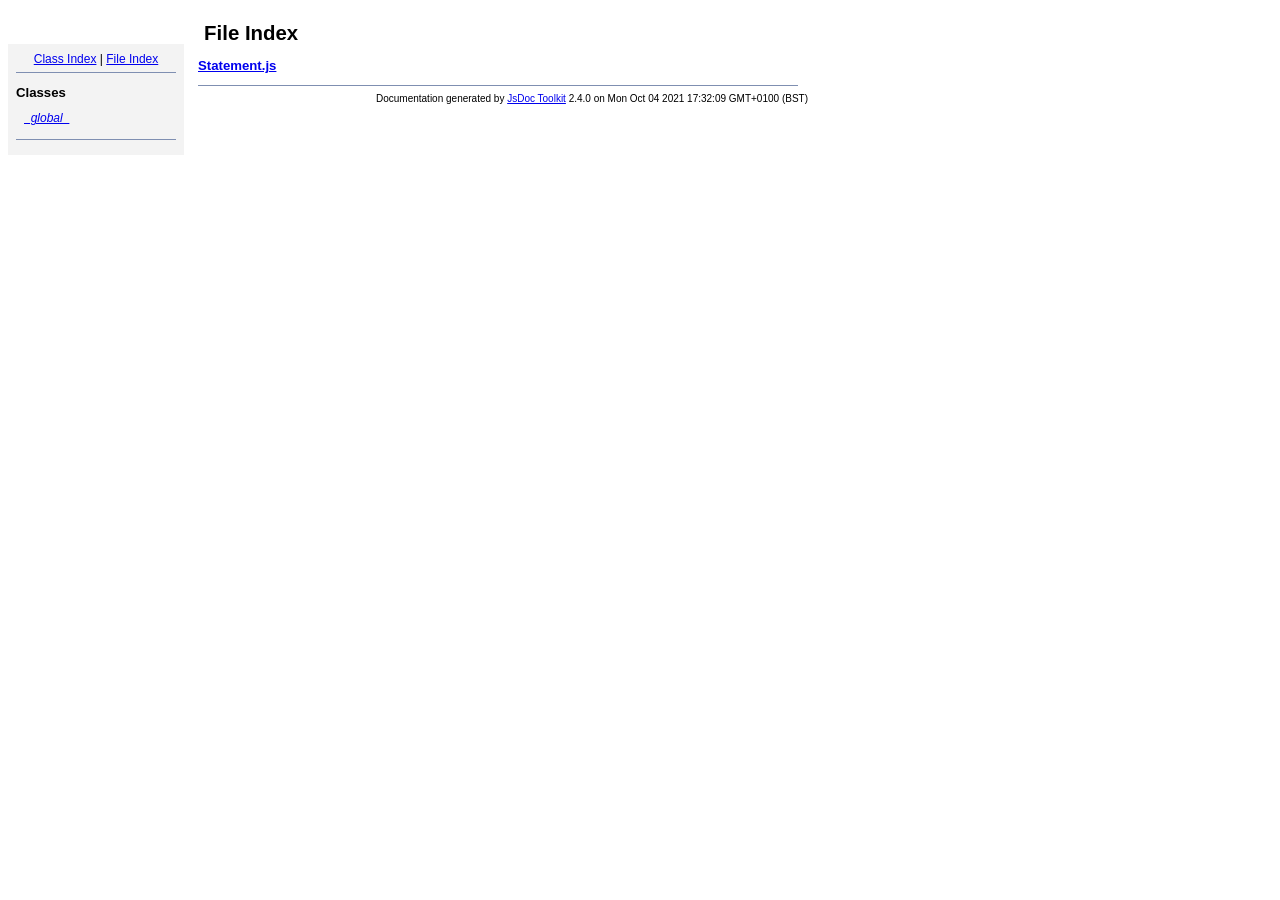
<file: docs/doc/files.html>
<!DOCTYPE html PUBLIC "-//W3C//DTD XHTML 1.0 Transitional//EN"
        "http://www.w3.org/TR/xhtml1/DTD/xhtml1-transitional.dtd">
<html xmlns="http://www.w3.org/1999/xhtml" xml:lang="en" lang="en">
	<head>
		<meta http-equiv="content-type" content="text/html; charset=utf-8" />
		
		<title>JsDoc Reference - File Index</title>
		<meta name="generator" content="JsDoc Toolkit" />
		
		<style type="text/css">
		/* default.css */
body
{
	font: 12px "Lucida Grande", Tahoma, Arial, Helvetica, sans-serif;
	width: 800px;
}

.header
{
	clear: both;
	background-color: #ccc;
	padding: 8px;
}

h1
{
	font-size: 150%;
	font-weight: bold;
	padding: 0;
	margin: 1em 0 0 .3em;
}

hr
{
	border: none 0;
	border-top: 1px solid #7F8FB1;
	height: 1px;
}

pre.code
{
	display: block;
	padding: 8px;
	border: 1px dashed #ccc;
}

#index
{
	margin-top: 24px;
	float: left;
	width: 160px;
	position: absolute;
	left: 8px;
	background-color: #F3F3F3;
	padding: 8px;
}

#content
{
	margin-left: 190px;
	width: 600px;
}

.classList
{
	list-style-type: none;
	padding: 0;
	margin: 0 0 0 8px;
	font-family: arial, sans-serif;
	font-size: 1em;
	overflow: auto;
}

.classList li
{
	padding: 0;
	margin: 0 0 8px 0;
}

.summaryTable { width: 100%; }

h1.classTitle
{
	font-size:170%;
	line-height:130%;
}

h2 { font-size: 110%; }
caption, div.sectionTitle
{
	background-color: #7F8FB1;
	color: #fff;
	font-size:130%;
	text-align: left;
	padding: 2px 6px 2px 6px;
	border: 1px #7F8FB1 solid;
}

div.sectionTitle { margin-bottom: 8px; }
.summaryTable thead { display: none; }

.summaryTable td
{
	vertical-align: top;
	padding: 4px;
	border-bottom: 1px #7F8FB1 solid;
	border-right: 1px #7F8FB1 solid;
}

/*col#summaryAttributes {}*/
.summaryTable td.attributes
{
	border-left: 1px #7F8FB1 solid;
	width: 140px;
	text-align: right;
}

td.attributes, .fixedFont
{
	line-height: 15px;
	color: #002EBE;
	font-family: "Courier New",Courier,monospace;
	font-size: 13px;
}

.summaryTable td.nameDescription
{
	text-align: left;
	font-size: 13px;
	line-height: 15px;
}

.summaryTable td.nameDescription, .description
{
	line-height: 15px;
	padding: 4px;
	padding-left: 4px;
}

.summaryTable { margin-bottom: 8px; }

ul.inheritsList
{
	list-style: square;
	margin-left: 20px;
	padding-left: 0;
}

.detailList {
	margin-left: 20px; 
	line-height: 15px;
}
.detailList dt { margin-left: 20px; }

.detailList .heading
{
	font-weight: bold;
	padding-bottom: 6px;
	margin-left: 0;
}

.light, td.attributes, .light a:link, .light a:visited
{
	color: #777;
	font-style: italic;
}

.fineprint
{
	text-align: right;
	font-size: 10px;
}
		</style>
	</head>
	
	<body>
		<div id="header">
</div>
		
		<div id="index">
			<div align="center"><a href="index.html">Class Index</a>
| <a href="files.html">File Index</a></div>
<hr />
<h2>Classes</h2>
<ul class="classList">
	
	<li><i><a href="symbols/_global_.html">_global_</a></i></li>
	
</ul>
<hr />
		</div>
		
		<div id="content">
			<h1 class="classTitle">File Index</h1>
			
			
			<div>
				<h2><a href="symbols/src/Statement.js.html">Statement.js</a></h2>
				
				<dl>
					
					
					
					
				</dl>
			</div>
			<hr />
			
			
		</div>
		<div class="fineprint" style="clear:both">
			
			Documentation generated by <a href="http://code.google.com/p/jsdoc-toolkit/" target="_blankt">JsDoc Toolkit</a> 2.4.0 on Mon Oct 04 2021 17:32:09 GMT+0100 (BST)
		</div>
	</body>
</html>
</file>
<file: css/dialog_gallery.css>
/* CSS variables */

:root {
--main_bg_color:#d4d0c8;
--titlebar_bg_color:#d8d8d8;
--blb:solid 2px #f0f0f0;  /* button light border */
--bdb:solid 2px #606060;  /* button dark border */
}


/* --------------------------------------------------------- */
/* Page-breaks for printing the dialog gallery */

@media print {
  .dialog_window {page-break-before: always;}    /* Must remove float:left for this to work */
}

/*-----------------------------------------------------------*/
/* Body settings */

body {position:relative; background:var(--main_bg_color); font-family: verdana, sans; font-size:10.4px; margin:0px; padding:0px; }


/* ----------------------------------------------------------- */
/* Dialog window settings */

div.dialog_window {z-index:500; border:solid 1px black; margin:15px; background:var(--main_bg_color); box-shadow:0px 1px 12px 6px rgba(50,50,50,0.47); border-radius:8px;}

div.titlebar {width:100%; height:20px; background:var(--titlebar_bg_color); text-align:center; padding-top:6px; margin:0px; font-size:12px;}
.XXXX {float:left;}
.YYYY {float:right;}

div.title-bar {width:100%; height:20px; background:var(--titlebar_bg_color); text-align:center; padding-top:6px; margin:0px; font-size:12px;}

.dialog_id {float:left;}
.dialog_close_button {float:right; background:var(--titlebar_bg_color); border:none;}

div.content {position:absolute; background:var(--main_bg_color); border:solid 1px black; padding:0px; margin:0px;}

div.label {position:absolute; left:0px; top:0px; background:#d0d0c8; border:none;  padding:0px; margin:0px;}

button {position:absolute; background:#d0d0c8; border-top:var(--blb);border-left:var(--blb);border-bottom:var(--bdb);border-right:var(--bdb); padding:0px; margin:0px; font-family:verdana,sans; font-size:10.5px;}

fieldset {position:absolute; background:#d0d0c8; padding-top:0px; padding-bottom:0px; margin-top:5px; margin-bottom:5px;}

input.checkbox {position:absolute; background:#d0d0c8; padding:0px; margin:0px;}

input.radio {position:absolute; background:#d0d0c8; padding:0px; margin:0px;}

select {position:absolute; background:#d0d0c8; border-top:var(--bdb);border-left:var(--bdb);border-bottom:var(--blb);border-right:var(--blb);padding:0px; height:20x; margin:0px;}

textarea {position:absolute; background:white; border-top:var(--blb);border-left:var(--blb);border-bottom:var(--bdb);border-right:var(--bdb); font-family:verdana,sans; font-size:11.5px;}

a,
a:hover{text-decoration: none;}


/* ----------------------------------------------------------- */
/* Custom settings for the Welcome splash screen */

#welcome {display:block;}
#welcome10 {font-family:verdana,sans; font-size:13px; font-weight:bold; font-style:italic; text-align:center;}
#welcome20 {font-family:verdana,sans; font-size:13px; font-style:italic; text-align:center;}
#welcome30 {font-family:verdana,sans; font-size:13px; font-style:italic; text-align:center;}
#welcome40 {font-family:verdana,sans; font-size:13px; font-style:italic; text-align:center;}
#welcome50 {font-family:verdana,sans; font-size:13px; font-style:italic; text-align:center;}


/* ----------------------------------------------------------- */
/* Settings for the menus */
#menus {display:none;}

.menus-menubar{min-height: 25px;
    margin:0px 1px;
    padding:0px;
    font-family: helvetica;
    font-size:13px;
    z-index:200000;
}

.menus-menubar ul{
  list-style: none;  
    -webkit-margin-before:0px;
    -webkit-margin-after:0px;
    -webkit-margin-start:0px;
    -webkit-margin-end:0px;
    -webkit-padding-start:0px;
    z-index:200000;
  background-color: var(--main_bg_color);
  list-style: none;  
  margin-left:2px;
}
.menus-menubar ul li{
  background-color: var(--main_bg_color);
  display: inline-block;
  z-indexxx:200000;
}

.menus-menubar ul li a{
  display: block;
  color:black;
  padding: 2px 5px;
}

.menus-menubar ul li a:hover{
  background-color: 0000a0;   /*var(--main_bg_color);*/
  color:white;
}

/* menus-dropdown */
li.menus-dropdown{position: relative;}

/* This is the box enclosing the list of menu items */
ul.menus-dropdown-menu{
  border:solid 1px #808080;
  box-shadow: 0px 3px 15px 2px #a0a0a0; 
  position: absolute;
  min-width: 120px;
}

ul.menus-dropdown-menu li {
  display: block !important;
  white-space: nowrap;
}

ul.menus-dropdown-menu li.active a {
  color:black;
}

ul.menus-dropdown-menu li.inactive a {
  color:#707070;
}



/* Sub menus-dropdown */
ul.menus-dropdown-menu ul.menus-dropdown-menu{
  left: 100%;
  top: 0;
  background-color: var(--main_bg_color) !important;
}

ul.menus-dropdown-menu ul.menus-dropdown-menu li.active a {
  color:black;
}
ul.menus-dropdown-menu ul.menus-dropdown-menu li.inactive a {
  color:#707070;
}

/* Display none by Default */
ul.menus-dropdown-menu{
  display: none;
}
</file>
